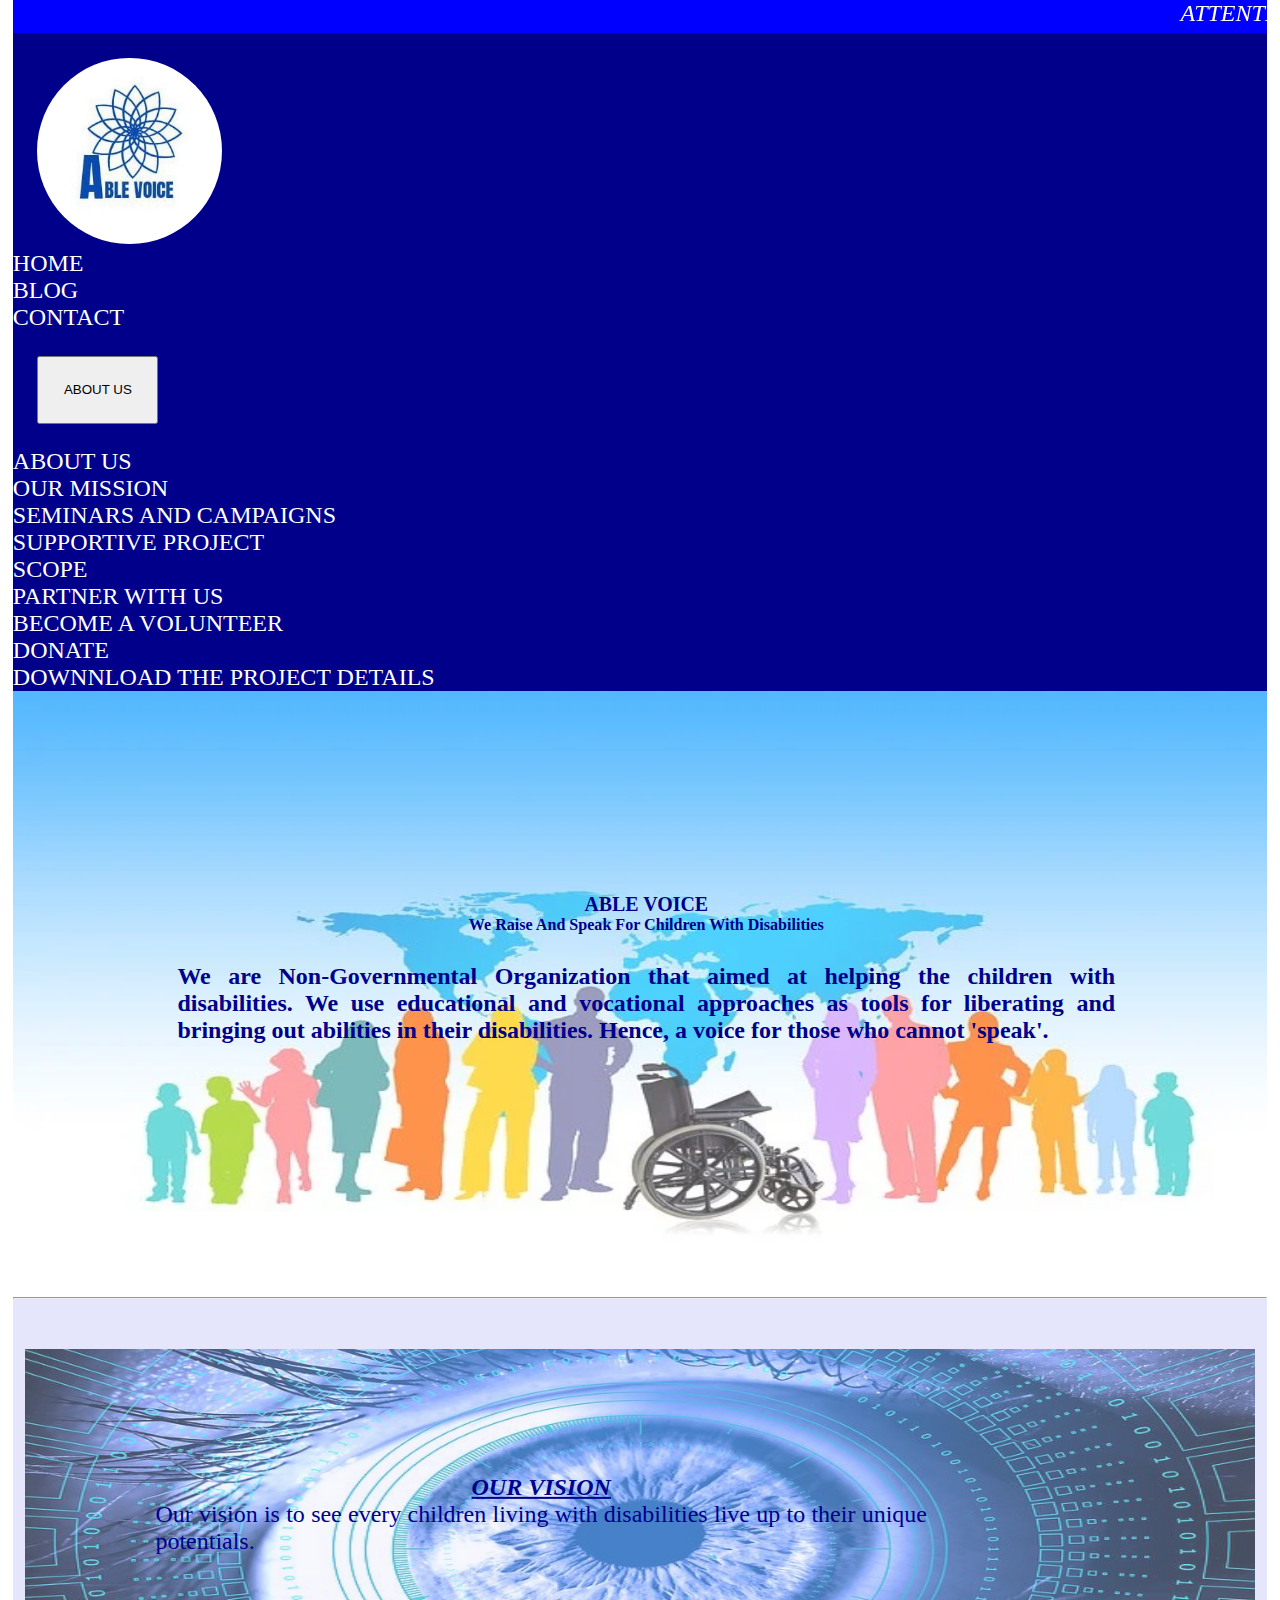
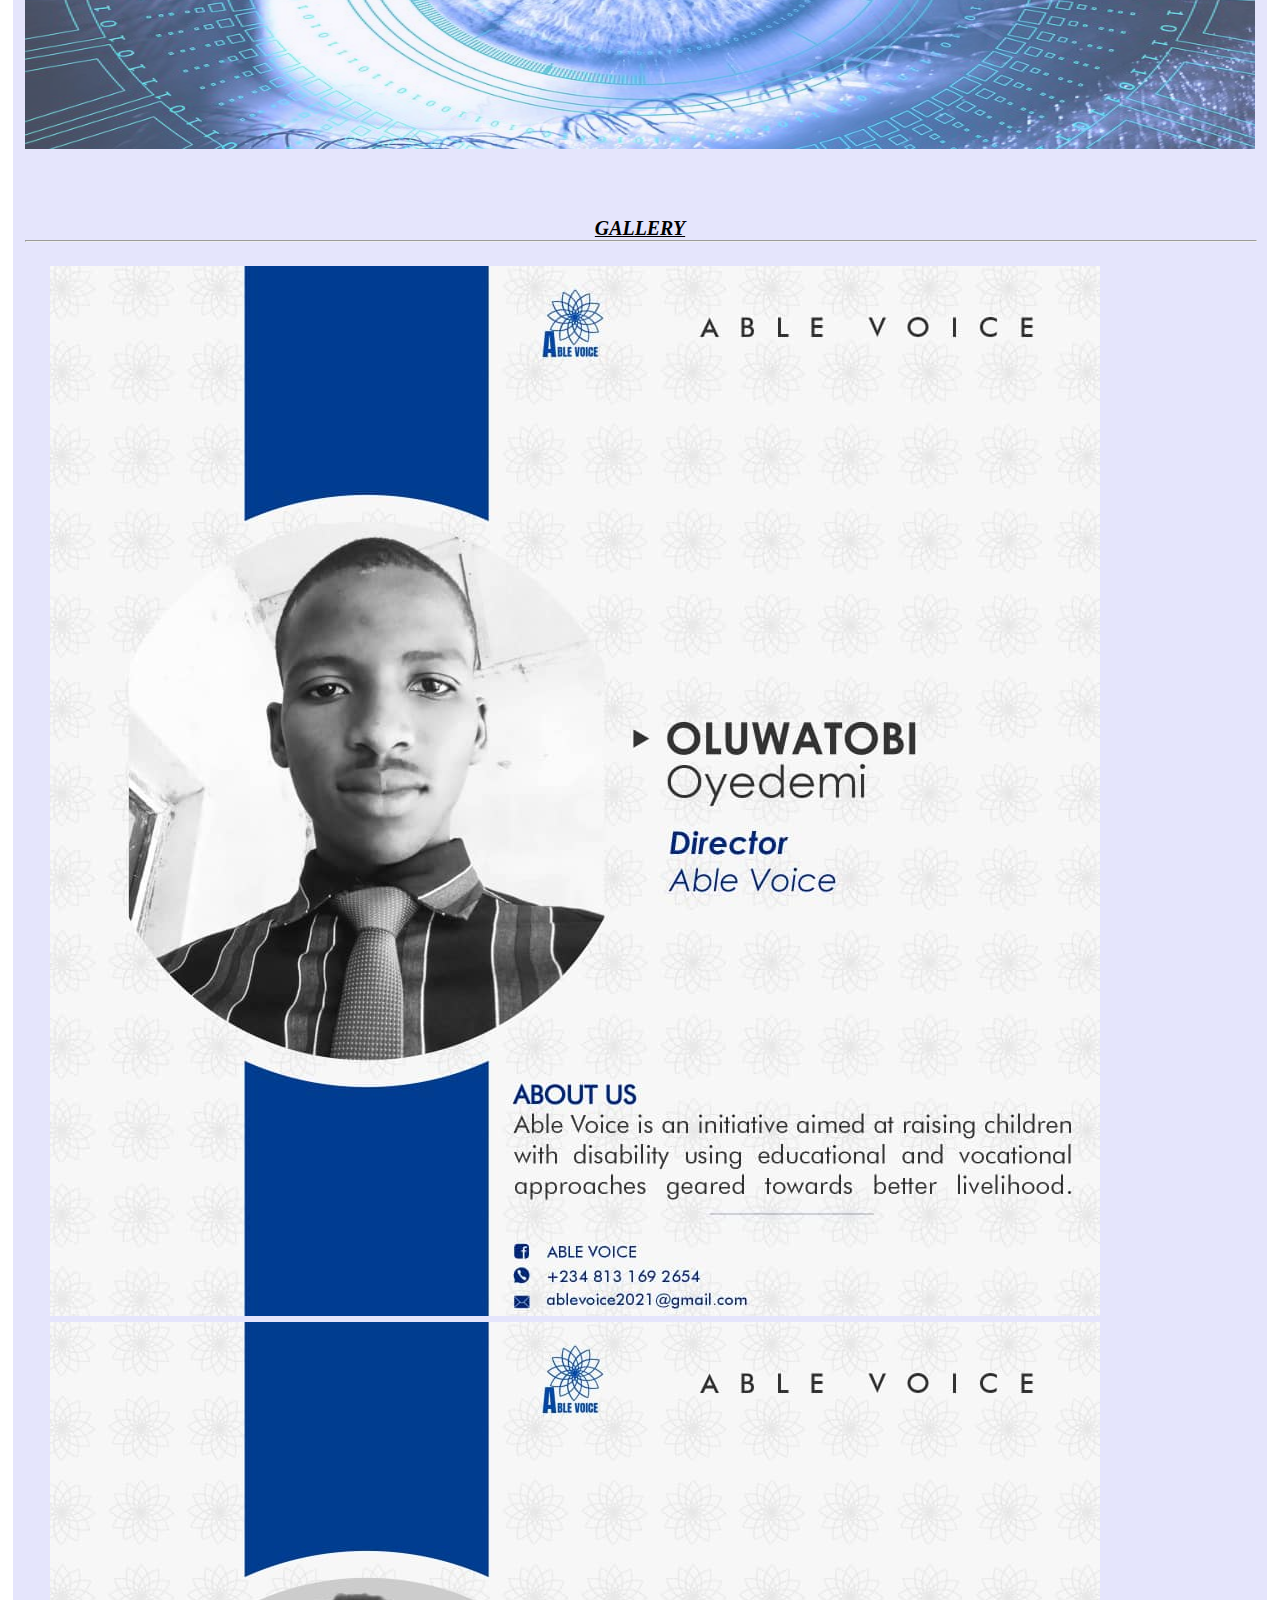
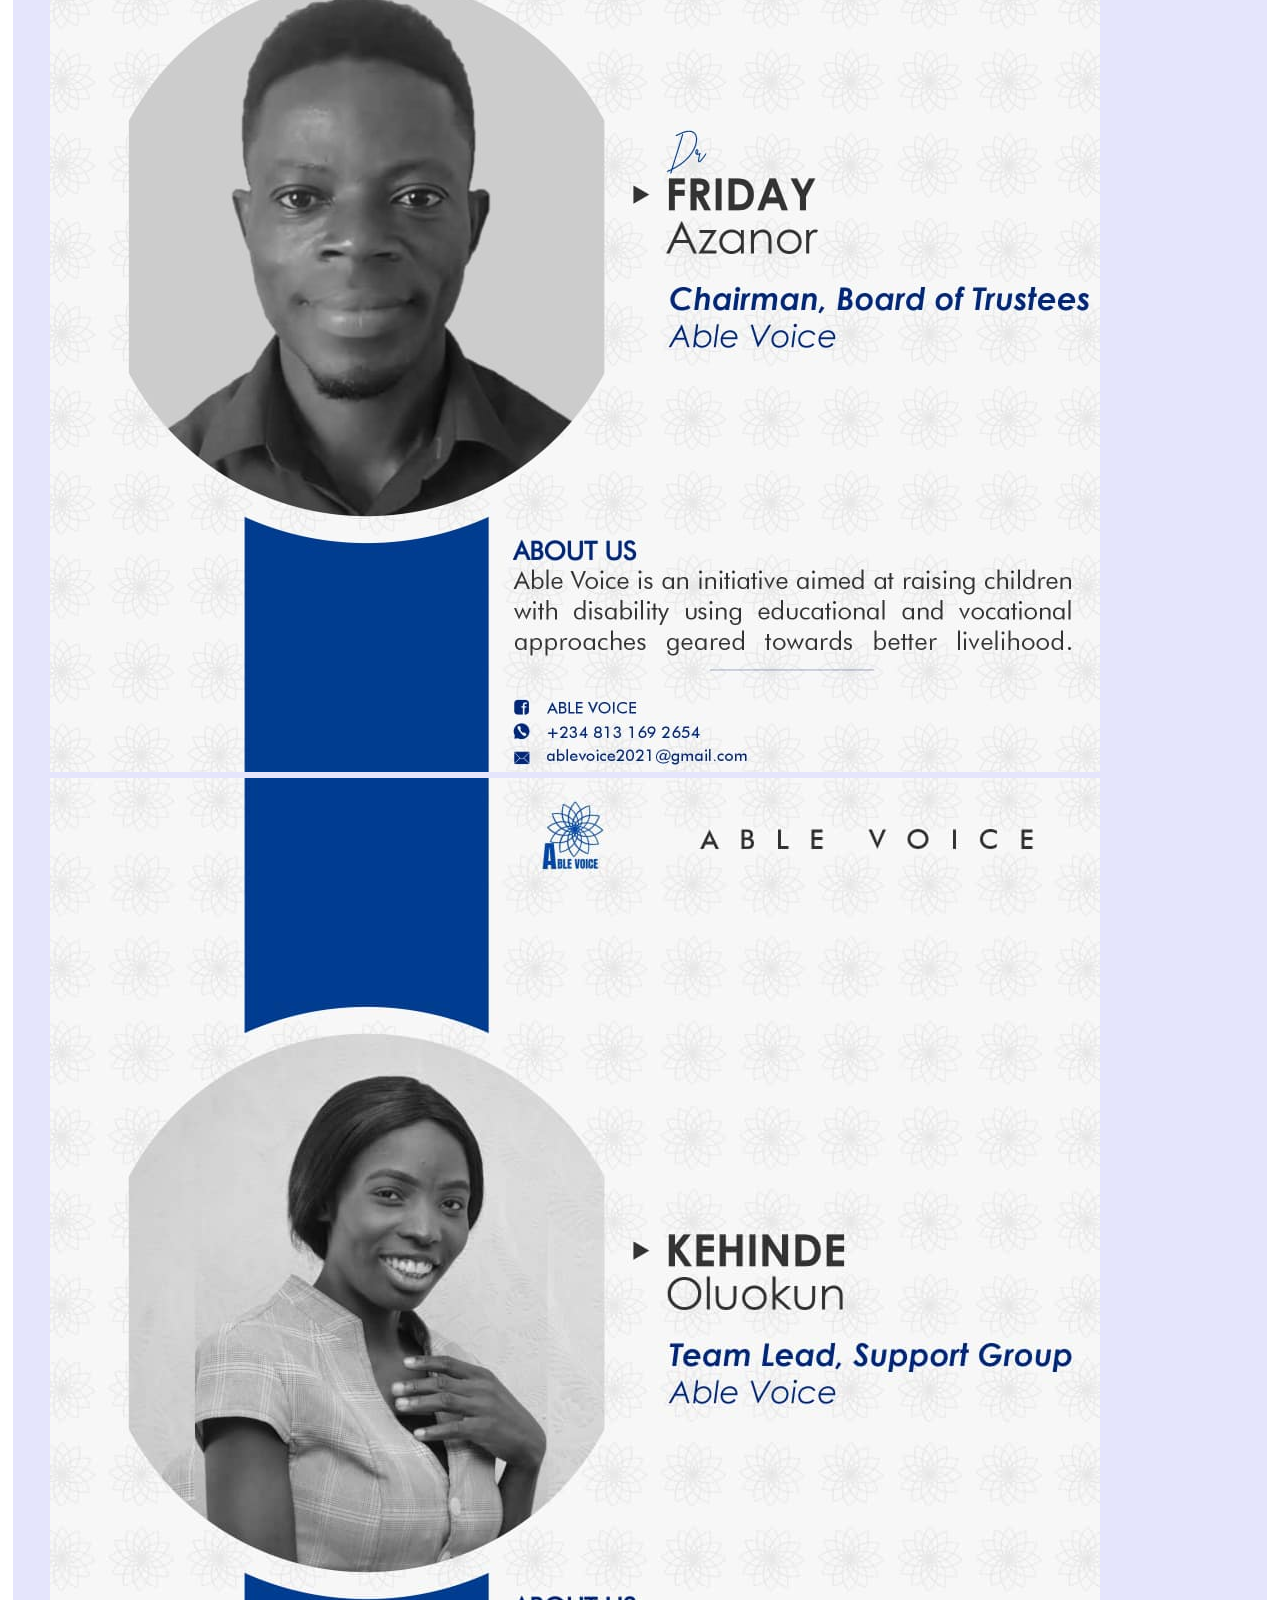
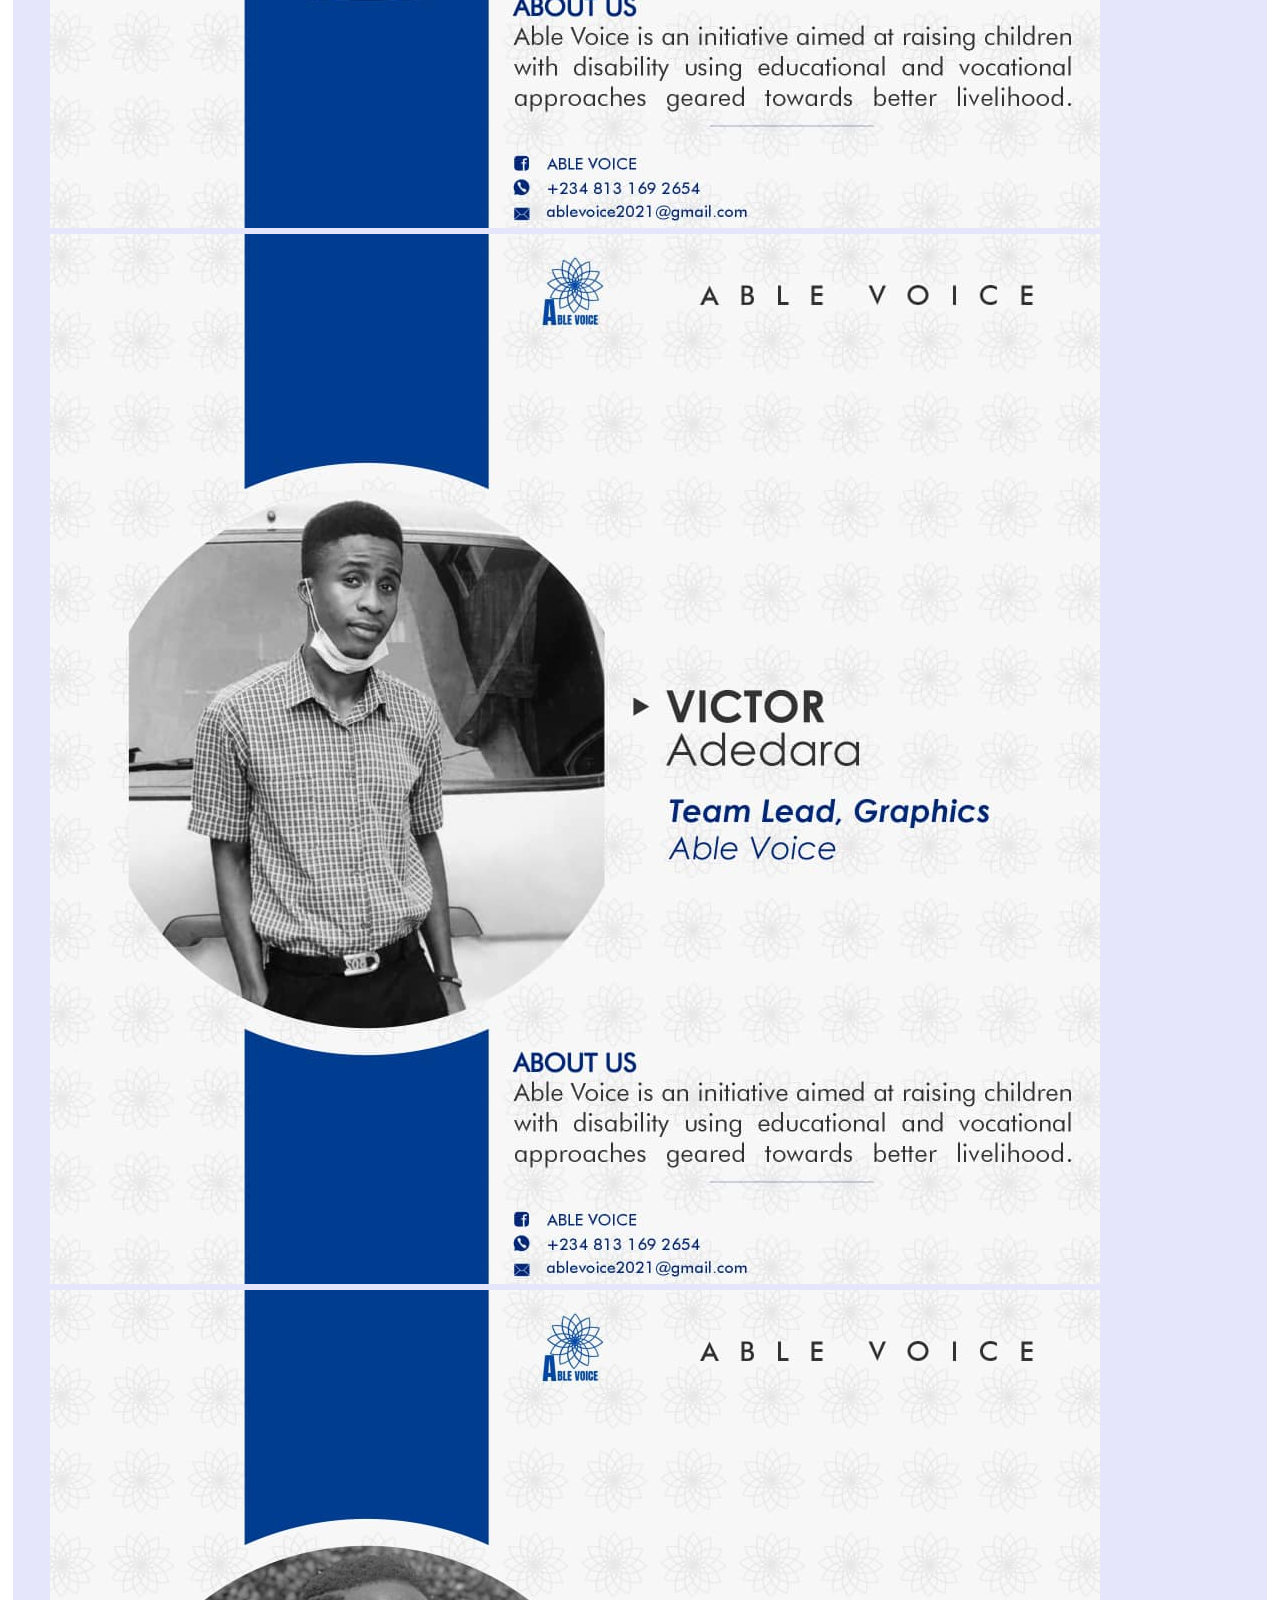
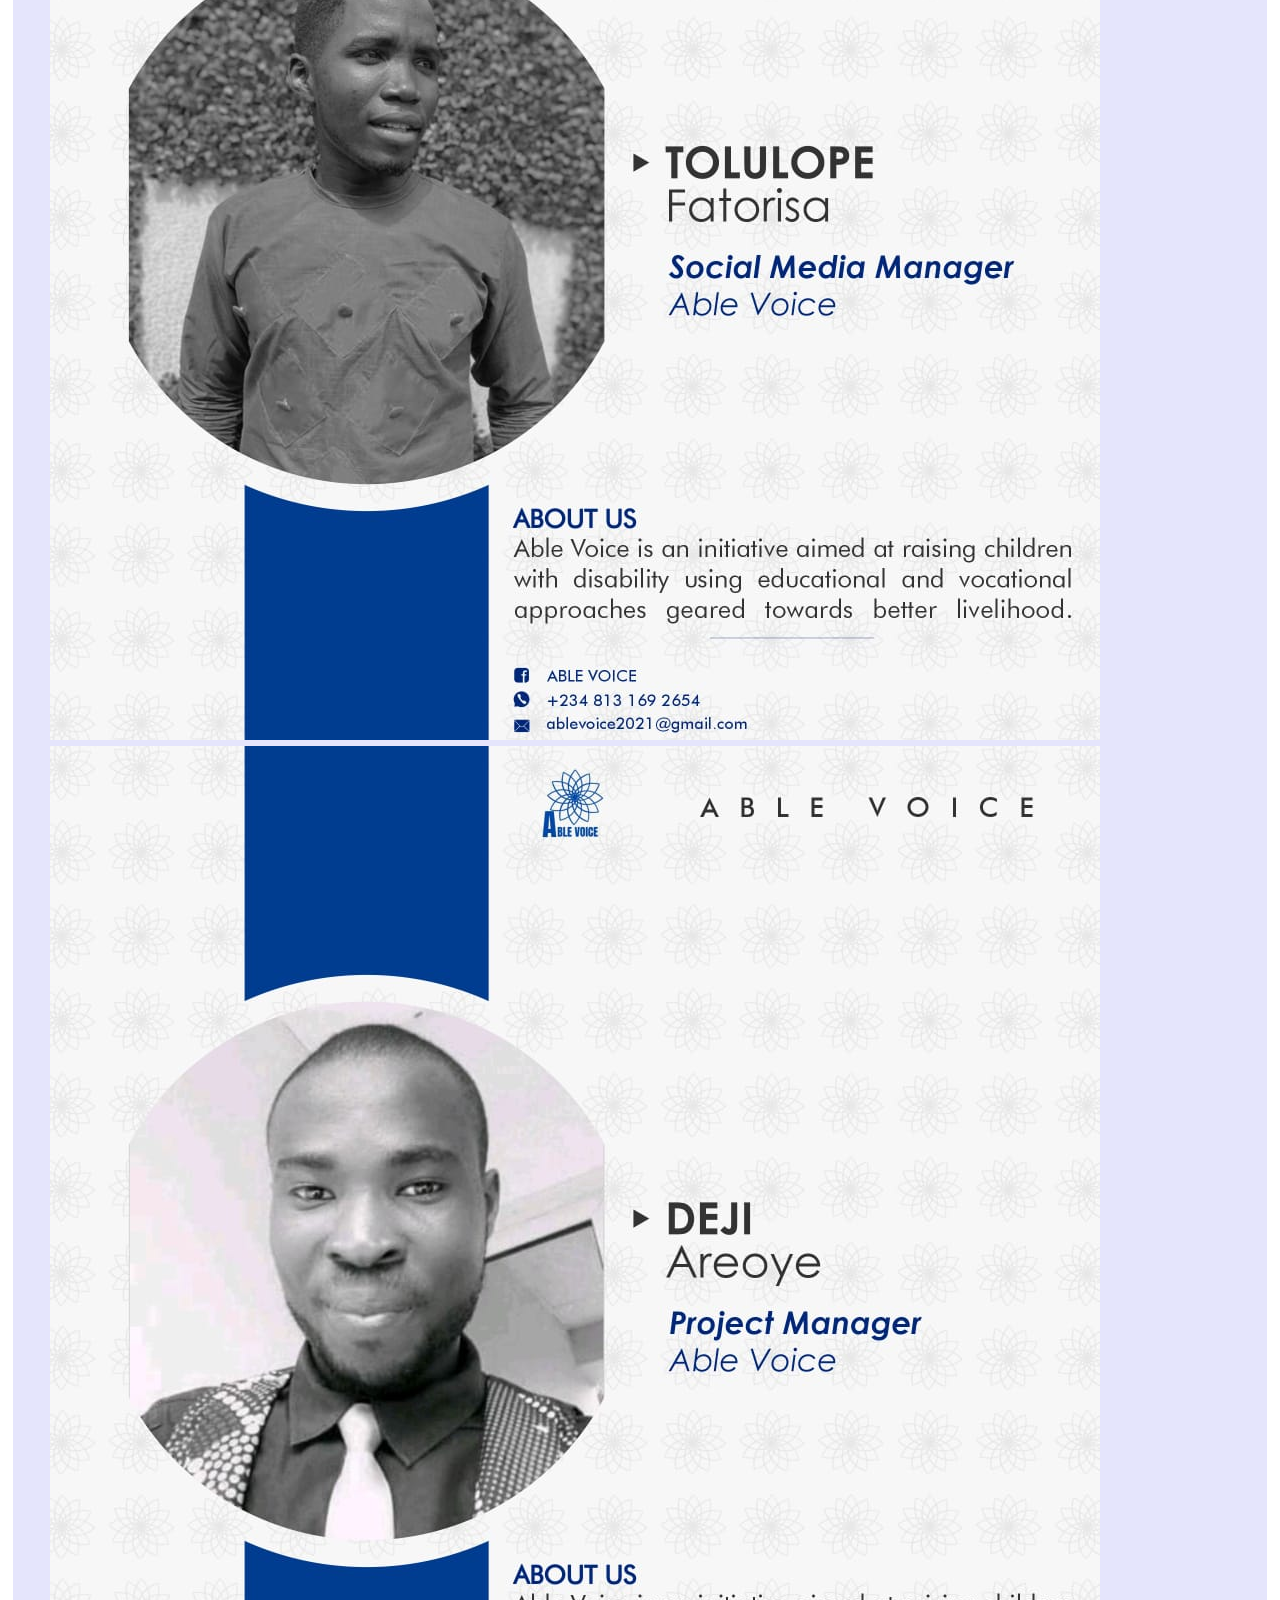
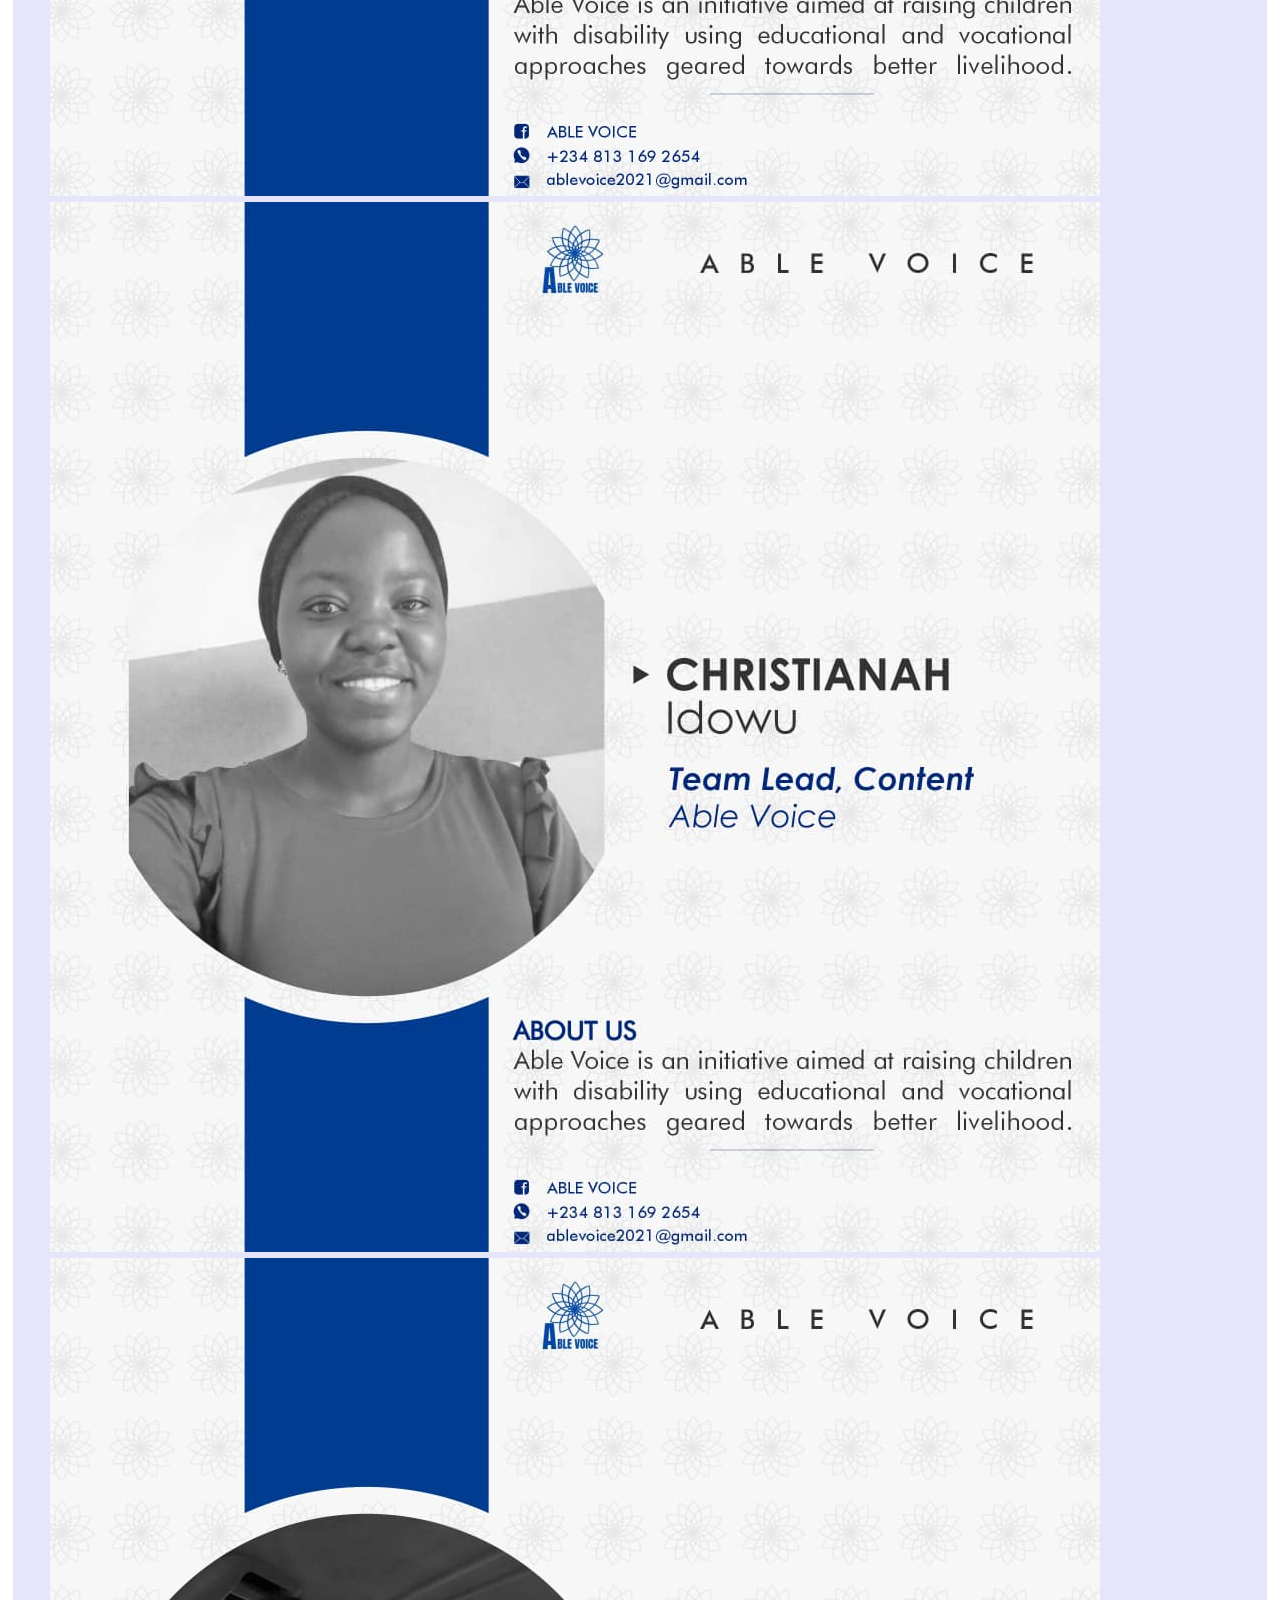
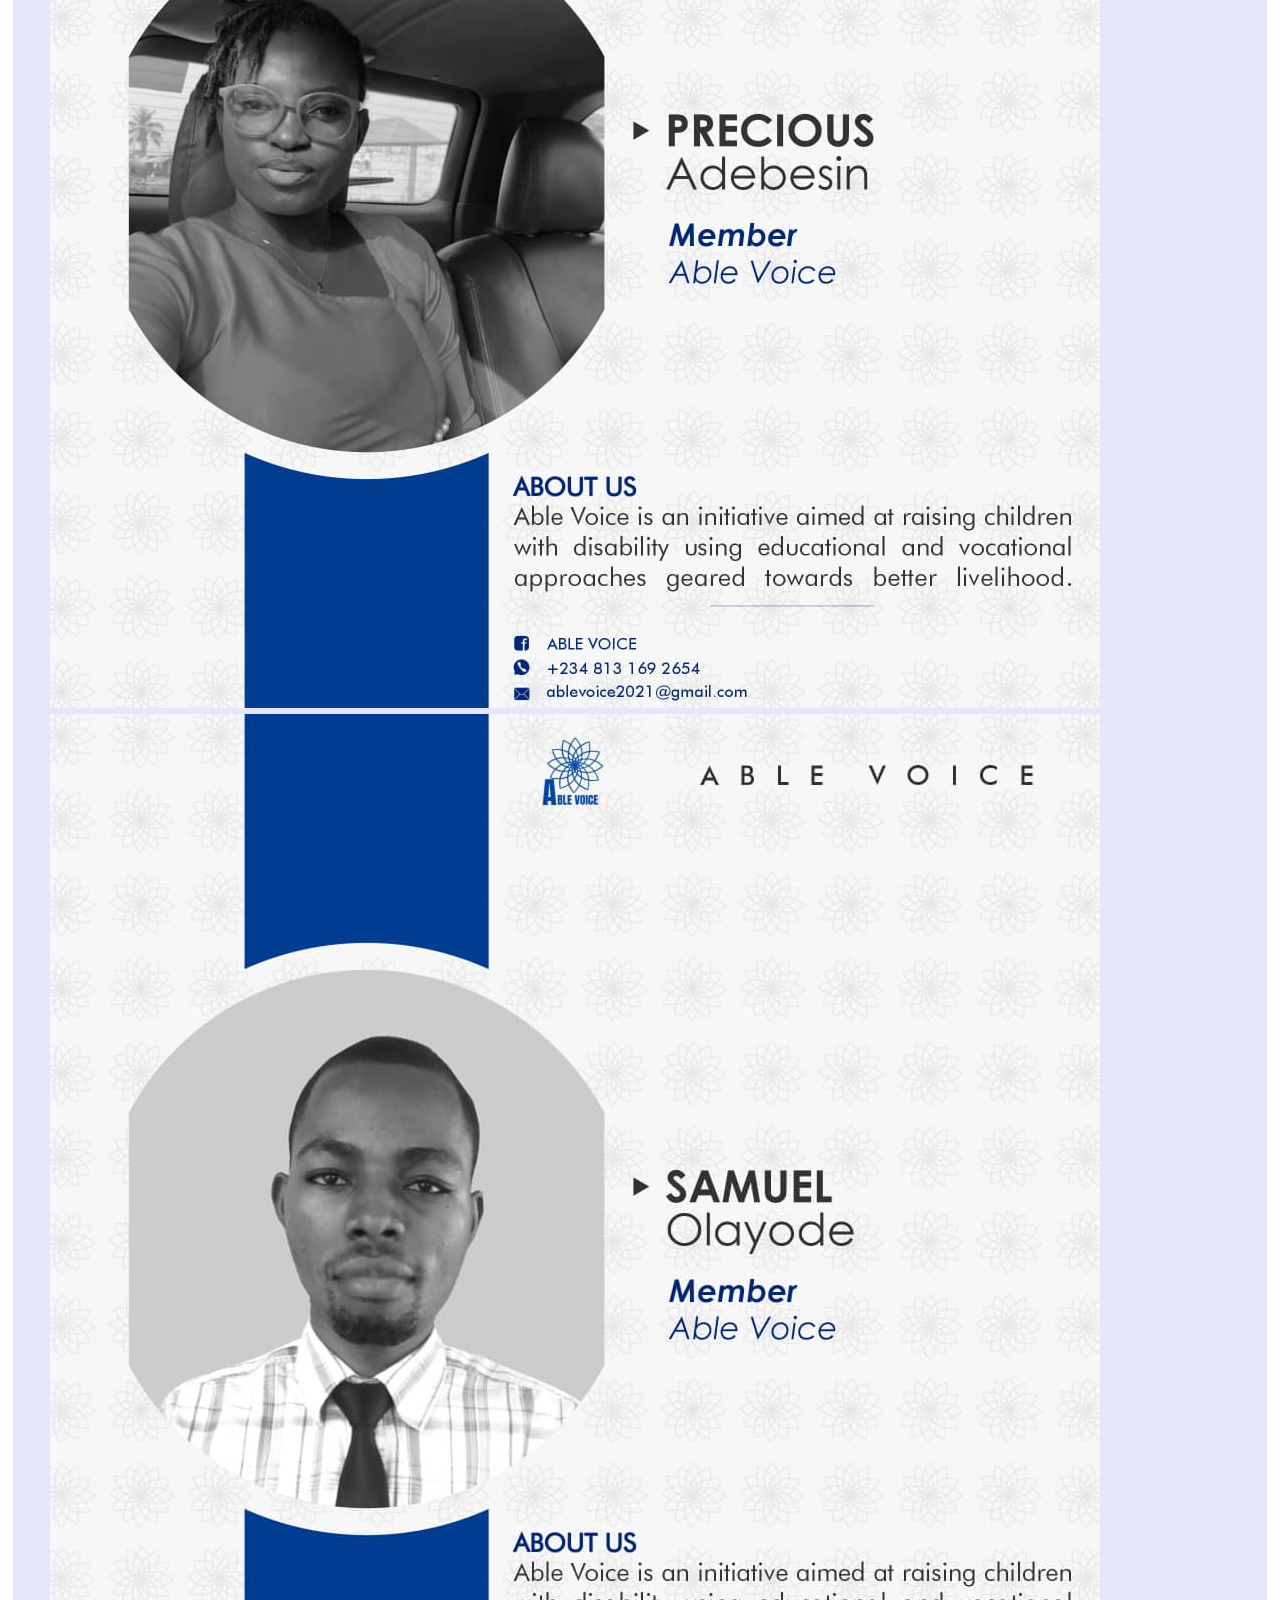
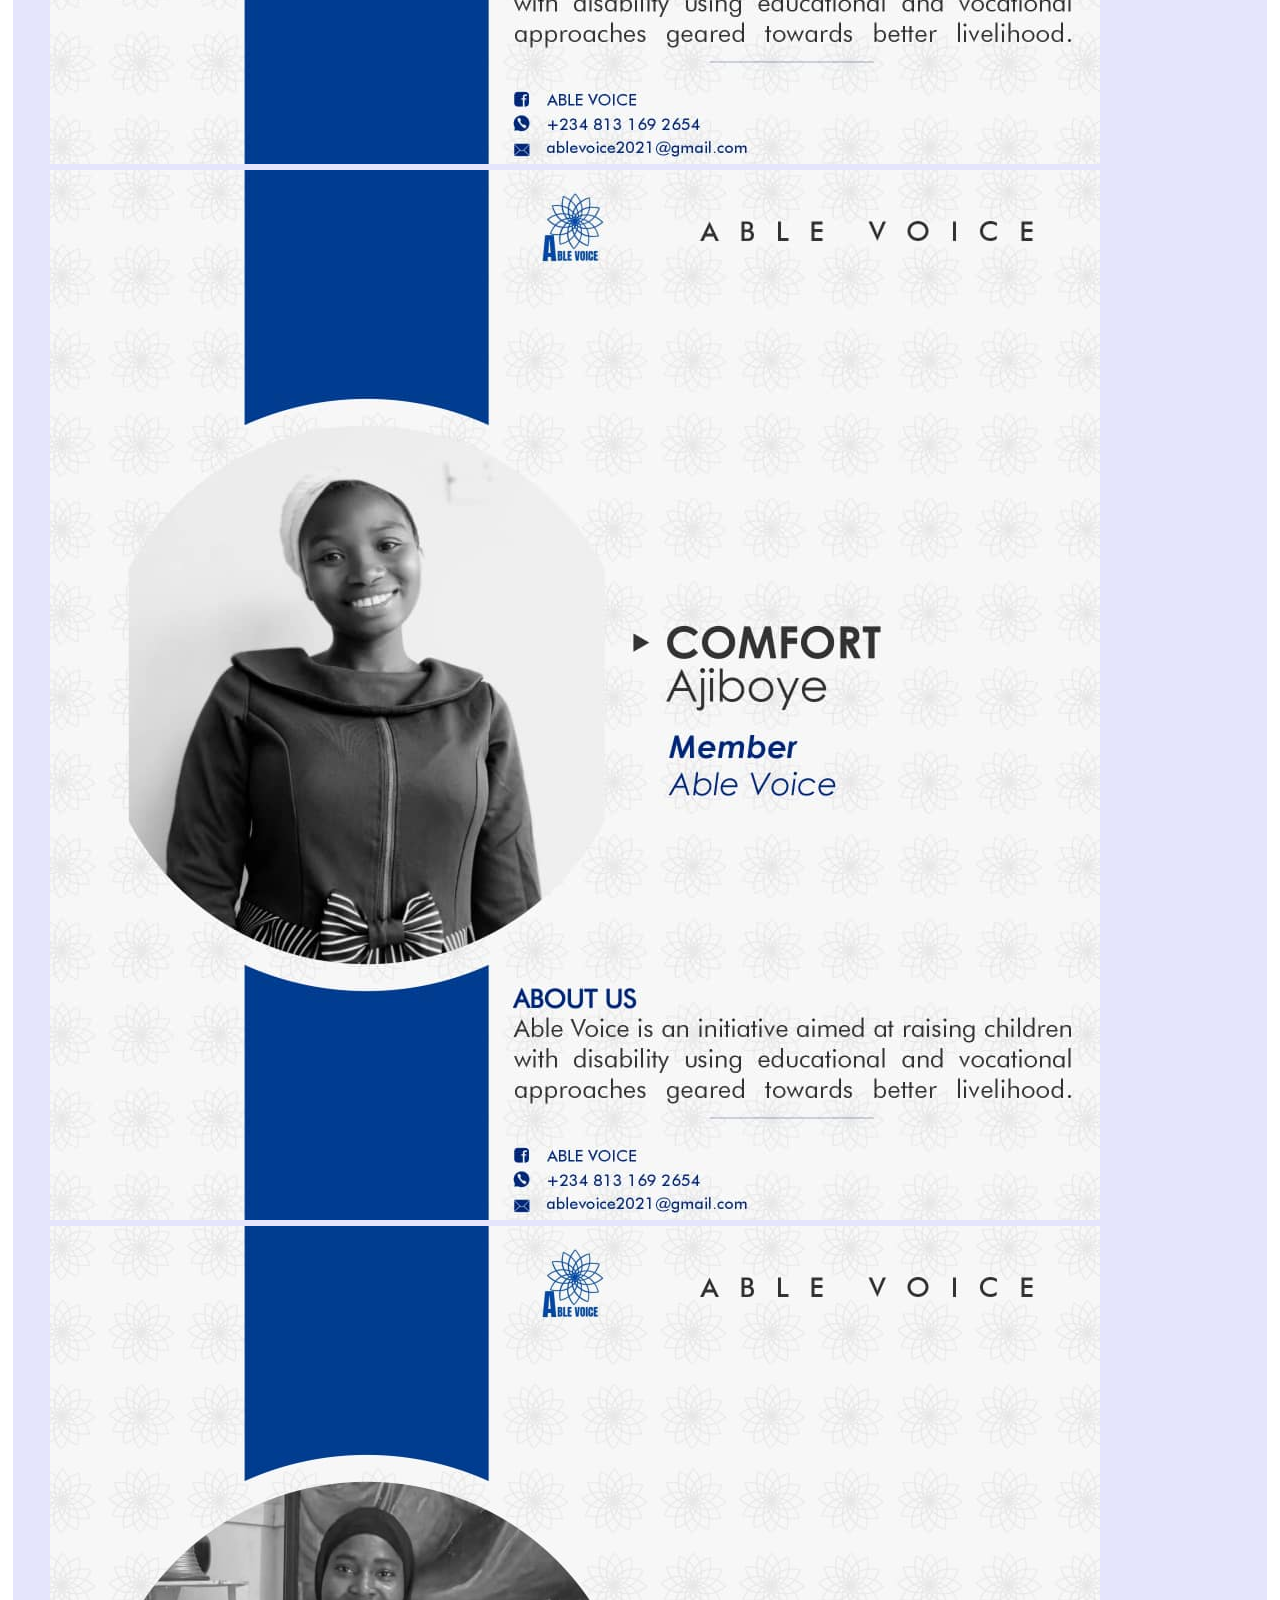
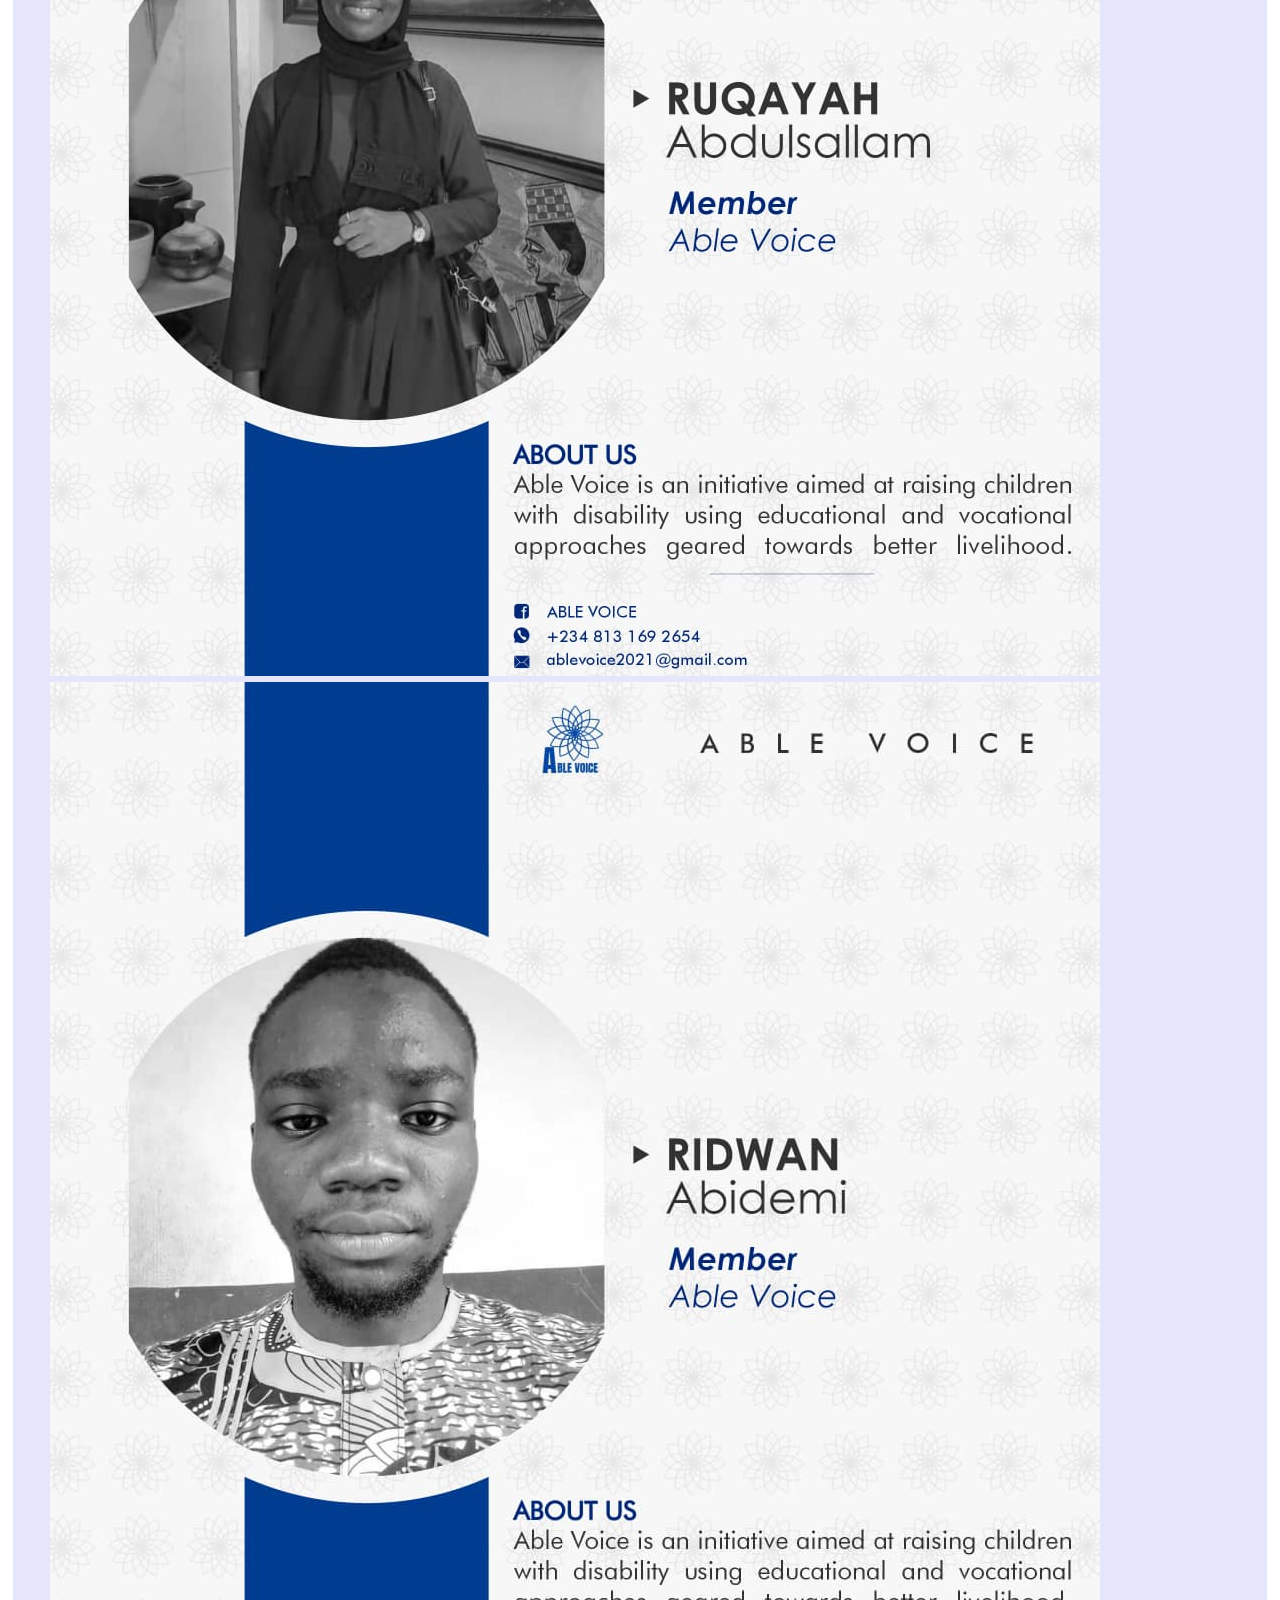
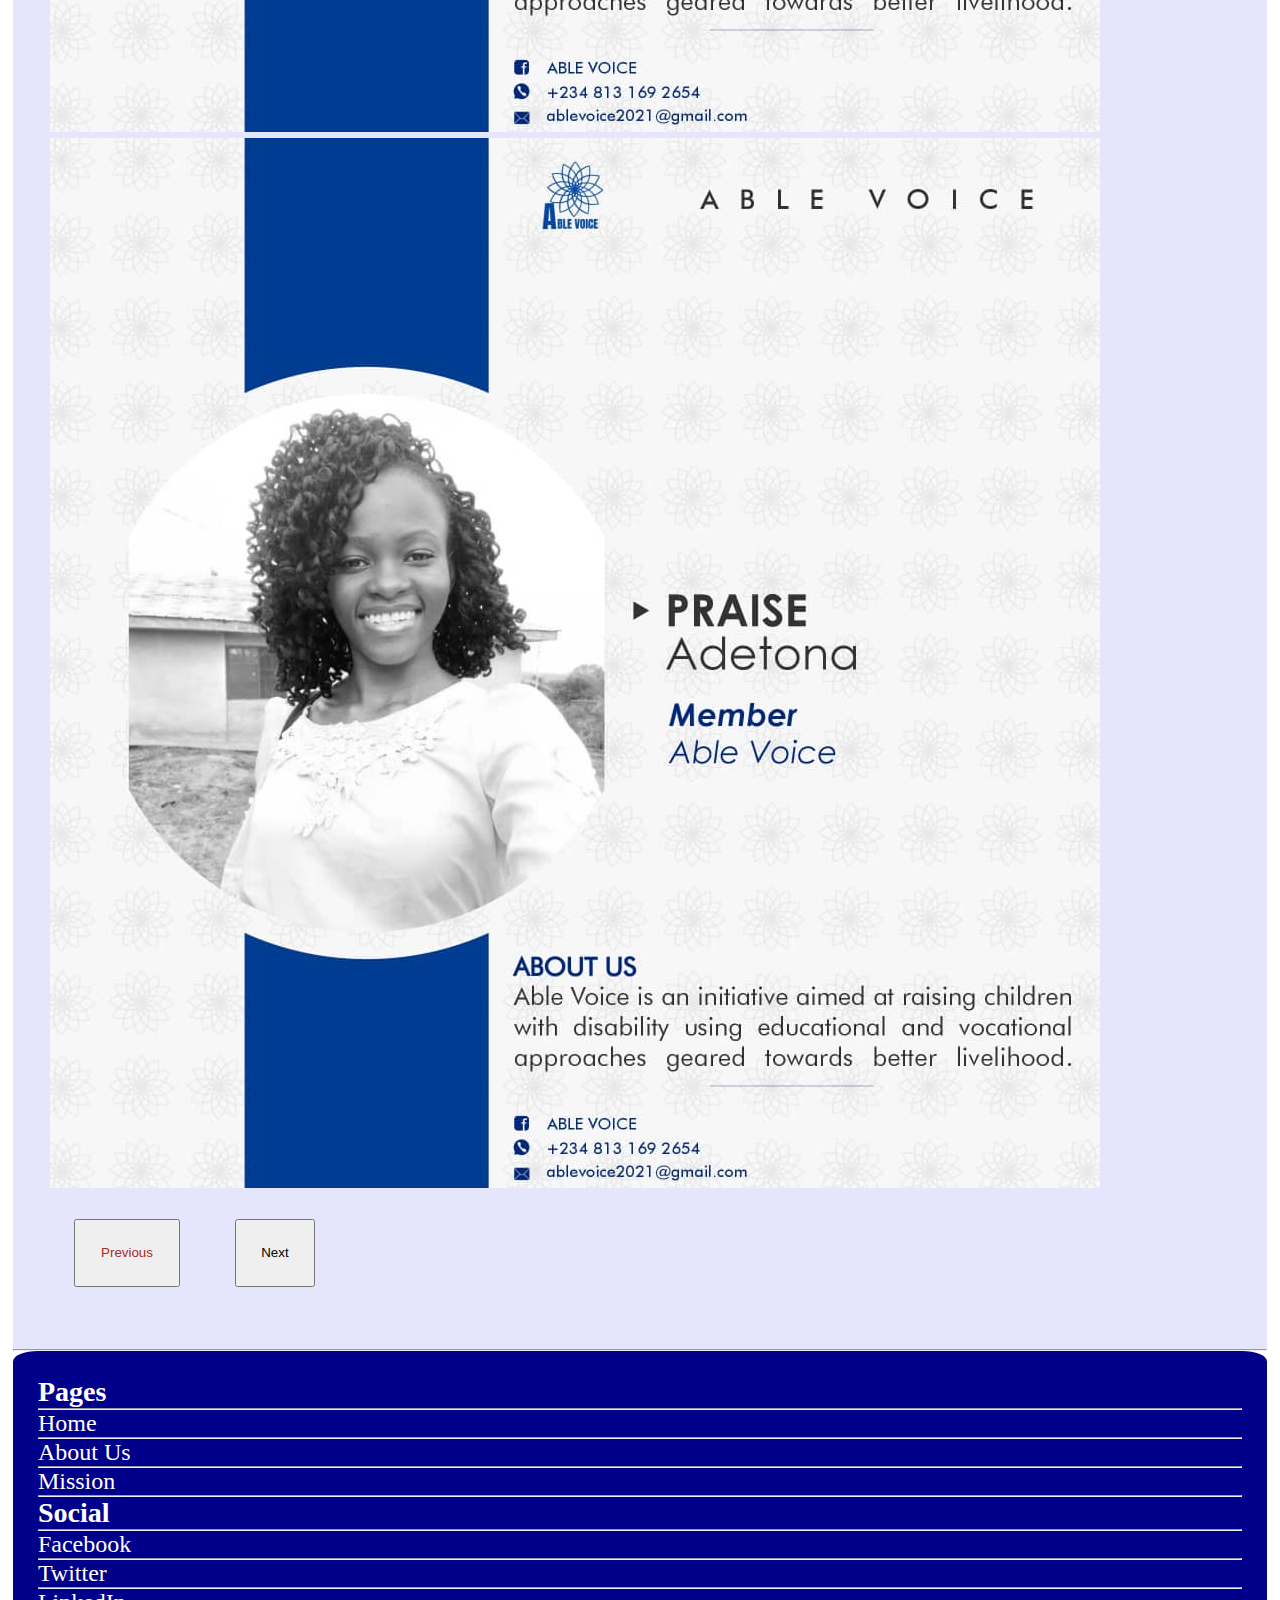
<file: index.html>
<!DOCTYPE html>
<html lang="en">

<head>
    <meta charset="UTF-8">
    <meta http-equiv="X-UA-Compatible" content="IE=edge">
    <meta name="viewport" content="width=device-width, initial-scale=1.0">
    <title>Able Voice | Home Page</title>
    <link rel="shortcut icon" href="favicon.ico" type="image/x-icon">
    <!-- CSS only -->
    <link href="https://cdn.jsdelivr.net/npm/bootstrap@5.2.0-beta1/dist/css/bootstrap.min.css" rel="stylesheet"
        integrity="sha384-0evHe/X+R7YkIZDRvuzKMRqM+OrBnVFBL6DOitfPri4tjfHxaWutUpFmBp4vmVor" crossorigin="anonymous">

    <link rel="stylesheet" href="styles.css">
</head>



<body>

    <div class="top-header">
        <!-- <a id="nav-aa"  href="">MY ACCOUNT</a>
            <a id="nav-aa"  href="">PRIVACY POLICY</a> -->
        <marquee id="marquee" behavior="" direction=""><em>ATTENTION! OUR UPCOMING PROJECT WILL BE HELD ON 21st-23rd
                July, 2022. KINDLY SUPPORT US. CLICK ON PARTNER WITH US TO GET STARTED. THANKS IN ANTICIPATION.</em>
        </marquee>
    </div>
    <header>
        <img class="able-logo" src="images/logo.jpg" alt="">

        <ul class="nav justify-content-end">
            <li class="nav-item">
                <a class="nav-link active" id="nav-aa" aria-current="page" href="index.html">HOME</a>
            </li>

            <li class="nav-item">
                <a class="nav-link" id="nav-aa" href="">BLOG</a>
            </li>
            <li class="nav-item">
                <a class="nav-link" id="nav-aa" href="#contact">CONTACT</a>
            </li>
            <span class="btn-group justify-content-end">
                <button class="btn btn-primary dropdown-toggle" type="button" id="dropdownMenuButton"
                    data-bs-toggle="dropdown" aria-expanded="false">
                    ABOUT US
                </button>
                <ul class="dropdown-menu" aria-labelledby="dropdownMenuButton">
                    <li><a class="dropdown-item" href="aboutus.html">ABOUT US</a></li>
                    <li><a class="dropdown-item" href="mission.html">OUR MISSION</a></li>
                    <li><a class="dropdown-item" href="seminars.html">SEMINARS AND CAMPAIGNS</a></li>
                    <li><a class="dropdown-item" href="support.html">SUPPORTIVE PROJECT</a></li>
                    <li><a class="dropdown-item" href="scope.html">SCOPE</a></li>
                    <li><a class="dropdown-item" href="partner.html">PARTNER WITH US</a></li>
                    <li><a class="dropdown-item" href="volunter.html">BECOME A VOLUNTEER</a></li>
                    <li><a class="dropdown-item" href="donate.html">DONATE</a></li>
                    <li><a class="dropdown-item" href="download.html">DOWNNLOAD THE PROJECT DETAILS</a></li>
                </ul>
            </span>

        </ul>








    </header>



    <!-- <img class="logo" src="images/logo.webp" alt=""> -->

    <div class="containerr">
        <img class="logo" src="images/logo.webp" alt="front image" style="width:100%;">

        <div class="centered">
            <div class="welcome-note">
                <div class="welcome-note">
                    <h5 class="able-v"> ABLE VOICE </h5>
                    <h6 class="able-v">We raise and speak for Children with disabilities</h6>

                    <p class="welcome-note able-v">We are Non-Governmental Organization that aimed at helping the
                        children with
                        disabilities. We use educational and vocational approaches as tools for liberating and
                        bringing out abilities in their disabilities. Hence, a voice for those who cannot 'speak'.
                    </p>
                </div>
            </div>

        </div>
    </div>




    <!-- 
    <div class="row">
        <div class="col-lg-10">

            <div class="welcome-note">
                <h3>WELCOME TO ABLE VOICE | WE RISE AND SPEAK FOR CHILDREN WITH DISABILITIES</h3>
                <p>Able voice is a Non-Governmental Organization that aimed at helping the children with
                    disabilities (aged 3 to 17 years old), such as children with hearing impairment, visual
                    impairment, autism, intellectual disability, and most especially those who are less privileged
                    in this category of children. This initiative is set to use educational and vocational approach
                    as a tool for liberating and bringing out abilities in their disabilities. Hence, a voice for
                    those who cannot ‘speak’.
                </p>
            </div>
        </div>
    </div> -->

    <!-- <marquee id="marquee2" behavior="" direction=""><em>WELCOME TO ALBE VOICE!</em></marquee>
        <div class="h-rule"> -->

    <!-- <hr> -->
    </div>

    <hr>

    <div class="row">

        <div class="col-lg-3 ">

        </div>

        <div class="col-lg-3 card" id="">



            <div class="containerr">
                <img class="vis-logo" src="images/eye-3374462__480.jpg" alt="front image" style="width:100%;">

                <div class="centered">
                    <div class="welcome-note">
                        <div class="welcome-note">
                            <h4><em>OUR VISION</em></h4>
                            <p class="vis-cap">Our vision is to see every children living with disabilities live up to
                                their unique
                                potentials.</p>
                        </div>
                    </div>

                </div>
            </div>
        </div>





        <div class="col-lg-3 card">

            <h5 style="text-decoration: underline; text-align: center;"><em>GALLERY</em></h4>
                <hr class="below-welcome">
                <div class="crl">

                    <div id="carouselExampleFade" class="carousel slide carousel-fade" data-bs-ride="carousel">
                        <div class="carousel-inner">
                            <div class="carousel-item active">
                                <img src="images/quotes/IMG-20220602-WA0030.jpg" class="d-block w-100" alt="...">
                            </div>
                            <div class="carousel-item">
                                <img src="images/quotes/IMG-20220602-WA0029.jpg" class="d-block w-100" alt="...">
                            </div>
                            <div class="carousel-item">
                                <img src="images/quotes/IMG-20220602-WA0018.jpg" class="d-block w-100" alt="...">
                            </div>
                            <div class="carousel-item">
                                <img src="images/quotes/IMG-20220602-WA0019.jpg" class="d-block w-100" alt="...">
                            </div>
                            <div class="carousel-item">
                                <img src="images/quotes/IMG-20220602-WA0026.jpg" class="d-block w-100" alt="...">
                            </div>
                            <div class="carousel-item">
                                <img src="images/quotes/IMG-20220602-WA0020.jpg" class="d-block w-100" alt="...">
                            </div>
                            <div class="carousel-item">
                                <img src="images/quotes/IMG-20220602-WA0022.jpg" class="d-block w-100" alt="...">
                            </div>
                            <div class="carousel-item">
                                <img src="images/quotes/IMG-20220602-WA0024.jpg" class="d-block w-100" alt="...">
                            </div>
                            <div class="carousel-item">
                                <img src="images/quotes/IMG-20220602-WA0025.jpg" class="d-block w-100" alt="...">
                            </div>
                            <div class="carousel-item">
                                <img src="images/quotes/IMG-20220602-WA0027.jpg" class="d-block w-100" alt="...">
                            </div>
                            <div class="carousel-item">
                                <img src="images/quotes/IMG-20220602-WA0028.jpg" class="d-block w-100" alt="...">
                            </div>

                            <div class="carousel-item">
                                <img src="images/quotes/IMG-20220602-WA0016.jpg" class="d-block w-100" alt="...">
                            </div>
                            <div class="carousel-item">
                                <img src="images/quotes/IMG-20220602-WA0017.jpg" class="d-block w-100" alt="...">
                            </div>
                        </div>
                        <button class="carousel-control-prev" type="button" data-bs-target="#carouselExampleFade"
                            data-bs-slide="prev">
                            <div class="next-previous"> <span class="carousel-control-prev-icon"
                                    aria-hidden="true"></span>
                            </div>
                            <span class="visually-hidden">Previous</span>
                        </button>
                        <button class="carousel-control-next" type="button" data-bs-target="#carouselExampleFade"
                            data-bs-slide="next">
                            <div class="next-previous"><span class="carousel-control-next-icon"
                                    aria-hidden="true"></span>
                            </div>
                            <span class="visually-hidden">Next</span>
                        </button>
                    </div>

                </div>





        </div>

    </div>


    <hr>



    <!-- CArouesel For Qutoes -->




    </div>
















    <!-- <h3>Subscribe to our Newsletter</h3>
    <p>Get our latest updates and do not miss out on our upcoming projects</p>

    <div class="row">
        <div class="col-lg-3"></div>
        <div class="col-lg-6">
            <div class="subscribe">

                <div class="join-us"><a href="http://bit.ly/ablevoiceform"><input class="btn btn-warning" type="button"
                            value="SUBSCRIBE"></a></div>
            </div>
        </div>
        <div class="col-lg-3"></div>


    </div> -->



    <!-- <hr> -->

    <!-- FOOTER -->

    <footer>

        <div class="third-page">
            <div class="row">
                <!-- <hr> -->
                <div class="col-lg-4 col-md-4 col-sm-6">
                    <div>
                        <h3 class="h3-foot">Pages</h3>

                        <hr>
                        <li><a class="pagelink" href="index.html">Home</a></li>
                        <hr>
                        <li><a class="pagelink" href="aboutus.html">About Us</a></li>
                        <hr>
                        <li><a class="pagelink" href="mission.html">Mission</a></li>
                        <hr>
                        <!-- <li><a class="pagelink" href="contact.html">Blog</a></li> -->

                    </div>
                </div>

                <div class="col-lg-4 col-md-4 col-sm-6">
                    <div>
                        <h3 class="h3-foot">Social</h3>
                        <hr>
                        <li><a class="pagelink" href="https://www.facebook.com/weareablevoice/">Facebook</a></li>
                        <hr>
                        <li><a class="pagelink" href="https://twitter.com/AbleVoice?s=09">Twitter</a></li>
                        <hr>
                        <li><a class="pagelink" href="https://www.linkedin.com/company/able-voice">LinkedIn</a></li>
                        <hr>
                        <li><a class="pagelink" href="https://www.instagram.com/able.voice_21/">Instagram</a></li>
                        <hr>
                    </div>
                </div>

                <div class="col-lg-4 col-md-4 col-sm-6">
                    <div>
                        <h3 class="h3-foot" id="contact">Contact</h3>
                        <hr>

                        <li><a href="tel:+2348154382116">Call:08154382116 </a></li>
                        <hr>
                        <li><a href="mailto:ablevoice2021@gmail.com?Hello,%20my%20name%20is:"><button
                                    class="btn btn-primary">Send us mail</button></a></li>
                        <hr>

                        </p>
                    </div>
                </div>
            </div>

        </div>
        <div class="footend">
            <h5 class="copyright"> &copy; 2022 <a href="index.html">Able Voice</a> | Designed by <a
                    href="tel:08131009351"><span class="ot">OT</span> </a> David
            </h5>
        </div>
    </footer>














    <!-- JavaScript Bundle with Popper -->

    <script src=" https://cdn.jsdelivr.net/npm/bootstrap@5.2.0-beta1/dist/js/bootstrap.bundle.min.js"></script>
    <script src="https://cdn.jsdelivr.net/npm/bootstrap@3.3.7/dist/js/bootstrap.min.js"
        integrity="sha384-Tc5IQib027qvyjSMfHjOMaLkfuWVxZxUPnCJA7l2mCWNIpG9mGCD8wGNIcPD7Txa"
        crossorigin="anonymous"></script>


    <script src="https://cdn.jsdelivr.net/npm/bootstrap@5.2.0-beta1/dist/js/bootstrap.bundle.min.js"
        integrity="sha384-pprn3073KE6tl6bjs2QrFaJGz5/SUsLqktiwsUTF55Jfv3qYSDhgCecCxMW52nD2"
        crossorigin="anonymous"></script>

    <script src="index.js"></script>
    <script src="https://code.jquery.com/jquery-3.3.1.slim.min.js"
        integrity="sha384-q8i/X+965DzO0rT7abK41JStQIAqVgRVzpbzo5smXKp4YfRvH+8abtTE1Pi6jizo"
        crossorigin="anonymous"></script>
    <script src="https://cdn.jsdelivr.net/npm/popper.js@1.14.3/dist/umd/popper.min.js"
        integrity="sha384-ZMP7rVo3mIykV+2+9J3UJ46jBk0WLaUAdn689aCwoqbBJiSnjAK/l8WvCWPIPm49"
        crossorigin="anonymous"></script>
    <script src="https://cdn.jsdelivr.net/npm/bootstrap@4.1.3/dist/js/bootstrap.min.js"
        integrity="sha384-ChfqqxuZUCnJSK3+MXmPNIyE6ZbWh2IMqE241rYiqJxyMiZ6OW/JmZQ5stwEULTy"
        crossorigin="anonymous"></script>
    <script src="https://cdn.jsdelivr.net/npm/bootstrap@5.1.3/dist/js/bootstrap.bundle.min.js"
        integrity="sha384-ka7Sk0Gln4gmtz2MlQnikT1wXgYsOg+OMhuP+IlRH9sENBO0LRn5q+8nbTov4+1p"
        crossorigin="anonymous"></script>

</body>

</html>
</file>
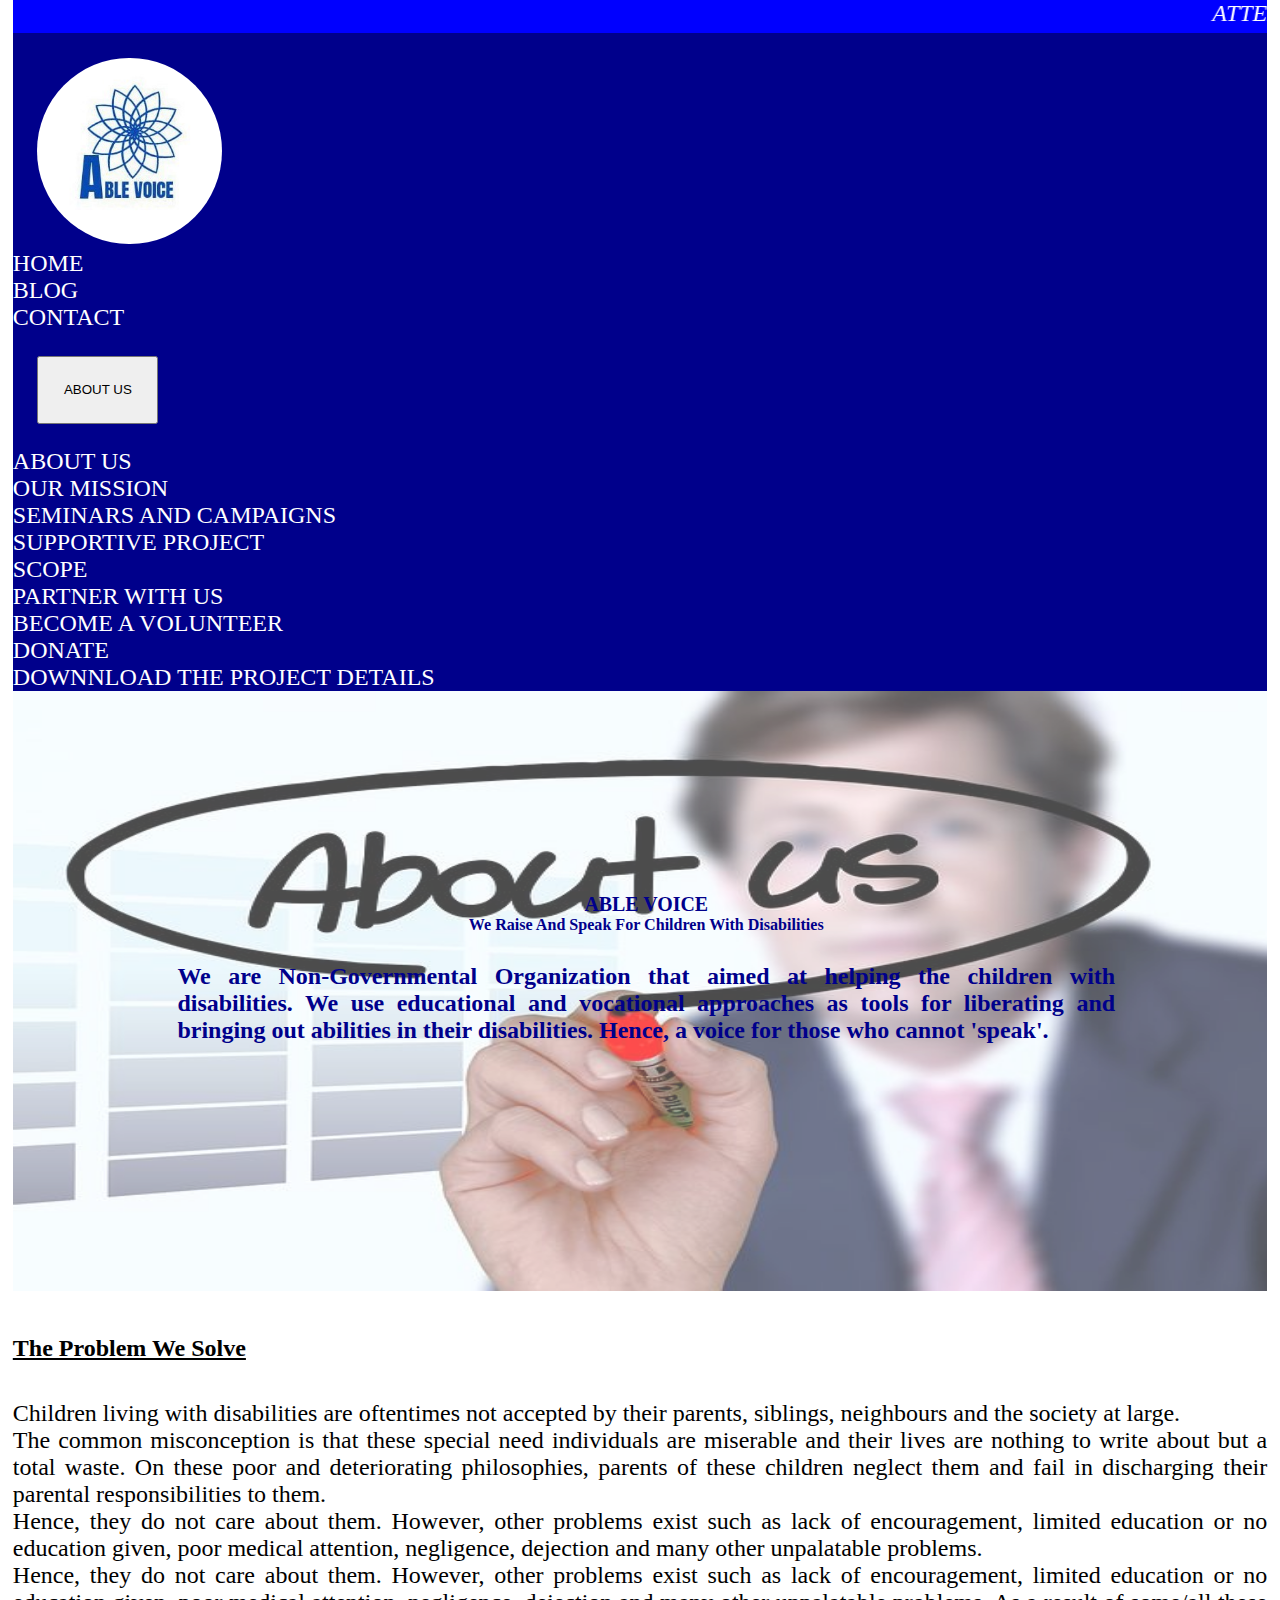
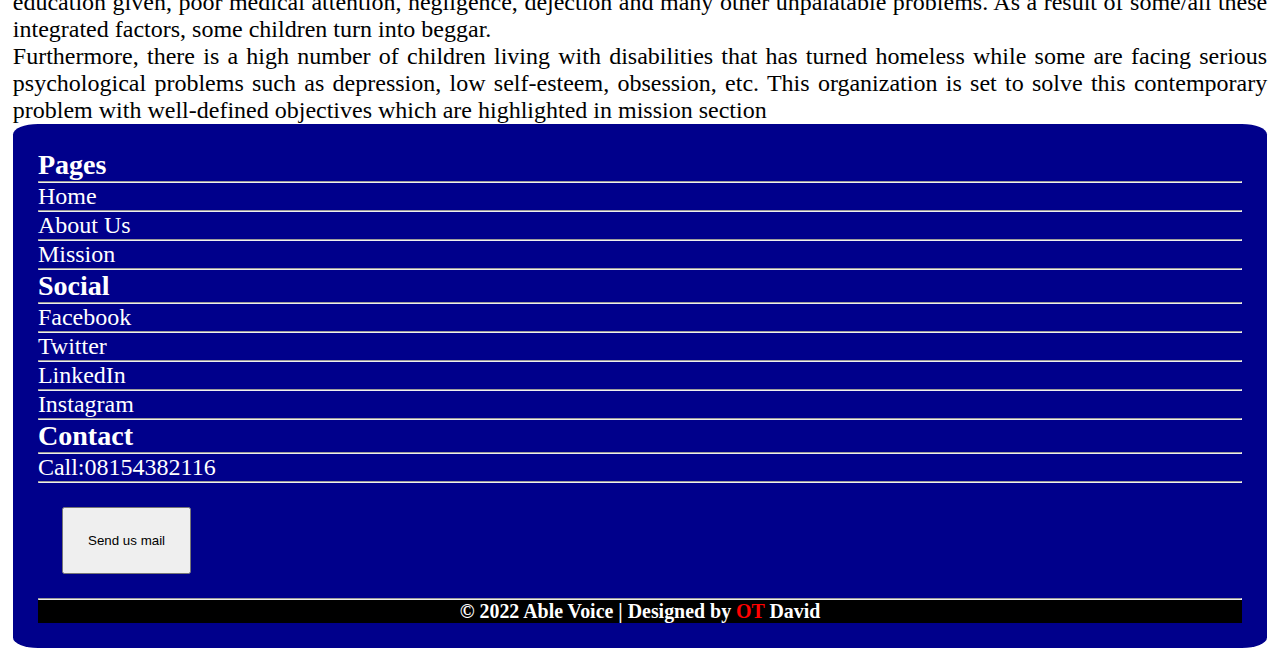
<file: aboutus.html>
<!DOCTYPE html>
<html lang="en">

<head>
    <meta charset="UTF-8">
    <meta http-equiv="X-UA-Compatible" content="IE=edge">
    <meta name="viewport" content="width=device-width, initial-scale=1.0">
    <title>Able Voice | About Us</title>
    <link rel="shortcut icon" href="favicon.ico" type="image/x-icon">
    <!-- CSS only -->
    <link href="https://cdn.jsdelivr.net/npm/bootstrap@5.2.0-beta1/dist/css/bootstrap.min.css" rel="stylesheet"
        integrity="sha384-0evHe/X+R7YkIZDRvuzKMRqM+OrBnVFBL6DOitfPri4tjfHxaWutUpFmBp4vmVor" crossorigin="anonymous">

    <link rel="stylesheet" href="styles.css">
</head>



<body>

    <div class="top-header">
        <!-- <a id="nav-aa"  href="">MY ACCOUNT</a>
            <a id="nav-aa"  href="">PRIVACY POLICY</a> -->
        <marquee id="marquee" behavior="" direction=""><em>ATTENTION! OUR UPCOMING PROJECT WILL BE HELD ON 21st-23rd
                July, 2022. KINDLY SUPPORT US. CLICK ON PARTNER WITH US TO GET STARTED. THANKS IN ANTICIPATION.</em>
        </marquee>
    </div>
    <header>
        <img class="able-logo" src="images/logo.jpg" alt="">

        <ul class="nav justify-content-end">
            <li class="nav-item">
                <a class="nav-link active" id="nav-aa" aria-current="page" href="index.html">HOME</a>
            </li>

            <li class="nav-item">
                <a class="nav-link" id="nav-aa" href="">BLOG</a>
            </li>
            <li class="nav-item">
                <a class="nav-link" id="nav-aa" href="#contact">CONTACT</a>
            </li>
            <span class="btn-group justify-content-end">
                <button class="btn btn-primary dropdown-toggle" type="button" id="dropdownMenuButton"
                    data-bs-toggle="dropdown" aria-expanded="false">
                    ABOUT US
                </button>
                <ul class="dropdown-menu" aria-labelledby="dropdownMenuButton">
                    <li><a class="dropdown-item" href="aboutus.html">ABOUT US</a></li>
                    <li><a class="dropdown-item" href="mission.html">OUR MISSION</a></li>
                    <li><a class="dropdown-item" href="seminars.html">SEMINARS AND CAMPAIGNS</a></li>
                    <li><a class="dropdown-item" href="support.html">SUPPORTIVE PROJECT</a></li>
                    <li><a class="dropdown-item" href="scope.html">SCOPE</a></li>
                    <li><a class="dropdown-item" href="partner.html">PARTNER WITH US</a></li>
                    <li><a class="dropdown-item" href="volunter.html">BECOME A VOLUNTEER</a></li>
                    <li><a class="dropdown-item" href="donate.html">DONATE</a></li>
                    <li><a class="dropdown-item" href="download.html">DOWNNLOAD THE PROJECT DETAILS</a></li>
                </ul>
            </span>

        </ul>








    </header>


    <div class="containerr">
        <img class="logo" src="images/businessman-1356063__480.jpg" alt="front image" style="width:100%;">

        <div class="centered">
            <div class="welcome-note">
                <div class="welcome-note">
                    <h5 class="able-v"> ABLE VOICE </h5>
                    <h6 class="able-v">We raise and speak for Children with disabilities</h6>

                    <p class="welcome-note able-v">We are Non-Governmental Organization that aimed at helping the
                        children with
                        disabilities. We use educational and vocational approaches as tools for liberating and
                        bringing out abilities in their disabilities. Hence, a voice for those who cannot 'speak'.
                    </p>
                </div>
            </div>

        </div>
    </div>






    <!-- <hr>

   
   

    <hr> -->

    <h4 style="margin: 3% 3% 3% 0">The Problem We Solve</h4>
    <ul class="problems">
        <li class="problems">
            <p>Children living with disabilities are oftentimes not accepted by their parents, siblings, neighbours
                and
                the
                society at large.</p>
        </li>
        <li>
            <p> The common misconception is that these special need individuals are miserable and their lives
                are nothing to write about but a total waste. On these poor and deteriorating philosophies, parents
                of
                these
                children neglect them and fail in discharging their parental responsibilities to them.</p>
        </li>
        <li>
            <p> Hence, they do not care
                about them. However, other problems exist such as lack of encouragement, limited education or no
                education
                given, poor medical attention, negligence, dejection and many other unpalatable problems.</p>
        </li>
        <li>
            <p>Hence, they do not care
                about them. However, other problems exist such as lack of encouragement, limited education or no
                education
                given, poor medical attention, negligence, dejection and many other unpalatable problems. As a
                result of
                some/all these integrated factors, some children turn into beggar.</p>
        </li>
        <li>
            <p>Furthermore, there is a high number of
                children living with disabilities that has turned homeless while some are facing serious
                psychological
                problems
                such as depression, low self-esteem, obsession, etc. This organization is set to solve this
                contemporary
                problem
                with well-defined objectives which are highlighted in mission section</p>
        </li>
    </ul>



    <!-- FOOTER -->

    <footer>

        <div class="third-page">
            <div class="row">
                <!-- <hr> -->
                <div class="col-lg-4 col-md-4 col-sm-6">
                    <div>
                        <h3 class="h3-foot">Pages</h3>

                        <hr>
                        <li><a class="pagelink" href="index.html">Home</a></li>
                        <hr>
                        <li><a class="pagelink" href="aboutus.html">About Us</a></li>
                        <hr>
                        <li><a class="pagelink" href="mission.html">Mission</a></li>
                        <hr>
                        <!-- <li><a class="pagelink" href="contact.html">Blog</a></li> -->

                    </div>
                </div>

                <div class="col-lg-4 col-md-4 col-sm-6">
                    <div>
                        <h3 class="h3-foot">Social</h3>
                        <hr>
                        <li><a class="pagelink" href="https://www.facebook.com/weareablevoice/">Facebook</a></li>
                        <hr>
                        <li><a class="pagelink" href="https://twitter.com/AbleVoice?s=09">Twitter</a></li>
                        <hr>
                        <li><a class="pagelink" href="https://www.linkedin.com/company/able-voice">LinkedIn</a></li>
                        <hr>
                        <li><a class="pagelink" href="https://www.instagram.com/able.voice_21/">Instagram</a></li>
                        <hr>
                    </div>
                </div>

                <div class="col-lg-4 col-md-4 col-sm-6">
                    <div>
                        <h3 class="h3-foot" id="contact">Contact</h3>
                        <hr>

                        <li><a href="tel:+2348154382116">Call:08154382116 </a></li>
                        <hr>
                        <li><a href="mailto:ablevoice2021@gmail.com?Hello,%20my%20name%20is:"><button
                                    class="btn btn-primary">Send us mail</button></a></li>
                        <hr>

                        </p>
                    </div>
                </div>
            </div>

        </div>
        <div class="footend">
            <h5 class="copyright"> &copy; 2022 <a href="index.html">Able Voice</a> | Designed by <a
                    href="tel:08131009351"><span class="ot">OT</span> </a> David
            </h5>
        </div>
    </footer>














    <!-- JavaScript Bundle with Popper -->

    <script src=" https://cdn.jsdelivr.net/npm/bootstrap@5.2.0-beta1/dist/js/bootstrap.bundle.min.js"></script>
    <script src="https://cdn.jsdelivr.net/npm/bootstrap@3.3.7/dist/js/bootstrap.min.js"
        integrity="sha384-Tc5IQib027qvyjSMfHjOMaLkfuWVxZxUPnCJA7l2mCWNIpG9mGCD8wGNIcPD7Txa"
        crossorigin="anonymous"></script>


    <script src="https://cdn.jsdelivr.net/npm/bootstrap@5.2.0-beta1/dist/js/bootstrap.bundle.min.js"
        integrity="sha384-pprn3073KE6tl6bjs2QrFaJGz5/SUsLqktiwsUTF55Jfv3qYSDhgCecCxMW52nD2"
        crossorigin="anonymous"></script>

    <script src="index.js"></script>
    <script src="https://code.jquery.com/jquery-3.3.1.slim.min.js"
        integrity="sha384-q8i/X+965DzO0rT7abK41JStQIAqVgRVzpbzo5smXKp4YfRvH+8abtTE1Pi6jizo"
        crossorigin="anonymous"></script>
    <script src="https://cdn.jsdelivr.net/npm/popper.js@1.14.3/dist/umd/popper.min.js"
        integrity="sha384-ZMP7rVo3mIykV+2+9J3UJ46jBk0WLaUAdn689aCwoqbBJiSnjAK/l8WvCWPIPm49"
        crossorigin="anonymous"></script>
    <script src="https://cdn.jsdelivr.net/npm/bootstrap@4.1.3/dist/js/bootstrap.min.js"
        integrity="sha384-ChfqqxuZUCnJSK3+MXmPNIyE6ZbWh2IMqE241rYiqJxyMiZ6OW/JmZQ5stwEULTy"
        crossorigin="anonymous"></script>
    <script src="https://cdn.jsdelivr.net/npm/bootstrap@5.1.3/dist/js/bootstrap.bundle.min.js"
        integrity="sha384-ka7Sk0Gln4gmtz2MlQnikT1wXgYsOg+OMhuP+IlRH9sENBO0LRn5q+8nbTov4+1p"
        crossorigin="anonymous"></script>

</body>

</html>
</file>
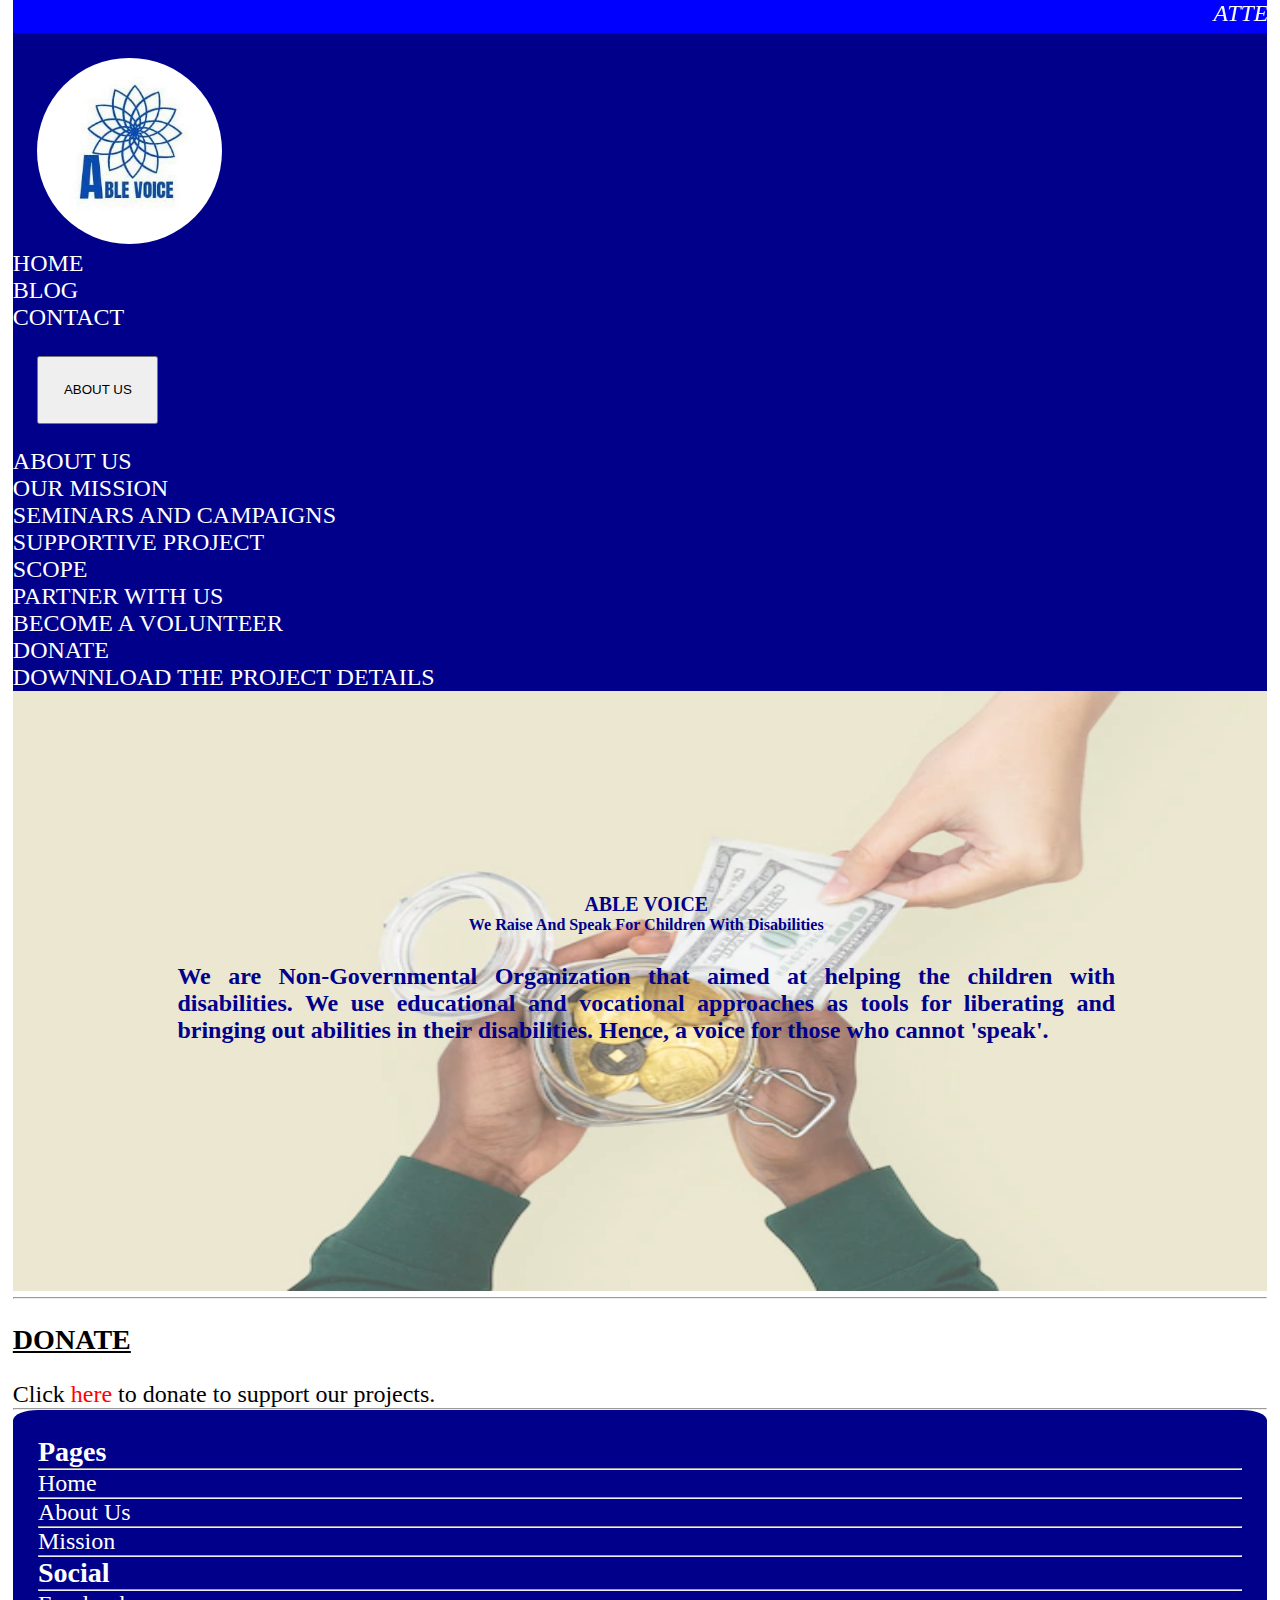
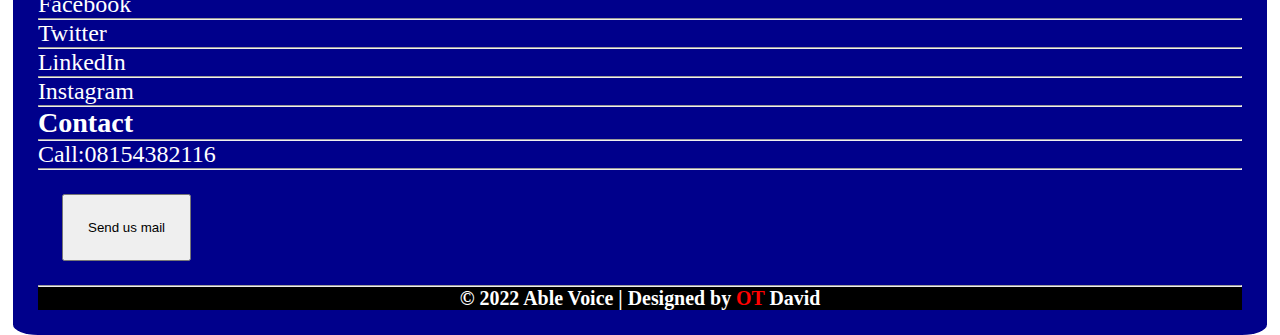
<file: donate.html>
<!DOCTYPE html>
<html lang="en">

<head>
    <meta charset="UTF-8">
    <meta http-equiv="X-UA-Compatible" content="IE=edge">
    <meta name="viewport" content="width=device-width, initial-scale=1.0">
    <title>Able Voice | Donate</title>
    <link rel="shortcut icon" href="favicon.ico" type="image/x-icon">
    <!-- CSS only -->
    <link href="https://cdn.jsdelivr.net/npm/bootstrap@5.2.0-beta1/dist/css/bootstrap.min.css" rel="stylesheet"
        integrity="sha384-0evHe/X+R7YkIZDRvuzKMRqM+OrBnVFBL6DOitfPri4tjfHxaWutUpFmBp4vmVor" crossorigin="anonymous">

    <link rel="stylesheet" href="styles.css">
</head>



<body>

    <div class="top-header">
        <!-- <a id="nav-aa"  href="">MY ACCOUNT</a>
            <a id="nav-aa"  href="">PRIVACY POLICY</a> -->
        <marquee id="marquee" behavior="" direction=""><em>ATTENTION! OUR UPCOMING PROJECT WILL BE HELD ON 21st-23rd
                July, 2022. KINDLY SUPPORT US. CLICK ON PARTNER WITH US TO GET STARTED. THANKS IN ANTICIPATION.</em>
        </marquee>
    </div>
    <header>
        <img class="able-logo" src="images/logo.jpg" alt="">

        <ul class="nav justify-content-end">
            <li class="nav-item">
                <a class="nav-link active" id="nav-aa" aria-current="page" href="index.html">HOME</a>
            </li>

            <li class="nav-item">
                <a class="nav-link" id="nav-aa" href="">BLOG</a>
            </li>
            <li class="nav-item">
                <a class="nav-link" id="nav-aa" href="#contact">CONTACT</a>
            </li>
            <span class="btn-group justify-content-end">
                <button class="btn btn-primary dropdown-toggle" type="button" id="dropdownMenuButton"
                    data-bs-toggle="dropdown" aria-expanded="false">
                    ABOUT US
                </button>
                <ul class="dropdown-menu" aria-labelledby="dropdownMenuButton">
                    <li><a class="dropdown-item" href="aboutus.html">ABOUT US</a></li>
                    <li><a class="dropdown-item" href="mission.html">OUR MISSION</a></li>
                    <li><a class="dropdown-item" href="seminars.html">SEMINARS AND CAMPAIGNS</a></li>
                    <li><a class="dropdown-item" href="support.html">SUPPORTIVE PROJECT</a></li>
                    <li><a class="dropdown-item" href="scope.html">SCOPE</a></li>
                    <li><a class="dropdown-item" href="partner.html">PARTNER WITH US</a></li>
                    <li><a class="dropdown-item" href="volunter.html">BECOME A VOLUNTEER</a></li>
                    <li><a class="dropdown-item" href="donate.html">DONATE</a></li>
                    <li><a class="dropdown-item" href="download.html">DOWNNLOAD THE PROJECT DETAILS</a></li>
                </ul>
            </span>

        </ul>








    </header>



    <!-- <img class="logo" src="images/logo.webp" alt=""> -->

    <div class="containerr">
        <img class="logo" src="images/money-jar-held-by-hands-finance-savings-concept_53876-127161.webp" alt="front image" style="width:100%;">

        <div class="centered">
            <div class="welcome-note">
                <div class="welcome-note">
                    <h5 class="able-v"> ABLE VOICE </h5>
                    <h6 class="able-v">We raise and speak for Children with disabilities</h6>

                    <p class="welcome-note able-v">We are Non-Governmental Organization that aimed at helping the
                        children with
                        disabilities. We use educational and vocational approaches as tools for liberating and
                        bringing out abilities in their disabilities. Hence, a voice for those who cannot 'speak'.
                    </p>
                </div>
            </div>

        </div>
    </div>



    </div>
    <hr>

    <h3 class="donate" style="text-decoration: underline; padding:2% 2% 2% 0">  DONATE</h3>
    <p class="donate">Click <a href="" style="color: red;">here</a> to donate to support our projects. </p>

    <hr>

   


    <!-- FOOTER -->

    <footer>

        <div class="third-page">
            <div class="row">
                <!-- <hr> -->
                <div class="col-lg-4 col-md-4 col-sm-6">
                    <div>
                        <h3 class="h3-foot">Pages</h3>

                        <hr>
                        <li><a class="pagelink" href="index.html">Home</a></li>
                        <hr>
                        <li><a class="pagelink" href="aboutus.html">About Us</a></li>
                        <hr>
                        <li><a class="pagelink" href="mission.html">Mission</a></li>
                        <hr>
                        <!-- <li><a class="pagelink" href="contact.html">Blog</a></li> -->

                    </div>
                </div>

                <div class="col-lg-4 col-md-4 col-sm-6">
                    <div>
                        <h3 class="h3-foot">Social</h3>
                        <hr>
                        <li><a class="pagelink" href="https://www.facebook.com/weareablevoice/">Facebook</a></li>
                        <hr>
                        <li><a class="pagelink" href="https://twitter.com/AbleVoice?s=09">Twitter</a></li>
                        <hr>
                        <li><a class="pagelink" href="https://www.linkedin.com/company/able-voice">LinkedIn</a></li>
                        <hr>
                        <li><a class="pagelink" href="https://www.instagram.com/able.voice_21/">Instagram</a></li>
                        <hr>
                    </div>
                </div>

                <div class="col-lg-4 col-md-4 col-sm-6">
                    <div>
                        <h3 class="h3-foot" id="contact">Contact</h3>
                        <hr>

                        <li><a href="tel:+2348154382116">Call:08154382116 </a></li>
                        <hr>
                        <li><a href="mailto:ablevoice2021@gmail.com?Hello,%20my%20name%20is:"><button
                                    class="btn btn-primary">Send us mail</button></a></li>
                        <hr>

                        </p>
                    </div>
                </div>
            </div>

        </div>
        <div class="footend">
            <h5 class="copyright"> &copy; 2022 <a href="index.html">Able Voice</a> | Designed by <a
                    href="tel:08131009351"><span class="ot">OT</span> </a> David
            </h5>
        </div>
    </footer>














    <!-- JavaScript Bundle with Popper -->

    <script src=" https://cdn.jsdelivr.net/npm/bootstrap@5.2.0-beta1/dist/js/bootstrap.bundle.min.js"></script>
    <script src="https://cdn.jsdelivr.net/npm/bootstrap@3.3.7/dist/js/bootstrap.min.js"
        integrity="sha384-Tc5IQib027qvyjSMfHjOMaLkfuWVxZxUPnCJA7l2mCWNIpG9mGCD8wGNIcPD7Txa"
        crossorigin="anonymous"></script>


    <script src="https://cdn.jsdelivr.net/npm/bootstrap@5.2.0-beta1/dist/js/bootstrap.bundle.min.js"
        integrity="sha384-pprn3073KE6tl6bjs2QrFaJGz5/SUsLqktiwsUTF55Jfv3qYSDhgCecCxMW52nD2"
        crossorigin="anonymous"></script>

    <script src="index.js"></script>
    <script src="https://code.jquery.com/jquery-3.3.1.slim.min.js"
        integrity="sha384-q8i/X+965DzO0rT7abK41JStQIAqVgRVzpbzo5smXKp4YfRvH+8abtTE1Pi6jizo"
        crossorigin="anonymous"></script>
    <script src="https://cdn.jsdelivr.net/npm/popper.js@1.14.3/dist/umd/popper.min.js"
        integrity="sha384-ZMP7rVo3mIykV+2+9J3UJ46jBk0WLaUAdn689aCwoqbBJiSnjAK/l8WvCWPIPm49"
        crossorigin="anonymous"></script>
    <script src="https://cdn.jsdelivr.net/npm/bootstrap@4.1.3/dist/js/bootstrap.min.js"
        integrity="sha384-ChfqqxuZUCnJSK3+MXmPNIyE6ZbWh2IMqE241rYiqJxyMiZ6OW/JmZQ5stwEULTy"
        crossorigin="anonymous"></script>
    <script src="https://cdn.jsdelivr.net/npm/bootstrap@5.1.3/dist/js/bootstrap.bundle.min.js"
        integrity="sha384-ka7Sk0Gln4gmtz2MlQnikT1wXgYsOg+OMhuP+IlRH9sENBO0LRn5q+8nbTov4+1p"
        crossorigin="anonymous"></script>

</body>

</html>
</file>
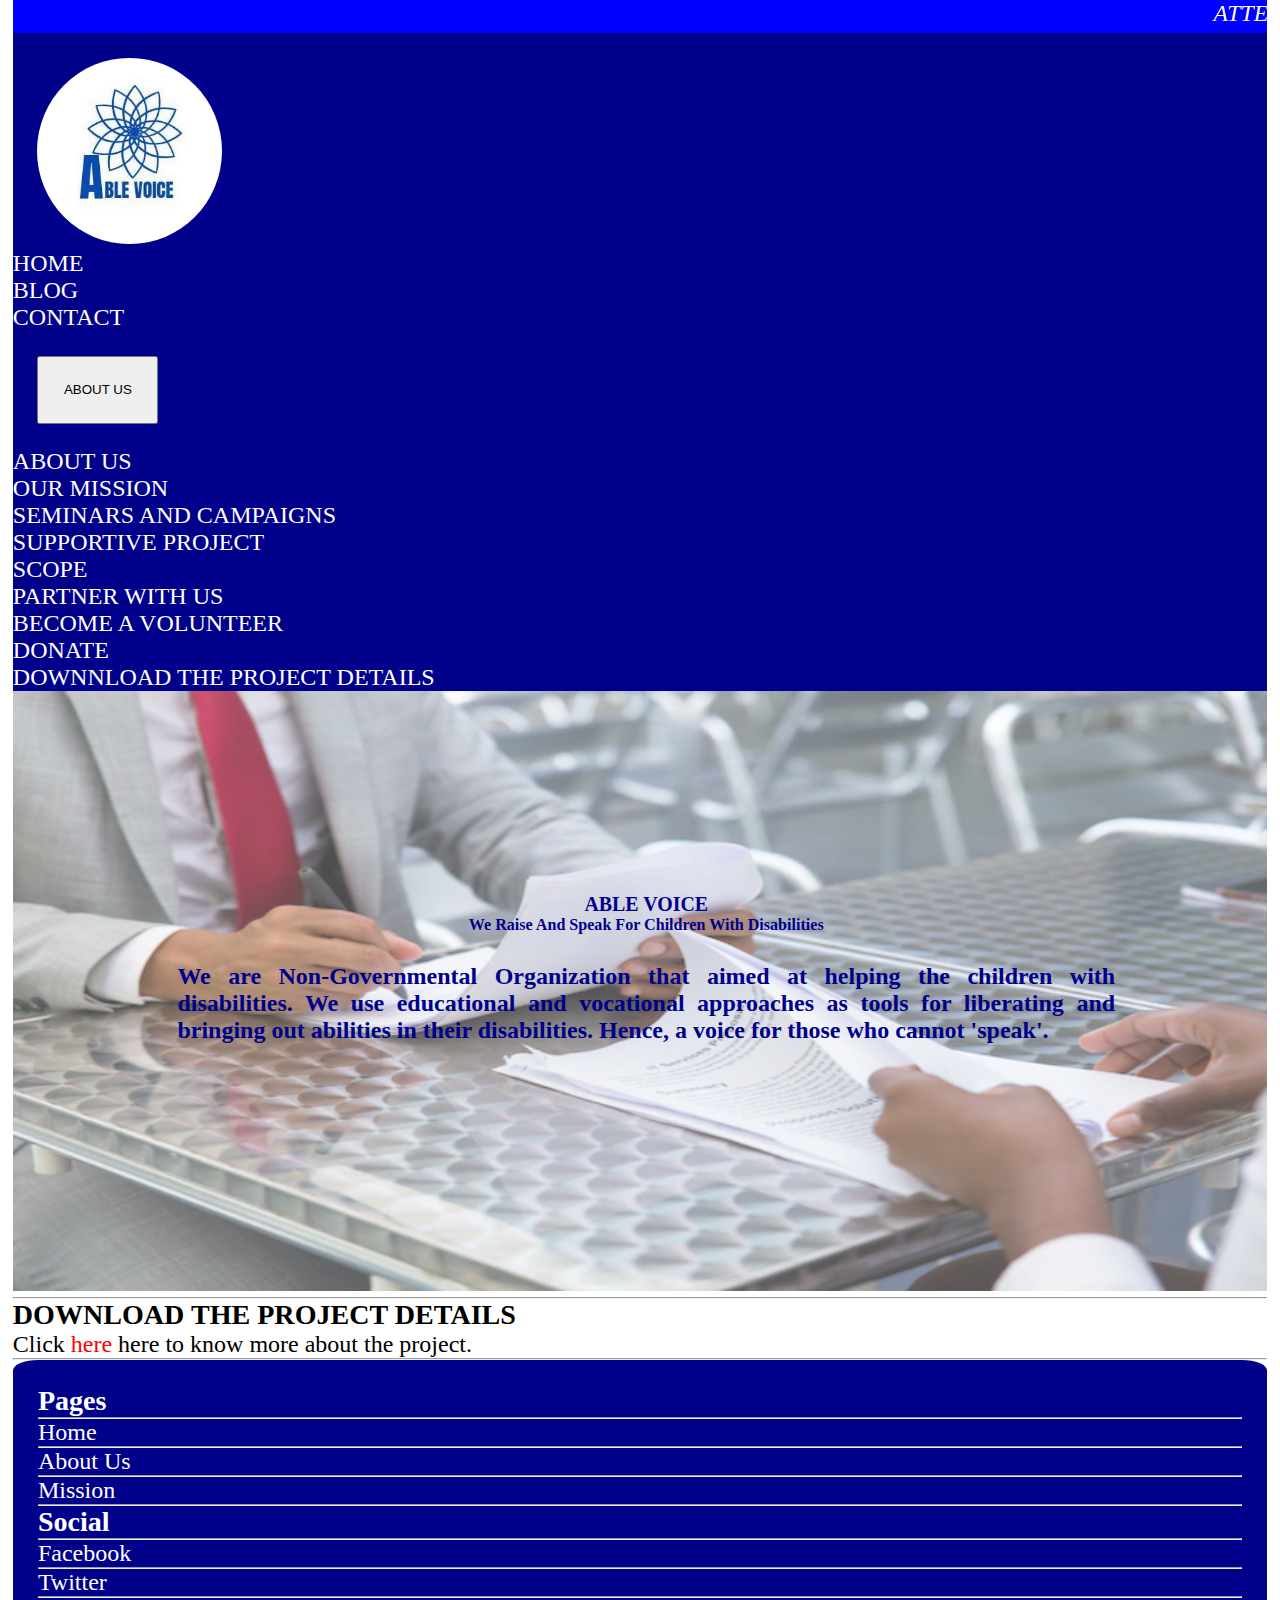
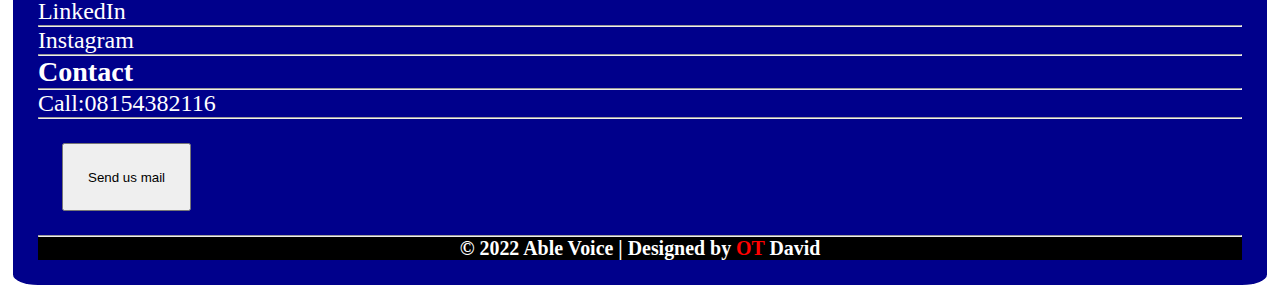
<file: download.html>
<!DOCTYPE html>
<html lang="en">

<head>
    <meta charset="UTF-8">
    <meta http-equiv="X-UA-Compatible" content="IE=edge">
    <meta name="viewport" content="width=device-width, initial-scale=1.0">
    <title>Able Voice | Project Details</title>
    <link rel="shortcut icon" href="favicon.ico" type="image/x-icon">
    <!-- CSS only -->
    <link href="https://cdn.jsdelivr.net/npm/bootstrap@5.2.0-beta1/dist/css/bootstrap.min.css" rel="stylesheet"
        integrity="sha384-0evHe/X+R7YkIZDRvuzKMRqM+OrBnVFBL6DOitfPri4tjfHxaWutUpFmBp4vmVor" crossorigin="anonymous">

    <link rel="stylesheet" href="styles.css">
</head>



<body>

    <div class="top-header">
        <!-- <a id="nav-aa"  href="">MY ACCOUNT</a>
            <a id="nav-aa"  href="">PRIVACY POLICY</a> -->
        <marquee id="marquee" behavior="" direction=""><em>ATTENTION! OUR UPCOMING PROJECT WILL BE HELD ON 21st-23rd
                July, 2022. KINDLY SUPPORT US. CLICK ON PARTNER WITH US TO GET STARTED. THANKS IN ANTICIPATION.</em>
        </marquee>
    </div>
    <header>
        <img class="able-logo" src="images/logo.jpg" alt="">

        <ul class="nav justify-content-end">
            <li class="nav-item">
                <a class="nav-link active" id="nav-aa" aria-current="page" href="index.html">HOME</a>
            </li>

            <li class="nav-item">
                <a class="nav-link" id="nav-aa" href="">BLOG</a>
            </li>
            <li class="nav-item">
                <a class="nav-link" id="nav-aa" href="#contact">CONTACT</a>
            </li>
            <span class="btn-group justify-content-end">
                <button class="btn btn-primary dropdown-toggle" type="button" id="dropdownMenuButton"
                    data-bs-toggle="dropdown" aria-expanded="false">
                    ABOUT US
                </button>
                <ul class="dropdown-menu" aria-labelledby="dropdownMenuButton">
                    <li><a class="dropdown-item" href="aboutus.html">ABOUT US</a></li>
                    <li><a class="dropdown-item" href="mission.html">OUR MISSION</a></li>
                    <li><a class="dropdown-item" href="seminars.html">SEMINARS AND CAMPAIGNS</a></li>
                    <li><a class="dropdown-item" href="support.html">SUPPORTIVE PROJECT</a></li>
                    <li><a class="dropdown-item" href="scope.html">SCOPE</a></li>
                    <li><a class="dropdown-item" href="partner.html">PARTNER WITH US</a></li>
                    <li><a class="dropdown-item" href="volunter.html">BECOME A VOLUNTEER</a></li>
                    <li><a class="dropdown-item" href="donate.html">DONATE</a></li>
                    <li><a class="dropdown-item" href="download.html">DOWNNLOAD THE PROJECT DETAILS</a></li>
                </ul>
            </span>

        </ul>








    </header>



    <!-- <img class="logo" src="images/logo.webp" alt=""> -->

    <div class="containerr">
        <img class="logo" src="images/business-partners-checking-signing-document_74855-1151.webp" alt="front image" style="width:100%;">

        <div class="centered">
            <div class="welcome-note">
                <div class="welcome-note">
                    <h5 class="able-v"> ABLE VOICE </h5>
                    <h6 class="able-v">We raise and speak for Children with disabilities</h6>

                    <p class="welcome-note able-v">We are Non-Governmental Organization that aimed at helping the
                        children with
                        disabilities. We use educational and vocational approaches as tools for liberating and
                        bringing out abilities in their disabilities. Hence, a voice for those who cannot 'speak'.
                    </p>
                </div>
            </div>

        </div>
    </div>




    
    </div>
    <hr>


    <h3 class="donate"> DOWNLOAD THE PROJECT DETAILS</h3>
    <p class="donate">Click <a  style="color: red;" onclick="sponsorhip ();" download href="ABLE VOICE PROJECT DETAILS.pdf">here</a>  here to know more about the project.  </p>





    <hr>




    <!-- FOOTER -->

    <footer>

        <div class="third-page">
            <div class="row">
                <!-- <hr> -->
                <div class="col-lg-4 col-md-4 col-sm-6">
                    <div>
                        <h3 class="h3-foot">Pages</h3>

                        <hr>
                        <li><a class="pagelink" href="index.html">Home</a></li>
                        <hr>
                        <li><a class="pagelink" href="aboutus.html">About Us</a></li>
                        <hr>
                        <li><a class="pagelink" href="mission.html">Mission</a></li>
                        <hr>
                        <!-- <li><a class="pagelink" href="contact.html">Blog</a></li> -->

                    </div>
                </div>

                <div class="col-lg-4 col-md-4 col-sm-6">
                    <div>
                        <h3 class="h3-foot">Social</h3>
                        <hr>
                        <li><a class="pagelink" href="https://www.facebook.com/weareablevoice/">Facebook</a></li>
                        <hr>
                        <li><a class="pagelink" href="https://twitter.com/AbleVoice?s=09">Twitter</a></li>
                        <hr>
                        <li><a class="pagelink" href="https://www.linkedin.com/company/able-voice">LinkedIn</a></li>
                        <hr>
                        <li><a class="pagelink" href="https://www.instagram.com/able.voice_21/">Instagram</a></li>
                        <hr>
                    </div>
                </div>

                <div class="col-lg-4 col-md-4 col-sm-6">
                    <div>
                        <h3 class="h3-foot" id="contact">Contact</h3>
                        <hr>

                        <li><a href="tel:+2348154382116">Call:08154382116 </a></li>
                        <hr>
                        <li><a href="mailto:ablevoice2021@gmail.com?Hello,%20my%20name%20is:"><button
                                    class="btn btn-primary">Send us mail</button></a></li>
                        <hr>

                        </p>
                    </div>
                </div>
            </div>

        </div>
        <div class="footend">
            <h5 class="copyright"> &copy; 2022 <a href="index.html">Able Voice</a> | Designed by <a
                    href="tel:08131009351"><span class="ot">OT</span> </a> David
            </h5>
        </div>
    </footer>














    <!-- JavaScript Bundle with Popper -->
<script src="index.js"></script>
    <script src=" https://cdn.jsdelivr.net/npm/bootstrap@5.2.0-beta1/dist/js/bootstrap.bundle.min.js"></script>
    <script src="https://cdn.jsdelivr.net/npm/bootstrap@3.3.7/dist/js/bootstrap.min.js"
        integrity="sha384-Tc5IQib027qvyjSMfHjOMaLkfuWVxZxUPnCJA7l2mCWNIpG9mGCD8wGNIcPD7Txa"
        crossorigin="anonymous"></script>


    <script src="https://cdn.jsdelivr.net/npm/bootstrap@5.2.0-beta1/dist/js/bootstrap.bundle.min.js"
        integrity="sha384-pprn3073KE6tl6bjs2QrFaJGz5/SUsLqktiwsUTF55Jfv3qYSDhgCecCxMW52nD2"
        crossorigin="anonymous"></script>

    <script src="index.js"></script>
    <script src="https://code.jquery.com/jquery-3.3.1.slim.min.js"
        integrity="sha384-q8i/X+965DzO0rT7abK41JStQIAqVgRVzpbzo5smXKp4YfRvH+8abtTE1Pi6jizo"
        crossorigin="anonymous"></script>
    <script src="https://cdn.jsdelivr.net/npm/popper.js@1.14.3/dist/umd/popper.min.js"
        integrity="sha384-ZMP7rVo3mIykV+2+9J3UJ46jBk0WLaUAdn689aCwoqbBJiSnjAK/l8WvCWPIPm49"
        crossorigin="anonymous"></script>
    <script src="https://cdn.jsdelivr.net/npm/bootstrap@4.1.3/dist/js/bootstrap.min.js"
        integrity="sha384-ChfqqxuZUCnJSK3+MXmPNIyE6ZbWh2IMqE241rYiqJxyMiZ6OW/JmZQ5stwEULTy"
        crossorigin="anonymous"></script>
    <script src="https://cdn.jsdelivr.net/npm/bootstrap@5.1.3/dist/js/bootstrap.bundle.min.js"
        integrity="sha384-ka7Sk0Gln4gmtz2MlQnikT1wXgYsOg+OMhuP+IlRH9sENBO0LRn5q+8nbTov4+1p"
        crossorigin="anonymous"></script>

</body>

</html>
</file>
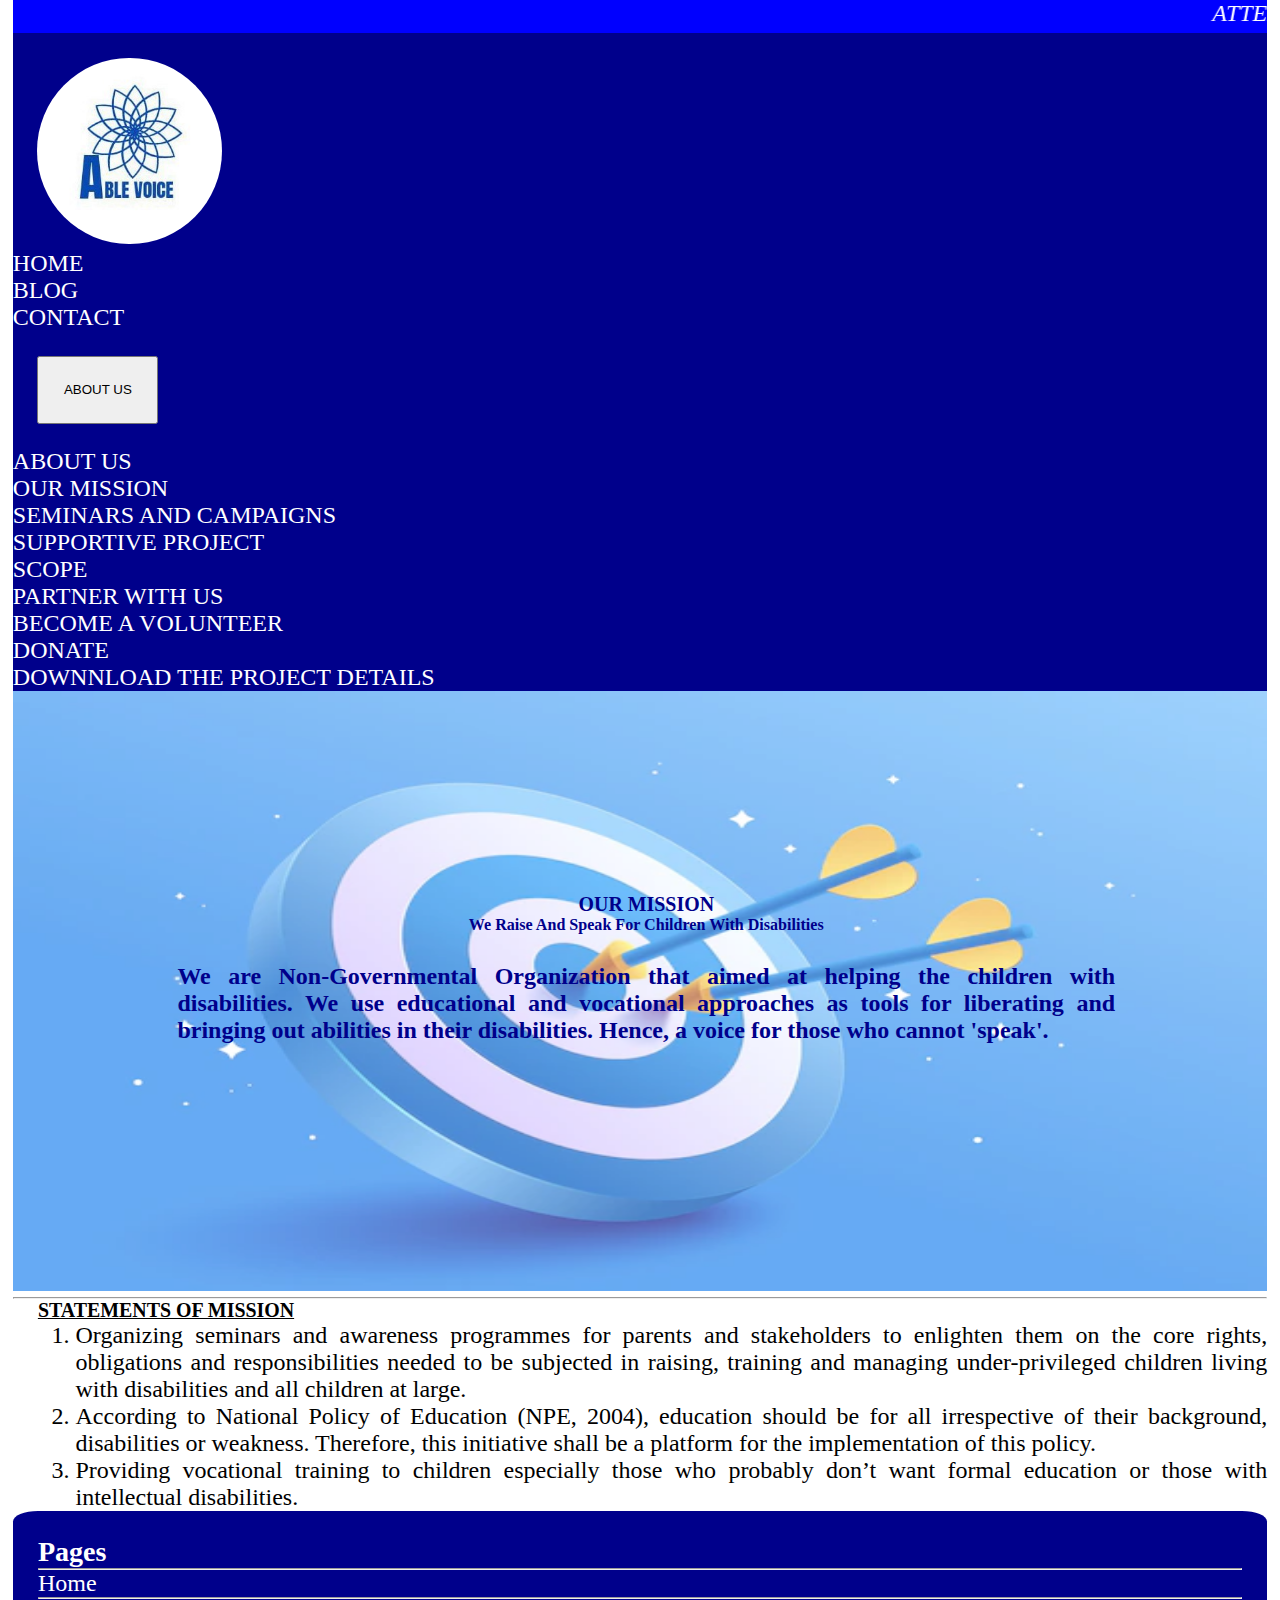
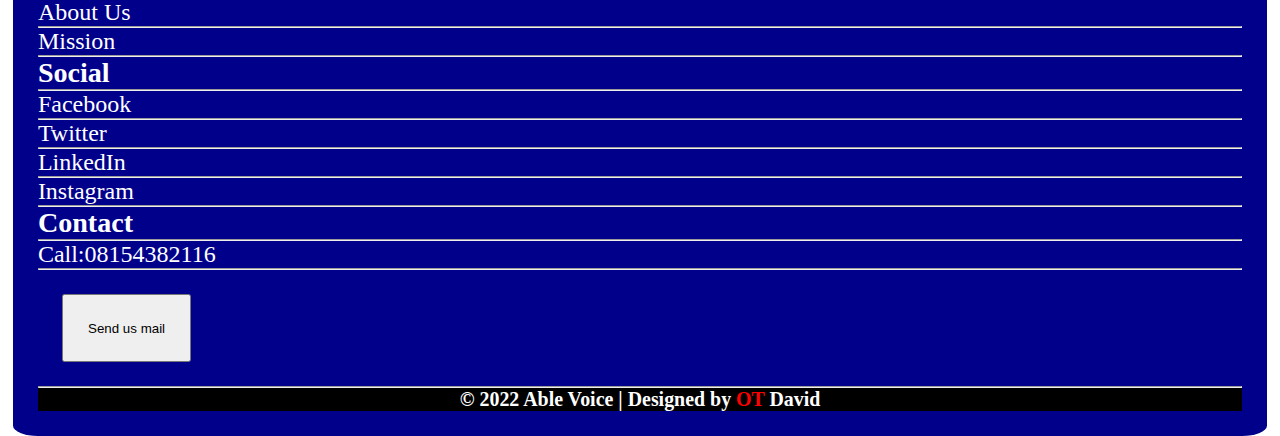
<file: mission.html>
<!DOCTYPE html>
<html lang="en">

<head>
    <meta charset="UTF-8">
    <meta http-equiv="X-UA-Compatible" content="IE=edge">
    <meta name="viewport" content="width=device-width, initial-scale=1.0">
    <title>Able Voice | Mission</title>
    <link rel="shortcut icon" href="favicon.ico" type="image/x-icon">
    <!-- CSS only -->
    <link href="https://cdn.jsdelivr.net/npm/bootstrap@5.2.0-beta1/dist/css/bootstrap.min.css" rel="stylesheet"
        integrity="sha384-0evHe/X+R7YkIZDRvuzKMRqM+OrBnVFBL6DOitfPri4tjfHxaWutUpFmBp4vmVor" crossorigin="anonymous">

    <link rel="stylesheet" href="styles.css">
</head>



<body>
    <div class="top-header">
        <!-- <a id="nav-aa"  href="">MY ACCOUNT</a>
            <a id="nav-aa"  href="">PRIVACY POLICY</a> -->
        <marquee id="marquee" behavior="" direction=""><em>ATTENTION! OUR UPCOMING PROJECT WILL BE HELD ON 21st-23rd
                July, 2022. KINDLY SUPPORT US. CLICK ON PARTNER WITH US TO GET STARTED. THANKS IN ANTICIPATION.</em>
        </marquee>
    </div>
    <header>
        <img class="able-logo" src="images/logo.jpg" alt="">

        <ul class="nav justify-content-end">
            <li class="nav-item">
                <a class="nav-link active" id="nav-aa" aria-current="page" href="index.html">HOME</a>
            </li>

            <li class="nav-item">
                <a class="nav-link" id="nav-aa" href="">BLOG</a>
            </li>
            <li class="nav-item">
                <a class="nav-link" id="nav-aa" href="#contact">CONTACT</a>
            </li>
            <span class="btn-group justify-content-end">
                <button class="btn btn-primary dropdown-toggle" type="button" id="dropdownMenuButton"
                    data-bs-toggle="dropdown" aria-expanded="false">
                    ABOUT US
                </button>
                <ul class="dropdown-menu" aria-labelledby="dropdownMenuButton">
                    <li><a class="dropdown-item" href="aboutus.html">ABOUT US</a></li>
                    <li><a class="dropdown-item" href="mission.html">OUR MISSION</a></li>
                    <li><a class="dropdown-item" href="seminars.html">SEMINARS AND CAMPAIGNS</a></li>
                    <li><a class="dropdown-item" href="support.html">SUPPORTIVE PROJECT</a></li>
                    <li><a class="dropdown-item" href="scope.html">SCOPE</a></li>
                    <li><a class="dropdown-item" href="partner.html">PARTNER WITH US</a></li>
                    <li><a class="dropdown-item" href="volunter.html">BECOME A VOLUNTEER</a></li>
                    <li><a class="dropdown-item" href="donate.html">DONATE</a></li>
                    <li><a class="dropdown-item" href="download.html">DOWNNLOAD THE PROJECT DETAILS</a></li>
                </ul>
            </span>

        </ul>








    </header>



    <!-- <img class="logo" src="images/logo.webp" alt=""> -->

    <div class="containerr">
        <img class="logo" src="images/realistic-objective-background_79603-1821.webp" alt="front image"
            style="width:100%;">

        <div class="centered">
            <div class="welcome-note">
                <div class="welcome-note">
                    <h5 class="able-v"> OUR MISSION </h5>
                    <h6 class="able-v">We raise and speak for Children with disabilities</h6>

                    <p class="welcome-note able-v">We are Non-Governmental Organization that aimed at helping the
                        children with
                        disabilities. We use educational and vocational approaches as tools for liberating and
                        bringing out abilities in their disabilities. Hence, a voice for those who cannot 'speak'.
                    </p>
                </div>
            </div>

        </div>
    </div>





    </div>
    <hr>

    <h5 class="able-v" style="text-decoration: underline; padding-left: 2%;"> STATEMENTS OF MISSION </h5>

<div style="padding-left: 5%;">
   
    <li style="list-style: number;">
        <p> Organizing seminars and awareness programmes for parents and stakeholders to enlighten them on the
            core
            rights, obligations and responsibilities needed to be subjected in raising, training and managing
            under-privileged children living with disabilities and all children at large.</p>
    </li>
    <li style="list-style: number;">
        <p>According to National Policy of Education (NPE, 2004), education should be for all irrespective of
            their
            background, disabilities or weakness. Therefore, this initiative shall be a platform for the
            implementation
            of this policy.

        </p>
    </li>
    <li style="list-style: number;">
        <p>Providing vocational training to children especially those who probably don’t want formal education or
            those with intellectual disabilities.</p>
    </li>




</div>
    






    <!-- FOOTER -->

    <footer>

        <div class="third-page">
            <div class="row">
                <!-- <hr> -->
                <div class="col-lg-4 col-md-4 col-sm-6">
                    <div>
                        <h3 class="h3-foot">Pages</h3>

                        <hr>
                        <li><a class="pagelink" href="index.html">Home</a></li>
                        <hr>
                        <li><a class="pagelink" href="aboutus.html">About Us</a></li>
                        <hr>
                        <li><a class="pagelink" href="mission.html">Mission</a></li>
                        <hr>
                        <!-- <li><a class="pagelink" href="contact.html">Blog</a></li> -->

                    </div>
                </div>

                <div class="col-lg-4 col-md-4 col-sm-6">
                    <div>
                        <h3 class="h3-foot">Social</h3>
                        <hr>
                        <li><a class="pagelink" href="https://www.facebook.com/weareablevoice/">Facebook</a></li>
                        <hr>
                        <li><a class="pagelink" href="https://twitter.com/AbleVoice?s=09">Twitter</a></li>
                        <hr>
                        <li><a class="pagelink" href="https://www.linkedin.com/company/able-voice">LinkedIn</a></li>
                        <hr>
                        <li><a class="pagelink" href="https://www.instagram.com/able.voice_21/">Instagram</a></li>
                        <hr>
                    </div>
                </div>

                <div class="col-lg-4 col-md-4 col-sm-6">
                    <div>
                        <h3 class="h3-foot" id="contact">Contact</h3>
                        <hr>

                        <li><a href="tel:+2348154382116">Call:08154382116 </a></li>
                        <hr>
                        <li><a href="mailto:ablevoice2021@gmail.com?Hello,%20my%20name%20is:"><button
                                    class="btn btn-primary">Send us mail</button></a></li>
                        <hr>

                        </p>
                    </div>
                </div>
            </div>

        </div>
        <div class="footend">
            <h5 class="copyright"> &copy; 2022 <a href="index.html">Able Voice</a> | Designed by <a
                    href="tel:08131009351"><span class="ot">OT</span> </a> David
            </h5>
        </div>
    </footer>














    <!-- JavaScript Bundle with Popper -->

    <script src=" https://cdn.jsdelivr.net/npm/bootstrap@5.2.0-beta1/dist/js/bootstrap.bundle.min.js"></script>
    <script src="https://cdn.jsdelivr.net/npm/bootstrap@3.3.7/dist/js/bootstrap.min.js"
        integrity="sha384-Tc5IQib027qvyjSMfHjOMaLkfuWVxZxUPnCJA7l2mCWNIpG9mGCD8wGNIcPD7Txa"
        crossorigin="anonymous"></script>


    <script src="https://cdn.jsdelivr.net/npm/bootstrap@5.2.0-beta1/dist/js/bootstrap.bundle.min.js"
        integrity="sha384-pprn3073KE6tl6bjs2QrFaJGz5/SUsLqktiwsUTF55Jfv3qYSDhgCecCxMW52nD2"
        crossorigin="anonymous"></script>

    <script src="index.js"></script>
    <script src="https://code.jquery.com/jquery-3.3.1.slim.min.js"
        integrity="sha384-q8i/X+965DzO0rT7abK41JStQIAqVgRVzpbzo5smXKp4YfRvH+8abtTE1Pi6jizo"
        crossorigin="anonymous"></script>
    <script src="https://cdn.jsdelivr.net/npm/popper.js@1.14.3/dist/umd/popper.min.js"
        integrity="sha384-ZMP7rVo3mIykV+2+9J3UJ46jBk0WLaUAdn689aCwoqbBJiSnjAK/l8WvCWPIPm49"
        crossorigin="anonymous"></script>
    <script src="https://cdn.jsdelivr.net/npm/bootstrap@4.1.3/dist/js/bootstrap.min.js"
        integrity="sha384-ChfqqxuZUCnJSK3+MXmPNIyE6ZbWh2IMqE241rYiqJxyMiZ6OW/JmZQ5stwEULTy"
        crossorigin="anonymous"></script>
    <script src="https://cdn.jsdelivr.net/npm/bootstrap@5.1.3/dist/js/bootstrap.bundle.min.js"
        integrity="sha384-ka7Sk0Gln4gmtz2MlQnikT1wXgYsOg+OMhuP+IlRH9sENBO0LRn5q+8nbTov4+1p"
        crossorigin="anonymous"></script>

</body>

</html>
</file>
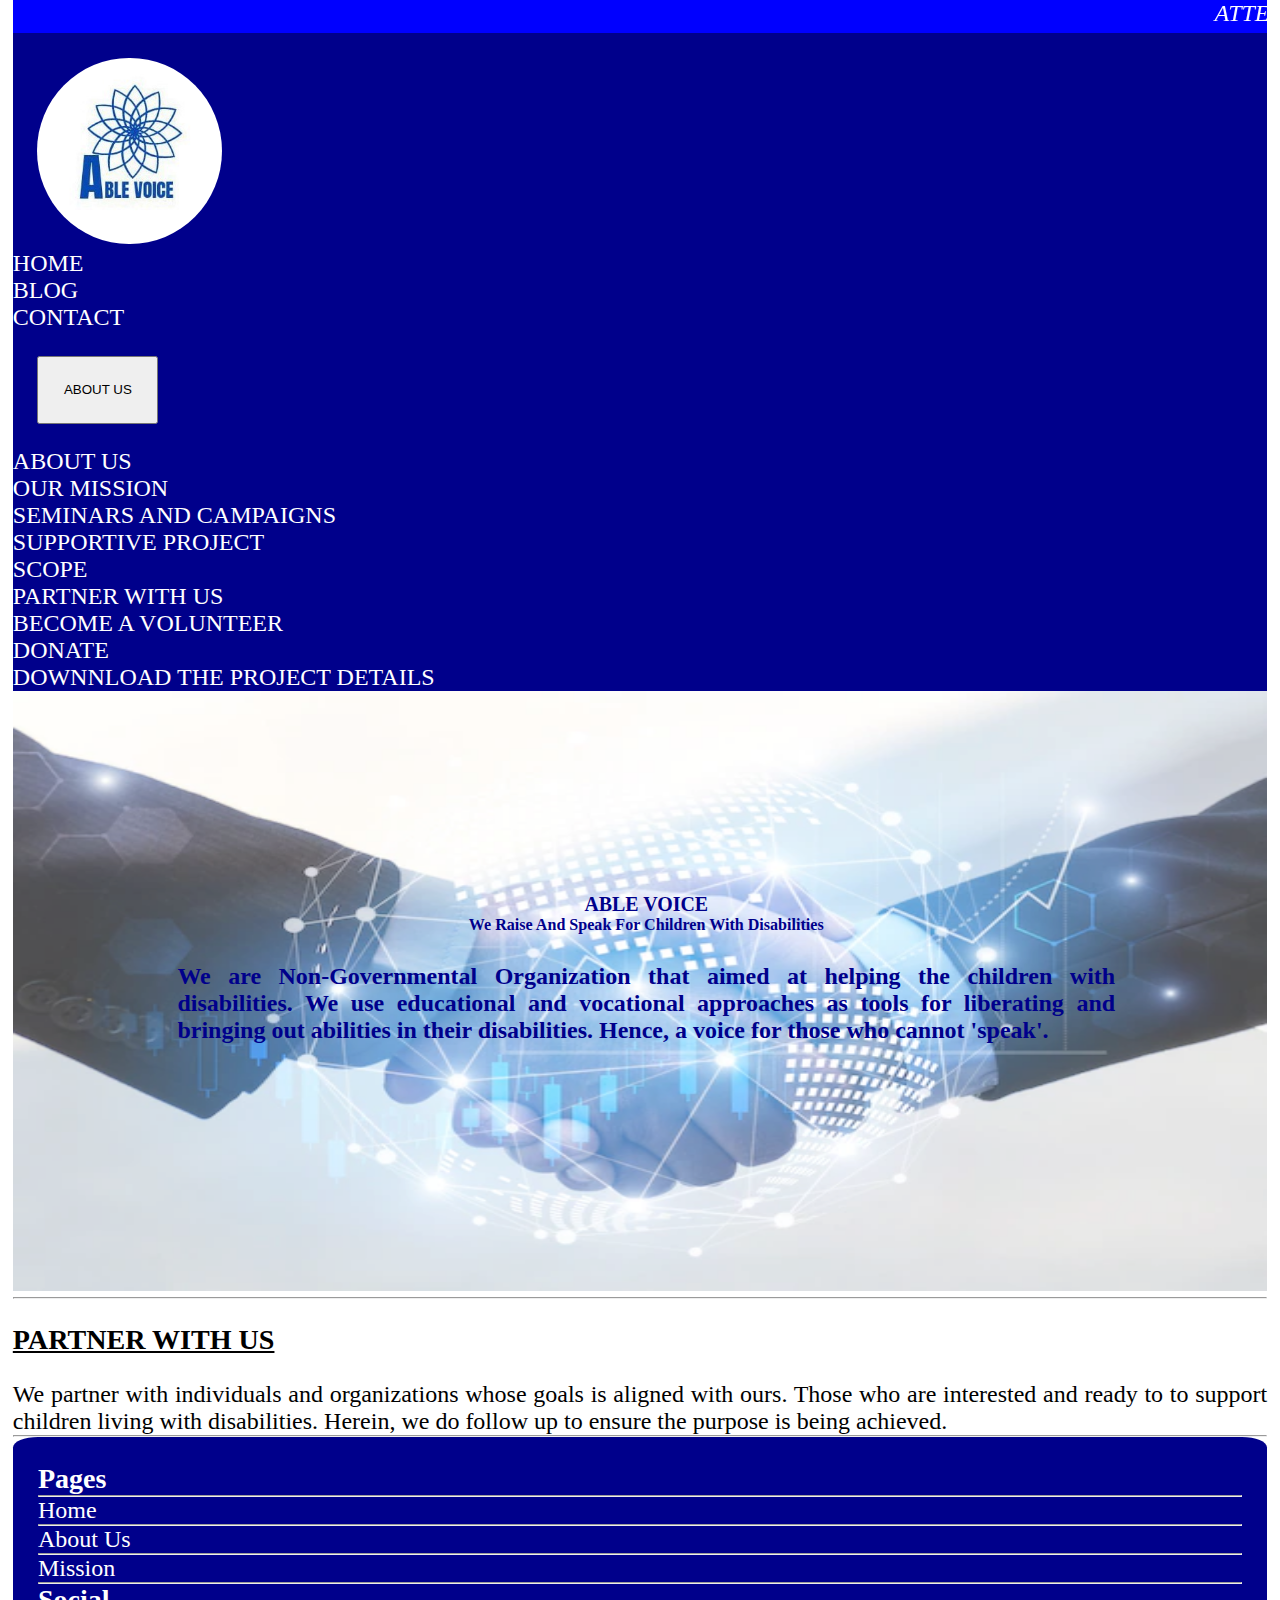
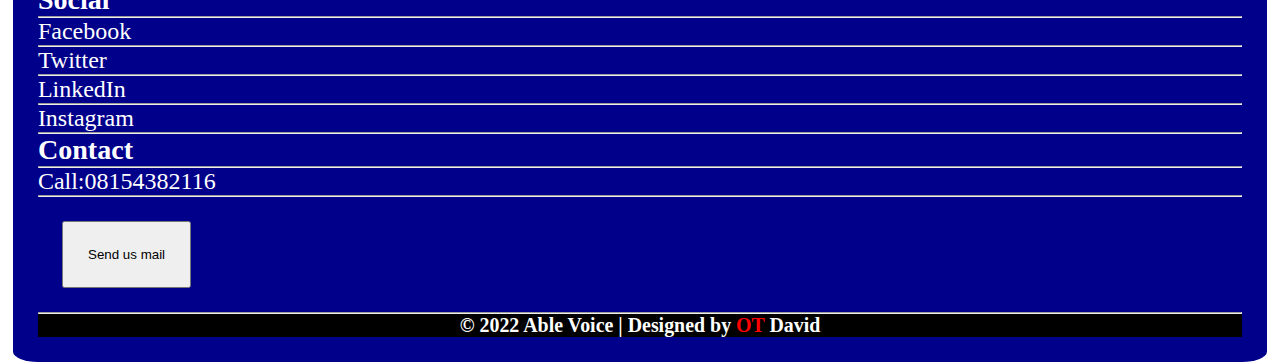
<file: partner.html>
<!DOCTYPE html>
<html lang="en">

<head>
    <meta charset="UTF-8">
    <meta http-equiv="X-UA-Compatible" content="IE=edge">
    <meta name="viewport" content="width=device-width, initial-scale=1.0">
    <title>Able Voice | Partner with us</title>
    <link rel="shortcut icon" href="favicon.ico" type="image/x-icon">
    <!-- CSS only -->
    <link href="https://cdn.jsdelivr.net/npm/bootstrap@5.2.0-beta1/dist/css/bootstrap.min.css" rel="stylesheet"
        integrity="sha384-0evHe/X+R7YkIZDRvuzKMRqM+OrBnVFBL6DOitfPri4tjfHxaWutUpFmBp4vmVor" crossorigin="anonymous">

    <link rel="stylesheet" href="styles.css">
</head>



<body>

    <div class="top-header">
        <!-- <a id="nav-aa"  href="">MY ACCOUNT</a>
            <a id="nav-aa"  href="">PRIVACY POLICY</a> -->
        <marquee id="marquee" behavior="" direction=""><em>ATTENTION! OUR UPCOMING PROJECT WILL BE HELD ON 21st-23rd
                July, 2022. KINDLY SUPPORT US. CLICK ON PARTNER WITH US TO GET STARTED. THANKS IN ANTICIPATION.</em>
        </marquee>
    </div>
    <header>
        <img class="able-logo" src="images/logo.jpg" alt="">

        <ul class="nav justify-content-end">
            <li class="nav-item">
                <a class="nav-link active" id="nav-aa" aria-current="page" href="index.html">HOME</a>
            </li>

            <li class="nav-item">
                <a class="nav-link" id="nav-aa" href="">BLOG</a>
            </li>
            <li class="nav-item">
                <a class="nav-link" id="nav-aa" href="#contact">CONTACT</a>
            </li>
            <span class="btn-group justify-content-end">
                <button class="btn btn-primary dropdown-toggle" type="button" id="dropdownMenuButton"
                    data-bs-toggle="dropdown" aria-expanded="false">
                    ABOUT US
                </button>
                <ul class="dropdown-menu" aria-labelledby="dropdownMenuButton">
                    <li><a class="dropdown-item" href="aboutus.html">ABOUT US</a></li>
                    <li><a class="dropdown-item" href="mission.html">OUR MISSION</a></li>
                    <li><a class="dropdown-item" href="seminars.html">SEMINARS AND CAMPAIGNS</a></li>
                    <li><a class="dropdown-item" href="support.html">SUPPORTIVE PROJECT</a></li>
                    <li><a class="dropdown-item" href="scope.html">SCOPE</a></li>
                    <li><a class="dropdown-item" href="partner.html">PARTNER WITH US</a></li>
                    <li><a class="dropdown-item" href="volunter.html">BECOME A VOLUNTEER</a></li>
                    <li><a class="dropdown-item" href="donate.html">DONATE</a></li>
                    <li><a class="dropdown-item" href="download.html">DOWNNLOAD THE PROJECT DETAILS</a></li>
                </ul>
            </span>

        </ul>








    </header>



    <!-- <img class="logo" src="images/logo.webp" alt=""> -->

    <div class="containerr">
        <img class="logo"
            src="images/business-man-handshake-with-effect-global-world-map-network-link-connection-graph-chart-stock-market-graphic-diagram_33829-193 (1).webp"
            alt="front image" style="width:100%;">

        <div class="centered">
            <div class="welcome-note">
                <div class="welcome-note">
                    <h5 class="able-v"> ABLE VOICE </h5>
                    <h6 class="able-v">We raise and speak for Children with disabilities</h6>

                    <p class="welcome-note able-v">We are Non-Governmental Organization that aimed at helping the
                        children with
                        disabilities. We use educational and vocational approaches as tools for liberating and
                        bringing out abilities in their disabilities. Hence, a voice for those who cannot 'speak'.
                    </p>
                </div>
            </div>

        </div>
    </div>



    </div>
    <hr>

    <h3 class="donate" style="text-decoration: underline; padding:2% 2% 2% 0"> PARTNER WITH US</h3>
    <p class="donate"> We partner with individuals and organizations whose goals is aligned with ours. Those who are
        interested and ready to to support children living with disabilities. Herein, we do follow up to ensure the
        purpose is being achieved.
        <a href="#nav-aa">Contact</a>
    </p>






    <hr>




    <!-- FOOTER -->

    <footer>

        <div class="third-page">
            <div class="row">
                <!-- <hr> -->
                <div class="col-lg-4 col-md-4 col-sm-6">
                    <div>
                        <h3 class="h3-foot">Pages</h3>

                        <hr>
                        <li><a class="pagelink" href="index.html">Home</a></li>
                        <hr>
                        <li><a class="pagelink" href="aboutus.html">About Us</a></li>
                        <hr>
                        <li><a class="pagelink" href="mission.html">Mission</a></li>
                        <hr>
                        <!-- <li><a class="pagelink" href="contact.html">Blog</a></li> -->

                    </div>
                </div>

                <div class="col-lg-4 col-md-4 col-sm-6">
                    <div>
                        <h3 class="h3-foot">Social</h3>
                        <hr>
                        <li><a class="pagelink" href="https://www.facebook.com/weareablevoice/">Facebook</a></li>
                        <hr>
                        <li><a class="pagelink" href="https://twitter.com/AbleVoice?s=09">Twitter</a></li>
                        <hr>
                        <li><a class="pagelink" href="https://www.linkedin.com/company/able-voice">LinkedIn</a></li>
                        <hr>
                        <li><a class="pagelink" href="https://www.instagram.com/able.voice_21/">Instagram</a></li>
                        <hr>
                    </div>
                </div>

                <div class="col-lg-4 col-md-4 col-sm-6">
                    <div>
                        <h3 class="h3-foot" id="contact">Contact</h3>
                        <hr>

                        <li><a href="tel:+2348154382116">Call:08154382116 </a></li>
                        <hr>
                        <li><a href="mailto:ablevoice2021@gmail.com?Hello,%20my%20name%20is:"><button
                                    class="btn btn-primary">Send us mail</button></a></li>
                        <hr>

                        </p>
                    </div>
                </div>
            </div>

        </div>
        <div class="footend">
            <h5 class="copyright"> &copy; 2022 <a href="index.html">Able Voice</a> | Designed by <a
                    href="tel:08131009351"><span class="ot">OT</span> </a> David
            </h5>
        </div>
    </footer>














    <!-- JavaScript Bundle with Popper -->

    <script src=" https://cdn.jsdelivr.net/npm/bootstrap@5.2.0-beta1/dist/js/bootstrap.bundle.min.js"></script>
    <script src="https://cdn.jsdelivr.net/npm/bootstrap@3.3.7/dist/js/bootstrap.min.js"
        integrity="sha384-Tc5IQib027qvyjSMfHjOMaLkfuWVxZxUPnCJA7l2mCWNIpG9mGCD8wGNIcPD7Txa"
        crossorigin="anonymous"></script>


    <script src="https://cdn.jsdelivr.net/npm/bootstrap@5.2.0-beta1/dist/js/bootstrap.bundle.min.js"
        integrity="sha384-pprn3073KE6tl6bjs2QrFaJGz5/SUsLqktiwsUTF55Jfv3qYSDhgCecCxMW52nD2"
        crossorigin="anonymous"></script>

    <script src="index.js"></script>
    <script src="https://code.jquery.com/jquery-3.3.1.slim.min.js"
        integrity="sha384-q8i/X+965DzO0rT7abK41JStQIAqVgRVzpbzo5smXKp4YfRvH+8abtTE1Pi6jizo"
        crossorigin="anonymous"></script>
    <script src="https://cdn.jsdelivr.net/npm/popper.js@1.14.3/dist/umd/popper.min.js"
        integrity="sha384-ZMP7rVo3mIykV+2+9J3UJ46jBk0WLaUAdn689aCwoqbBJiSnjAK/l8WvCWPIPm49"
        crossorigin="anonymous"></script>
    <script src="https://cdn.jsdelivr.net/npm/bootstrap@4.1.3/dist/js/bootstrap.min.js"
        integrity="sha384-ChfqqxuZUCnJSK3+MXmPNIyE6ZbWh2IMqE241rYiqJxyMiZ6OW/JmZQ5stwEULTy"
        crossorigin="anonymous"></script>
    <script src="https://cdn.jsdelivr.net/npm/bootstrap@5.1.3/dist/js/bootstrap.bundle.min.js"
        integrity="sha384-ka7Sk0Gln4gmtz2MlQnikT1wXgYsOg+OMhuP+IlRH9sENBO0LRn5q+8nbTov4+1p"
        crossorigin="anonymous"></script>

</body>

</html>
</file>
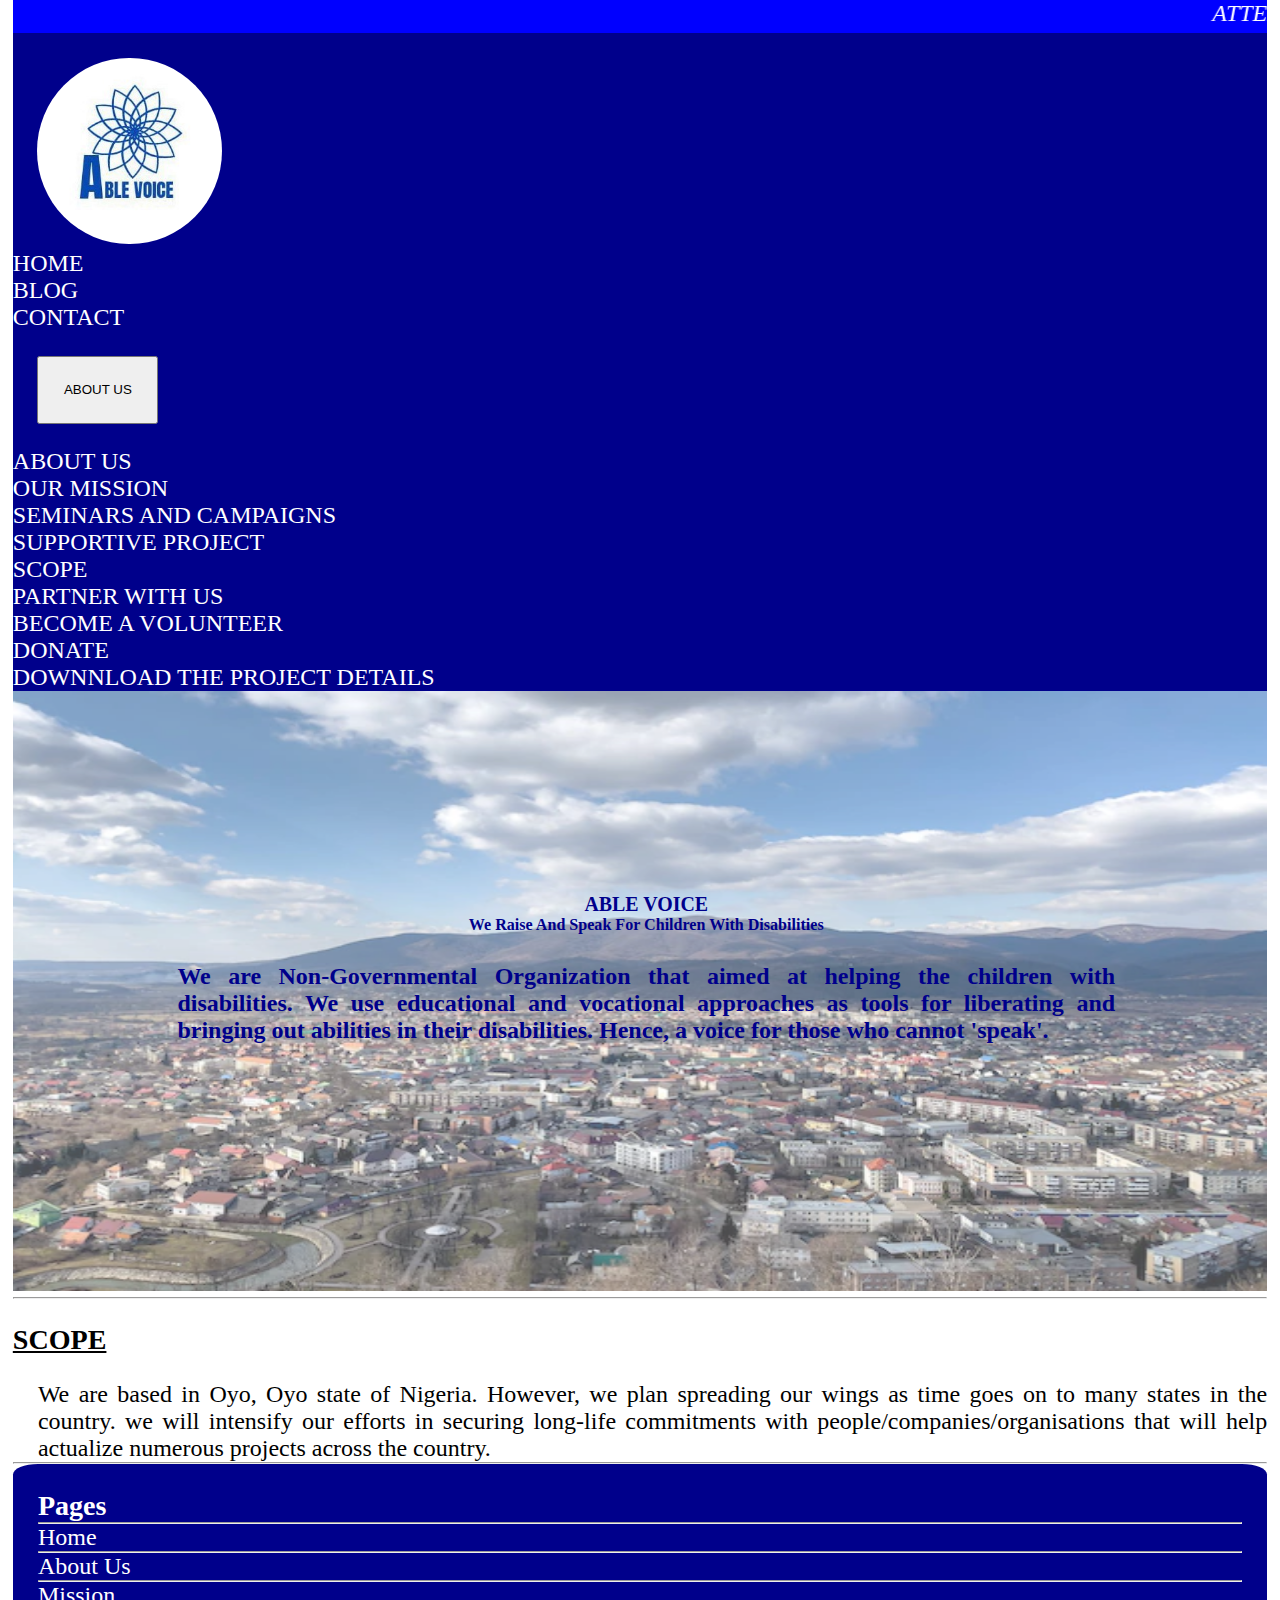
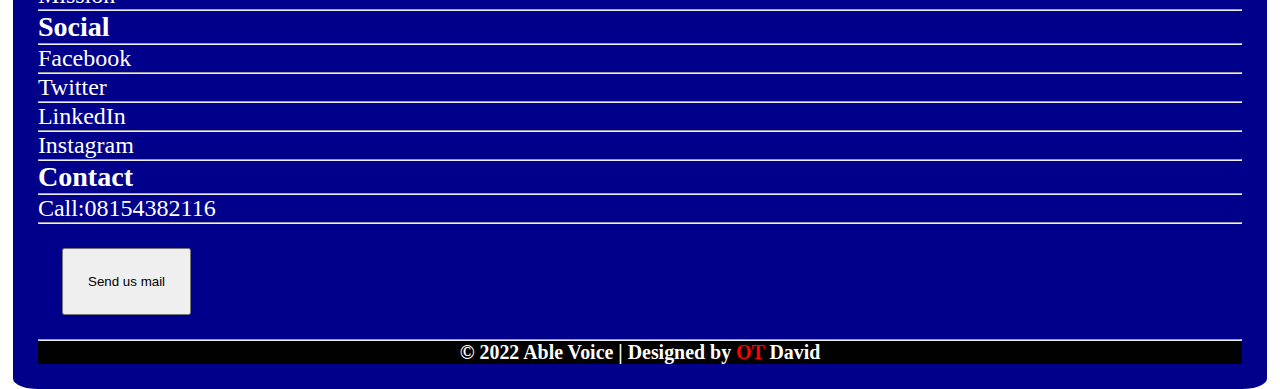
<file: scope.html>
<!DOCTYPE html>
<html lang="en">

<head>
    <meta charset="UTF-8">
    <meta http-equiv="X-UA-Compatible" content="IE=edge">
    <meta name="viewport" content="width=device-width, initial-scale=1.0">
    <title>Able Voice | SCOPE</title>
    <link rel="shortcut icon" href="favicon.ico" type="image/x-icon">
    <!-- CSS only -->
    <link href="https://cdn.jsdelivr.net/npm/bootstrap@5.2.0-beta1/dist/css/bootstrap.min.css" rel="stylesheet"
        integrity="sha384-0evHe/X+R7YkIZDRvuzKMRqM+OrBnVFBL6DOitfPri4tjfHxaWutUpFmBp4vmVor" crossorigin="anonymous">

    <link rel="stylesheet" href="styles.css">
</head>



<body>

    <div class="top-header">
        <!-- <a id="nav-aa"  href="">MY ACCOUNT</a>
            <a id="nav-aa"  href="">PRIVACY POLICY</a> -->
        <marquee id="marquee" behavior="" direction=""><em>ATTENTION! OUR UPCOMING PROJECT WILL BE HELD ON 21st-23rd
                July, 2022. KINDLY SUPPORT US. CLICK ON PARTNER WITH US TO GET STARTED. THANKS IN ANTICIPATION.</em>
        </marquee>
    </div>
    <header>
        <img class="able-logo" src="images/logo.jpg" alt="">

        <ul class="nav justify-content-end">
            <li class="nav-item">
                <a class="nav-link active" id="nav-aa" aria-current="page" href="index.html">HOME</a>
            </li>

            <li class="nav-item">
                <a class="nav-link" id="nav-aa" href="">BLOG</a>
            </li>
            <li class="nav-item">
                <a class="nav-link" id="nav-aa" href="#contact">CONTACT</a>
            </li>
            <span class="btn-group justify-content-end">
                <button class="btn btn-primary dropdown-toggle" type="button" id="dropdownMenuButton"
                    data-bs-toggle="dropdown" aria-expanded="false">
                    ABOUT US
                </button>
                <ul class="dropdown-menu" aria-labelledby="dropdownMenuButton">
                    <li><a class="dropdown-item" href="aboutus.html">ABOUT US</a></li>
                    <li><a class="dropdown-item" href="mission.html">OUR MISSION</a></li>
                    <li><a class="dropdown-item" href="seminars.html">SEMINARS AND CAMPAIGNS</a></li>
                    <li><a class="dropdown-item" href="support.html">SUPPORTIVE PROJECT</a></li>
                    <li><a class="dropdown-item" href="scope.html">SCOPE</a></li>
                    <li><a class="dropdown-item" href="partner.html">PARTNER WITH US</a></li>
                    <li><a class="dropdown-item" href="volunter.html">BECOME A VOLUNTEER</a></li>
                    <li><a class="dropdown-item" href="donate.html">DONATE</a></li>
                    <li><a class="dropdown-item" href="download.html">DOWNNLOAD THE PROJECT DETAILS</a></li>
                </ul>
            </span>

        </ul>








    </header>



    <!-- <img class="logo" src="images/logo.webp" alt=""> -->

    <div class="containerr">
        <img class="logo" src="images/ukrainian-town-near-mountains-landscape-sunny-day_169016-19565.webp" alt="front image" style="width:100%;">

        <div class="centered">
            <div class="welcome-note">
                <div class="welcome-note">
                    <h5 class="able-v"> ABLE VOICE </h5>
                    <h6 class="able-v">We raise and speak for Children with disabilities</h6>

                    <p class="welcome-note able-v">We are Non-Governmental Organization that aimed at helping the
                        children with
                        disabilities. We use educational and vocational approaches as  tools for liberating and
                        bringing out abilities in their disabilities. Hence, a voice for those who cannot 'speak'.
                    </p>
                </div>
            </div>

        </div>
    </div>


    </div>
    <hr>


    <h3 class="donate" style="text-decoration: underline; padding:2% 2% 2% 0"> SCOPE</h3>
    <p class="donate support"> We are based in Oyo, Oyo state of Nigeria. However, we plan spreading our wings as time goes on
        to many states in the country. we will intensify our efforts in securing long-life commitments with
        people/companies/organisations that will help actualize numerous projects across the country.
    </p>






    <hr>




    <!-- FOOTER -->

    <footer>

        <div class="third-page">
            <div class="row">
                <!-- <hr> -->
                <div class="col-lg-4 col-md-4 col-sm-6">
                    <div>
                        <h3 class="h3-foot">Pages</h3>

                        <hr>
                        <li><a class="pagelink" href="index.html">Home</a></li>
                        <hr>
                        <li><a class="pagelink" href="aboutus.html">About Us</a></li>
                        <hr>
                        <li><a class="pagelink" href="mission.html">Mission</a></li>
                        <hr>
                        <!-- <li><a class="pagelink" href="contact.html">Blog</a></li> -->

                    </div>
                </div>

                <div class="col-lg-4 col-md-4 col-sm-6">
                    <div>
                        <h3 class="h3-foot">Social</h3>
                        <hr>
                        <li><a class="pagelink" href="https://www.facebook.com/weareablevoice/">Facebook</a></li>
                        <hr>
                        <li><a class="pagelink" href="https://twitter.com/AbleVoice?s=09">Twitter</a></li>
                        <hr>
                        <li><a class="pagelink" href="https://www.linkedin.com/company/able-voice">LinkedIn</a></li>
                        <hr>
                        <li><a class="pagelink" href="https://www.instagram.com/able.voice_21/">Instagram</a></li>
                        <hr>
                    </div>
                </div>

                <div class="col-lg-4 col-md-4 col-sm-6">
                    <div>
                        <h3 class="h3-foot" id="contact">Contact</h3>
                        <hr>

                        <li><a href="tel:+2348154382116">Call:08154382116 </a></li>
                        <hr>
                        <li><a href="mailto:ablevoice2021@gmail.com?Hello,%20my%20name%20is:"><button
                                    class="btn btn-primary">Send us mail</button></a></li>
                        <hr>

                        </p>
                    </div>
                </div>
            </div>

        </div>
        <div class="footend">
            <h5 class="copyright"> &copy; 2022 <a href="index.html">Able Voice</a> | Designed by <a
                    href="tel:08131009351"><span class="ot">OT</span> </a> David
            </h5>
        </div>
    </footer>














    <!-- JavaScript Bundle with Popper -->

    <script src=" https://cdn.jsdelivr.net/npm/bootstrap@5.2.0-beta1/dist/js/bootstrap.bundle.min.js"></script>
    <script src="https://cdn.jsdelivr.net/npm/bootstrap@3.3.7/dist/js/bootstrap.min.js"
        integrity="sha384-Tc5IQib027qvyjSMfHjOMaLkfuWVxZxUPnCJA7l2mCWNIpG9mGCD8wGNIcPD7Txa"
        crossorigin="anonymous"></script>


    <script src="https://cdn.jsdelivr.net/npm/bootstrap@5.2.0-beta1/dist/js/bootstrap.bundle.min.js"
        integrity="sha384-pprn3073KE6tl6bjs2QrFaJGz5/SUsLqktiwsUTF55Jfv3qYSDhgCecCxMW52nD2"
        crossorigin="anonymous"></script>

    <script src="index.js"></script>
    <script src="https://code.jquery.com/jquery-3.3.1.slim.min.js"
        integrity="sha384-q8i/X+965DzO0rT7abK41JStQIAqVgRVzpbzo5smXKp4YfRvH+8abtTE1Pi6jizo"
        crossorigin="anonymous"></script>
    <script src="https://cdn.jsdelivr.net/npm/popper.js@1.14.3/dist/umd/popper.min.js"
        integrity="sha384-ZMP7rVo3mIykV+2+9J3UJ46jBk0WLaUAdn689aCwoqbBJiSnjAK/l8WvCWPIPm49"
        crossorigin="anonymous"></script>
    <script src="https://cdn.jsdelivr.net/npm/bootstrap@4.1.3/dist/js/bootstrap.min.js"
        integrity="sha384-ChfqqxuZUCnJSK3+MXmPNIyE6ZbWh2IMqE241rYiqJxyMiZ6OW/JmZQ5stwEULTy"
        crossorigin="anonymous"></script>
    <script src="https://cdn.jsdelivr.net/npm/bootstrap@5.1.3/dist/js/bootstrap.bundle.min.js"
        integrity="sha384-ka7Sk0Gln4gmtz2MlQnikT1wXgYsOg+OMhuP+IlRH9sENBO0LRn5q+8nbTov4+1p"
        crossorigin="anonymous"></script>

</body>

</html>
</file>
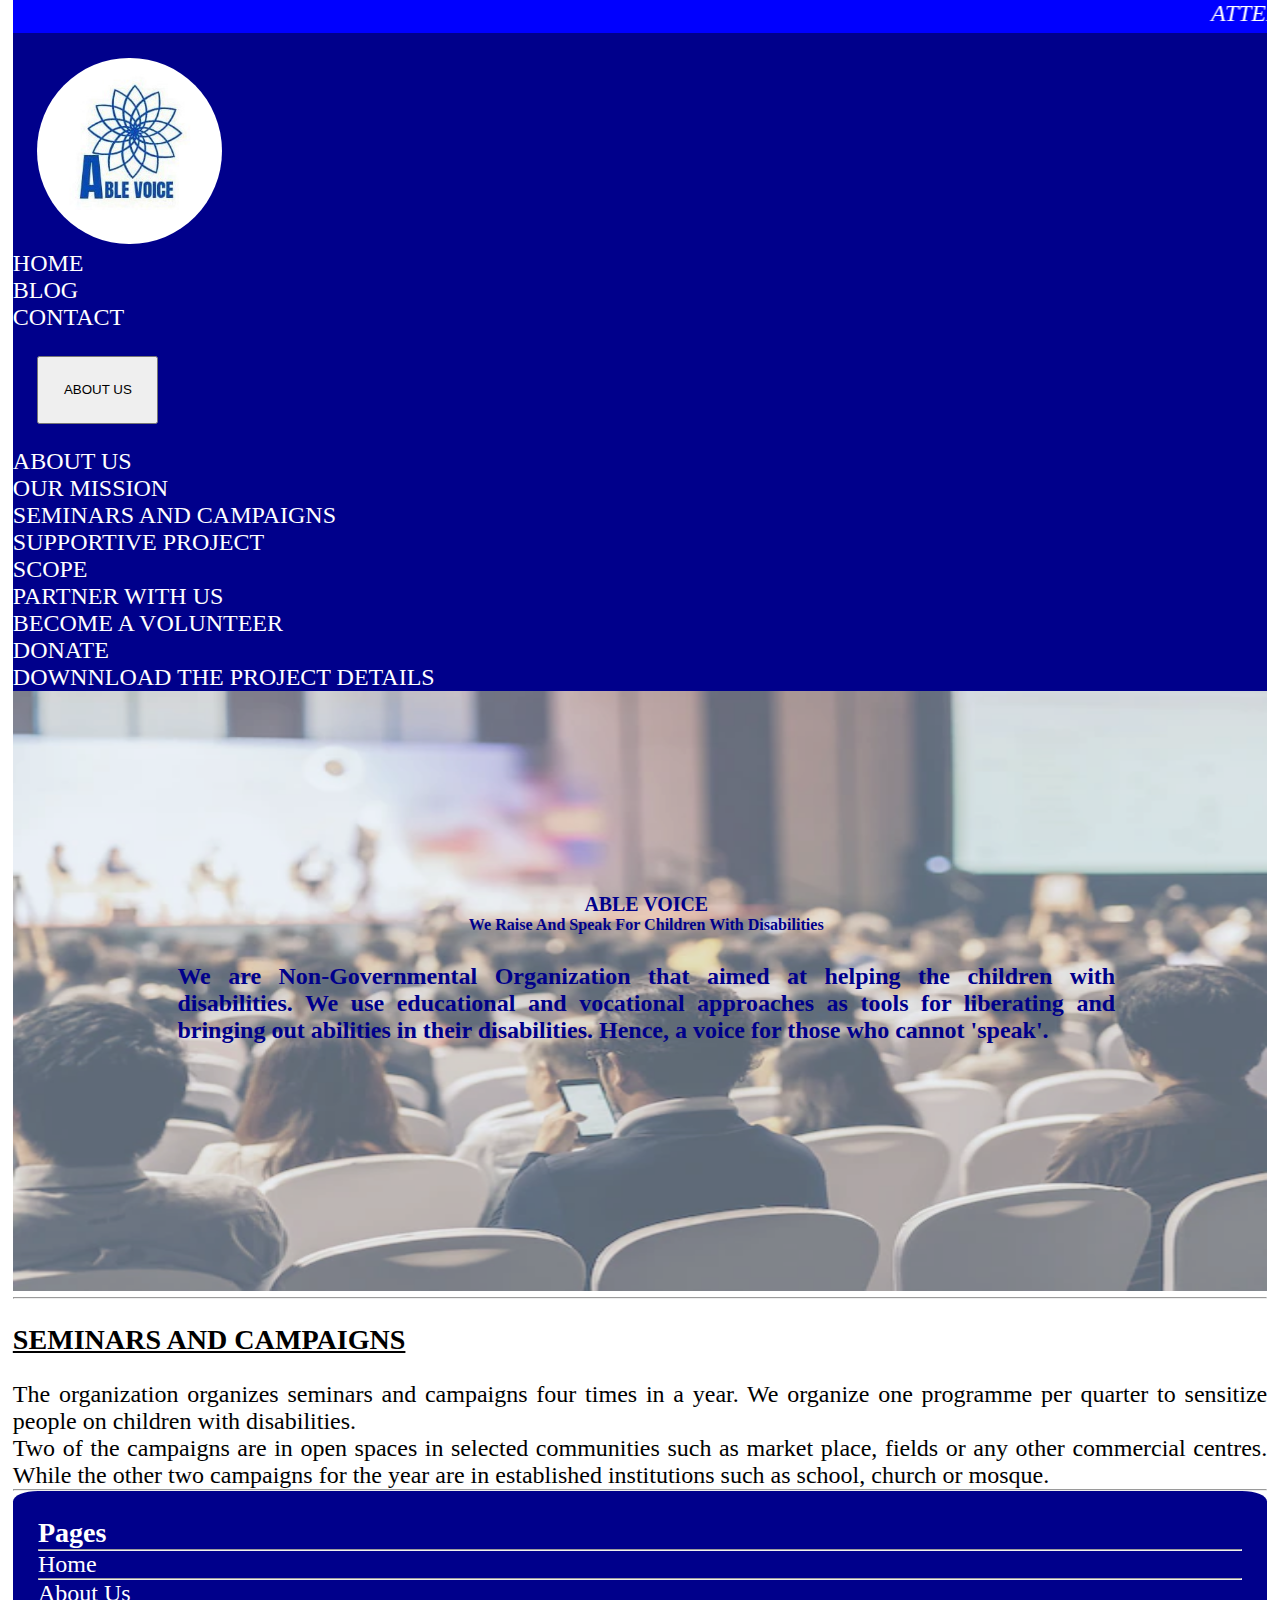
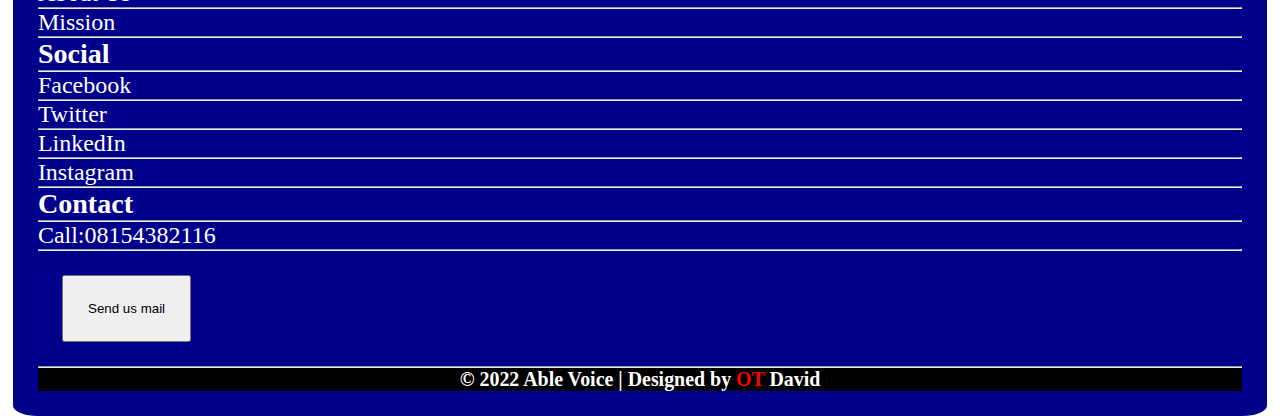
<file: seminars.html>
<!DOCTYPE html>
<html lang="en">

<head>
    <meta charset="UTF-8">
    <meta http-equiv="X-UA-Compatible" content="IE=edge">
    <meta name="viewport" content="width=device-width, initial-scale=1.0">
    <title>Able Voice | SEMINARS AND CAMPAIGNS</title>
    <link rel="shortcut icon" href="favicon.ico" type="image/x-icon">
    <!-- CSS only -->
    <link href="https://cdn.jsdelivr.net/npm/bootstrap@5.2.0-beta1/dist/css/bootstrap.min.css" rel="stylesheet"
        integrity="sha384-0evHe/X+R7YkIZDRvuzKMRqM+OrBnVFBL6DOitfPri4tjfHxaWutUpFmBp4vmVor" crossorigin="anonymous">

    <link rel="stylesheet" href="styles.css">
</head>



<body>

    <div class="top-header">
        <!-- <a id="nav-aa"  href="">MY ACCOUNT</a>
            <a id="nav-aa"  href="">PRIVACY POLICY</a> -->
        <marquee id="marquee" behavior="" direction=""><em>ATTENTION! OUR UPCOMING PROJECT WILL BE HELD ON 21st-23rd
                July, 2022. KINDLY SUPPORT US. CLICK ON PARTNER WITH US TO GET STARTED. THANKS IN ANTICIPATION.</em>
        </marquee>
    </div>
    <header>
        <img class="able-logo" src="images/logo.jpg" alt="">

        <ul class="nav justify-content-end">
            <li class="nav-item">
                <a class="nav-link active" id="nav-aa" aria-current="page" href="index.html">HOME</a>
            </li>

            <li class="nav-item">
                <a class="nav-link" id="nav-aa" href="">BLOG</a>
            </li>
            <li class="nav-item">
                <a class="nav-link" id="nav-aa" href="#contact">CONTACT</a>
            </li>
            <span class="btn-group justify-content-end">
                <button class="btn btn-primary dropdown-toggle" type="button" id="dropdownMenuButton"
                    data-bs-toggle="dropdown" aria-expanded="false">
                    ABOUT US
                </button>
                <ul class="dropdown-menu" aria-labelledby="dropdownMenuButton">
                    <li><a class="dropdown-item" href="aboutus.html">ABOUT US</a></li>
                    <li><a class="dropdown-item" href="mission.html">OUR MISSION</a></li>
                    <li><a class="dropdown-item" href="seminars.html">SEMINARS AND CAMPAIGNS</a></li>
                    <li><a class="dropdown-item" href="support.html">SUPPORTIVE PROJECT</a></li>
                    <li><a class="dropdown-item" href="scope.html">SCOPE</a></li>
                    <li><a class="dropdown-item" href="partner.html">PARTNER WITH US</a></li>
                    <li><a class="dropdown-item" href="volunter.html">BECOME A VOLUNTEER</a></li>
                    <li><a class="dropdown-item" href="donate.html">DONATE</a></li>
                    <li><a class="dropdown-item" href="download.html">DOWNNLOAD THE PROJECT DETAILS</a></li>
                </ul>
            </span>

        </ul>








    </header>



    <!-- <img class="logo" src="images/logo.webp" alt=""> -->

    <div class="containerr">
        <img class="logo"
            src="images/rear-view-audience-listening-speakers-stage-conference-hall-seminar-meeting_41418-3389.webp"
            alt="front image" style="width:100%;">

        <div class="centered">
            <div class="welcome-note">
                <div class="welcome-note">
                    <h5 class="able-v"> ABLE VOICE </h5>
                    <h6 class="able-v">We raise and speak for Children with disabilities</h6>

                    <p class="welcome-note able-v">We are Non-Governmental Organization that aimed at helping the
                        children with
                        disabilities. We use educational and vocational approaches as tools for liberating and
                        bringing out abilities in their disabilities. Hence, a voice for those who cannot 'speak'.
                    </p>
                </div>
            </div>

        </div>
    </div>

    </div>
    <hr>


    <h3 class="donate" style="text-decoration: underline; padding:2% 2% 2% 0"> SEMINARS AND CAMPAIGNS</h3>
    <p class="donate"> The organization organizes seminars and campaigns four times in a year. We organize one programme
        per quarter to sensitize people on children with disabilities.

    </p>

    <p class="donate"> Two of the campaigns are in open spaces in
        selected communities such as market place, fields or any other commercial centres. While the other two campaigns
        for the year are in established institutions such as school, church or mosque.</p>






    <hr>




    <!-- FOOTER -->

    <footer>

        <div class="third-page">
            <div class="row">
                <!-- <hr> -->
                <div class="col-lg-4 col-md-4 col-sm-6">
                    <div>
                        <h3 class="h3-foot">Pages</h3>

                        <hr>
                        <li><a class="pagelink" href="index.html">Home</a></li>
                        <hr>
                        <li><a class="pagelink" href="aboutus.html">About Us</a></li>
                        <hr>
                        <li><a class="pagelink" href="mission.html">Mission</a></li>
                        <hr>
                        <!-- <li><a class="pagelink" href="contact.html">Blog</a></li> -->

                    </div>
                </div>

                <div class="col-lg-4 col-md-4 col-sm-6">
                    <div>
                        <h3 class="h3-foot">Social</h3>
                        <hr>
                        <li><a class="pagelink" href="https://www.facebook.com/weareablevoice/">Facebook</a></li>
                        <hr>
                        <li><a class="pagelink" href="https://twitter.com/AbleVoice?s=09">Twitter</a></li>
                        <hr>
                        <li><a class="pagelink" href="https://www.linkedin.com/company/able-voice">LinkedIn</a></li>
                        <hr>
                        <li><a class="pagelink" href="https://www.instagram.com/able.voice_21/">Instagram</a></li>
                        <hr>
                    </div>
                </div>

                <div class="col-lg-4 col-md-4 col-sm-6">
                    <div>
                        <h3 class="h3-foot" id="contact">Contact</h3>
                        <hr>

                        <li><a href="tel:+2348154382116">Call:08154382116 </a></li>
                        <hr>
                        <li><a href="mailto:ablevoice2021@gmail.com?Hello,%20my%20name%20is:"><button
                                    class="btn btn-primary">Send us mail</button></a></li>
                        <hr>

                        </p>
                    </div>
                </div>
            </div>

        </div>
        <div class="footend">
            <h5 class="copyright"> &copy; 2022 <a href="index.html">Able Voice</a> | Designed by <a
                    href="tel:08131009351"><span class="ot">OT</span> </a> David
            </h5>
        </div>
    </footer>














    <!-- JavaScript Bundle with Popper -->

    <script src=" https://cdn.jsdelivr.net/npm/bootstrap@5.2.0-beta1/dist/js/bootstrap.bundle.min.js"></script>
    <script src="https://cdn.jsdelivr.net/npm/bootstrap@3.3.7/dist/js/bootstrap.min.js"
        integrity="sha384-Tc5IQib027qvyjSMfHjOMaLkfuWVxZxUPnCJA7l2mCWNIpG9mGCD8wGNIcPD7Txa"
        crossorigin="anonymous"></script>


    <script src="https://cdn.jsdelivr.net/npm/bootstrap@5.2.0-beta1/dist/js/bootstrap.bundle.min.js"
        integrity="sha384-pprn3073KE6tl6bjs2QrFaJGz5/SUsLqktiwsUTF55Jfv3qYSDhgCecCxMW52nD2"
        crossorigin="anonymous"></script>

    <script src="index.js"></script>
    <script src="https://code.jquery.com/jquery-3.3.1.slim.min.js"
        integrity="sha384-q8i/X+965DzO0rT7abK41JStQIAqVgRVzpbzo5smXKp4YfRvH+8abtTE1Pi6jizo"
        crossorigin="anonymous"></script>
    <script src="https://cdn.jsdelivr.net/npm/popper.js@1.14.3/dist/umd/popper.min.js"
        integrity="sha384-ZMP7rVo3mIykV+2+9J3UJ46jBk0WLaUAdn689aCwoqbBJiSnjAK/l8WvCWPIPm49"
        crossorigin="anonymous"></script>
    <script src="https://cdn.jsdelivr.net/npm/bootstrap@4.1.3/dist/js/bootstrap.min.js"
        integrity="sha384-ChfqqxuZUCnJSK3+MXmPNIyE6ZbWh2IMqE241rYiqJxyMiZ6OW/JmZQ5stwEULTy"
        crossorigin="anonymous"></script>
    <script src="https://cdn.jsdelivr.net/npm/bootstrap@5.1.3/dist/js/bootstrap.bundle.min.js"
        integrity="sha384-ka7Sk0Gln4gmtz2MlQnikT1wXgYsOg+OMhuP+IlRH9sENBO0LRn5q+8nbTov4+1p"
        crossorigin="anonymous"></script>

</body>

</html>
</file>
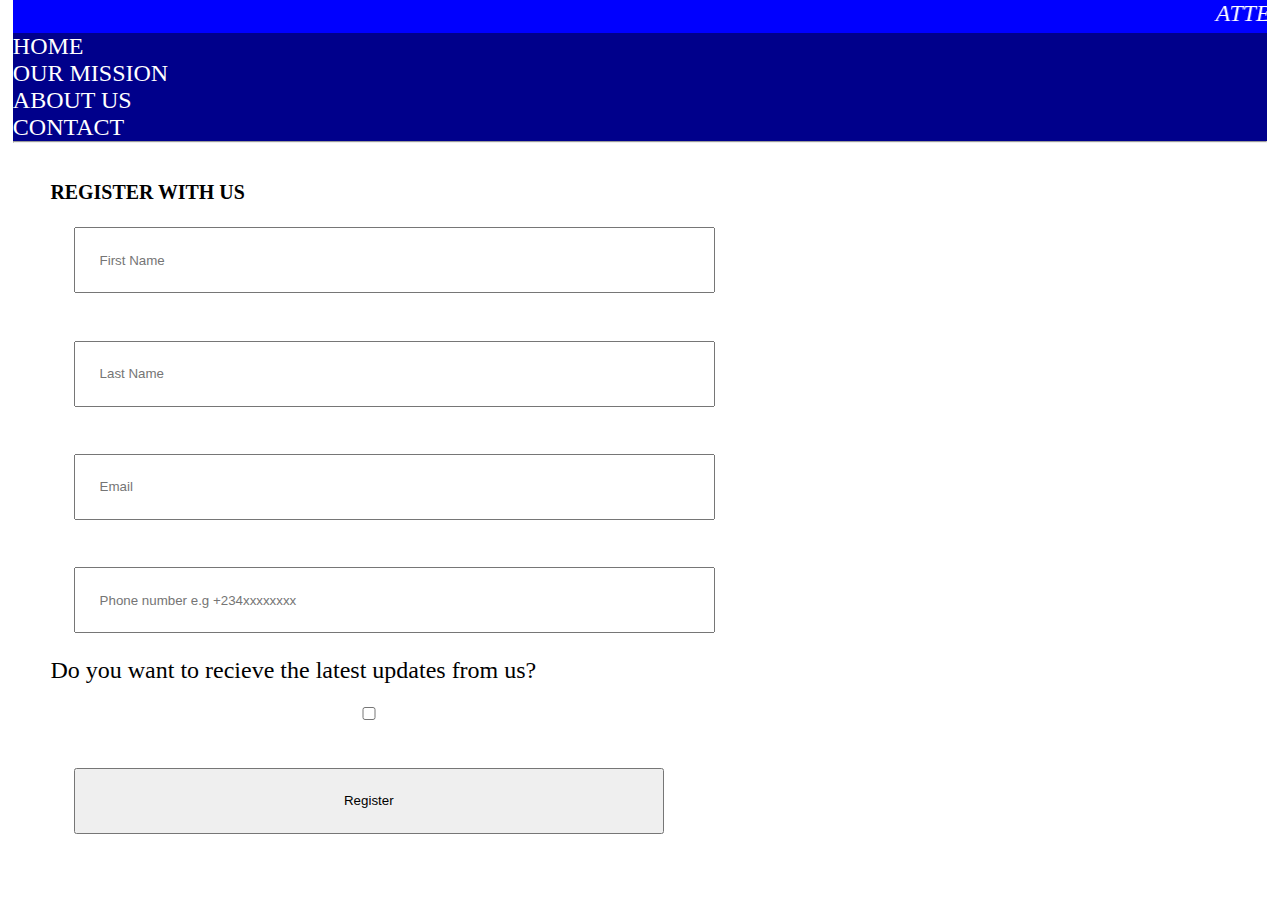
<file: signup.html>
<!DOCTYPE html>
<html lang="en">

<head>
    <meta charset="UTF-8">
    <meta http-equiv="X-UA-Compatible" content="IE=edge">
    <meta name="viewport" content="width=device-width, initial-scale=1.0">
    <title>Able Voice | Sign Up</title>
    <link rel="shortcut icon" href="favicon.ico" type="image/x-icon">
    <!-- CSS only -->
    <link href="https://cdn.jsdelivr.net/npm/bootstrap@5.2.0-beta1/dist/css/bootstrap.min.css" rel="stylesheet"
        integrity="sha384-0evHe/X+R7YkIZDRvuzKMRqM+OrBnVFBL6DOitfPri4tjfHxaWutUpFmBp4vmVor" crossorigin="anonymous">

    <link rel="stylesheet" href="styles.css">
</head>



<body>
    <div>
        <div class="top-header">
            <!-- <a id="nav-aa"  href="">MY ACCOUNT</a>
            <a id="nav-aa"  href="">PRIVACY POLICY</a> -->
            <marquee id="marquee" behavior="" direction=""><em>ATTENTION! OUR UPCOMING PROJECT WILL BE HELD ON 21st-23rd
                    July, 2022. KINDLY SUPPORT US. CLICK ON PARTNER WITH US TO GET STARTED. THANKS IN ANTICIPATION.</em>
            </marquee>
        </div>
        <header>
            <ul class="nav justify-content-end">
                <li class="nav-item">
                    <a class="nav-link active" id="nav-aa" aria-current="page" href="index.html">HOME</a>
                </li>

                <li class="nav-item">
                    <a class="nav-link" id="nav-aa" href="mission.html">OUR MISSION</a>
                </li>
                <li class="nav-item">
                    <a class="nav-link" id="nav-aa" href="aboutus.html">ABOUT US</a>
                </li>
                <li class="nav-item">
                    <a class="nav-link" id="nav-aa" href="index.html">CONTACT</a>
                </li>
            </ul>

        </header>

        <!-- <img class="logo" src="images/backk.webp" alt=""> -->

        <hr>

        <div class="row">

            <div class="col-lg-3">
                <!-- <div class="join-us"><a href="signup.html"><input class="btn btn-warning" type="button" value="JOIN US"></a></div> -->
            </div>
            <div class="col-lg-6">

                <div class="welcome-note">
                    <h5>REGISTER WITH US</h5>
                   <form action="mailto:ablevoice2021@gmail.com" method="post">


                    <input type="text" name="FirstName" required="required" placeholder="First Name">
                    <input type="text" name="LastName" required="required"  placeholder="Last Name">
                    <input type="email" name="Email"required="required"  placeholder="Email">
                    <input type="number" name="Phone"  placeholder="Phone number e.g +234xxxxxxxx"> 
                    <p>Do you want to recieve the latest updates from us?</p>
                    <input type="checkbox"  name="i want to recieve promotion mails" id="" placeholder="kkk">
                    <input class="btn btn-primary" type="submit" value="Register">
                   </form>


                </div>
            </div>

            <div class="col-lg-3">
                <!-- <div class="join-us"><a href="signup.html"><input class="btn btn-warning" type="button" value="JOIN US"></a></div> -->
            </div>
        </div>

        










    <!-- JavaScript Bundle with Popper -->
    <script src="https://cdn.jsdelivr.net/npm/bootstrap@5.2.0-beta1/dist/js/bootstrap.bundle.min.js"
        integrity="sha384-pprn3073KE6tl6bjs2QrFaJGz5/SUsLqktiwsUTF55Jfv3qYSDhgCecCxMW52nD2"
        crossorigin="anonymous"></script>

    <script src="index.js"></script>
    <script src="https://code.jquery.com/jquery-3.3.1.slim.min.js"
        integrity="sha384-q8i/X+965DzO0rT7abK41JStQIAqVgRVzpbzo5smXKp4YfRvH+8abtTE1Pi6jizo"
        crossorigin="anonymous"></script>
    <script src="https://cdn.jsdelivr.net/npm/popper.js@1.14.3/dist/umd/popper.min.js"
        integrity="sha384-ZMP7rVo3mIykV+2+9J3UJ46jBk0WLaUAdn689aCwoqbBJiSnjAK/l8WvCWPIPm49"
        crossorigin="anonymous"></script>
    <script src="https://cdn.jsdelivr.net/npm/bootstrap@4.1.3/dist/js/bootstrap.min.js"
        integrity="sha384-ChfqqxuZUCnJSK3+MXmPNIyE6ZbWh2IMqE241rYiqJxyMiZ6OW/JmZQ5stwEULTy"
        crossorigin="anonymous"></script>
    <script src="https://cdn.jsdelivr.net/npm/bootstrap@5.1.3/dist/js/bootstrap.bundle.min.js"
        integrity="sha384-ka7Sk0Gln4gmtz2MlQnikT1wXgYsOg+OMhuP+IlRH9sENBO0LRn5q+8nbTov4+1p"
        crossorigin="anonymous"></script>

</body>

</html>
</file>
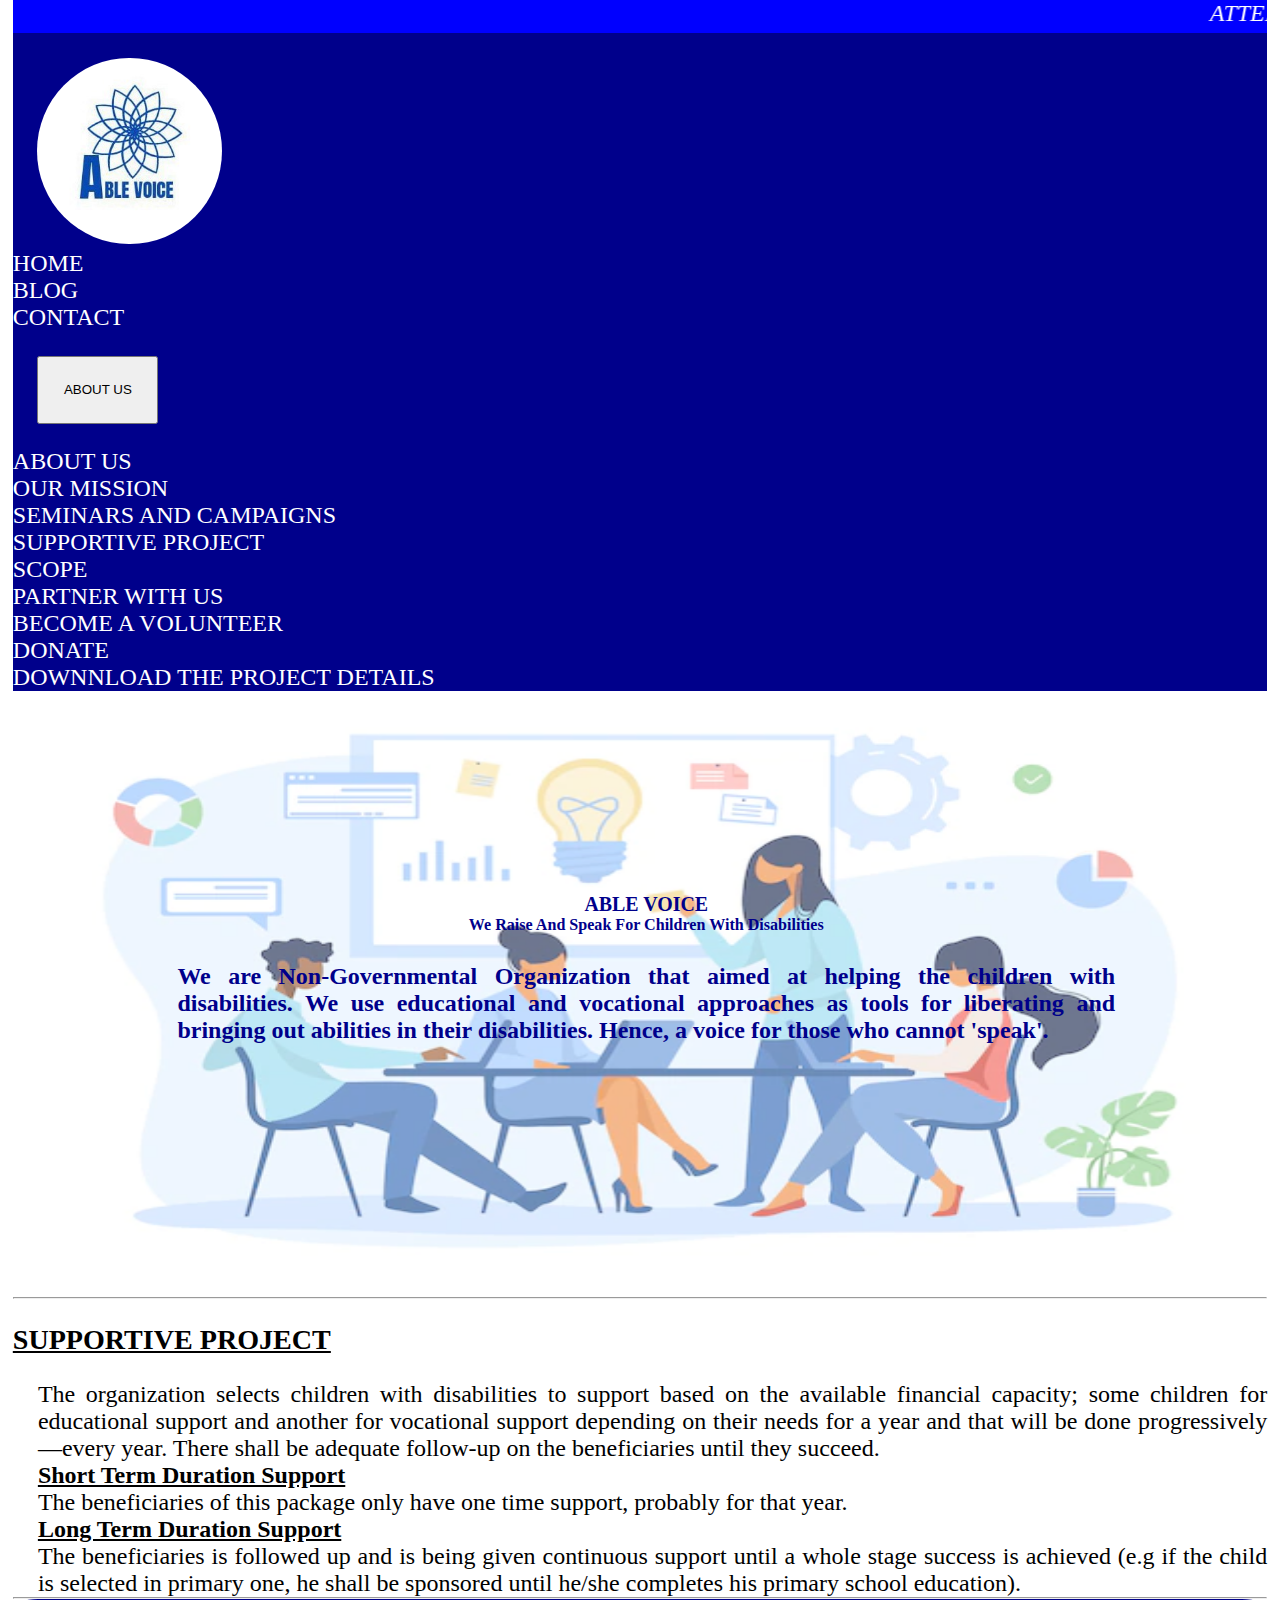
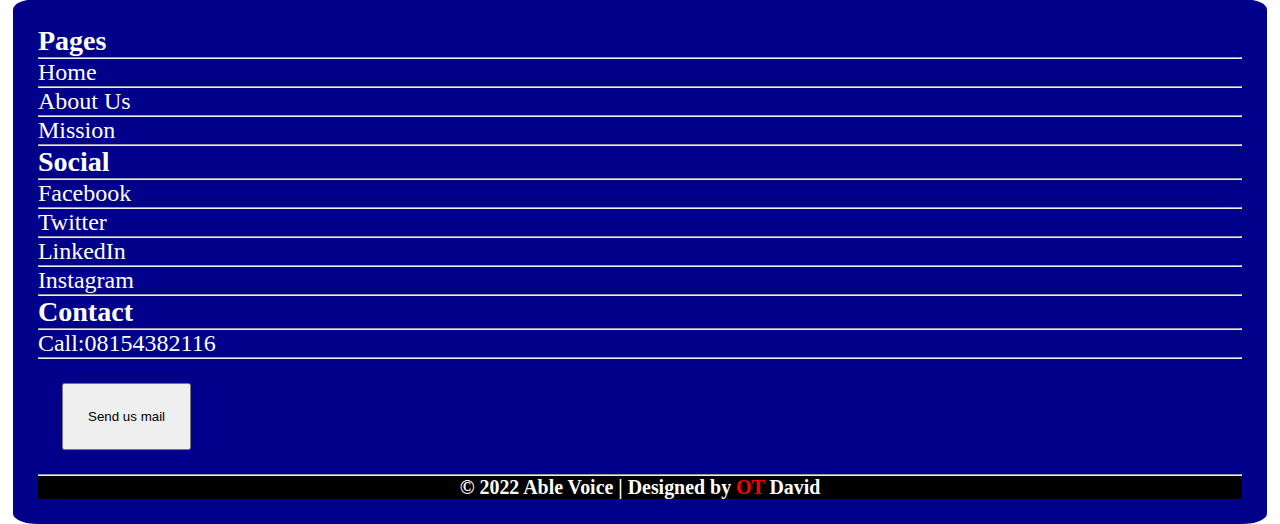
<file: support.html>
<!DOCTYPE html>
<html lang="en">

<head>
    <meta charset="UTF-8">
    <meta http-equiv="X-UA-Compatible" content="IE=edge">
    <meta name="viewport" content="width=device-width, initial-scale=1.0">
    <title>Able Voice | SUPPORTIVE PROJECT</title>
    <link rel="shortcut icon" href="favicon.ico" type="image/x-icon">
    <!-- CSS only -->
    <link href="https://cdn.jsdelivr.net/npm/bootstrap@5.2.0-beta1/dist/css/bootstrap.min.css" rel="stylesheet"
        integrity="sha384-0evHe/X+R7YkIZDRvuzKMRqM+OrBnVFBL6DOitfPri4tjfHxaWutUpFmBp4vmVor" crossorigin="anonymous">

    <link rel="stylesheet" href="styles.css">
</head>



<body>
    <div class="top-header">
        <!-- <a id="nav-aa"  href="">MY ACCOUNT</a>
            <a id="nav-aa"  href="">PRIVACY POLICY</a> -->
        <marquee id="marquee" behavior="" direction=""><em>ATTENTION! OUR UPCOMING PROJECT WILL BE HELD ON 21st-23rd
                July, 2022. KINDLY SUPPORT US. CLICK ON PARTNER WITH US TO GET STARTED. THANKS IN ANTICIPATION.</em>
        </marquee>
    </div>
    <header>
        <img class="able-logo" src="images/logo.jpg" alt="">

        <ul class="nav justify-content-end">
            <li class="nav-item">
                <a class="nav-link active" id="nav-aa" aria-current="page" href="index.html">HOME</a>
            </li>

            <li class="nav-item">
                <a class="nav-link" id="nav-aa" href="">BLOG</a>
            </li>
            <li class="nav-item">
                <a class="nav-link" id="nav-aa" href="#contact">CONTACT</a>
            </li>
            <span class="btn-group justify-content-end">
                <button class="btn btn-primary dropdown-toggle" type="button" id="dropdownMenuButton"
                    data-bs-toggle="dropdown" aria-expanded="false">
                    ABOUT US
                </button>
                <ul class="dropdown-menu" aria-labelledby="dropdownMenuButton">
                    <li><a class="dropdown-item" href="aboutus.html">ABOUT US</a></li>
                    <li><a class="dropdown-item" href="mission.html">OUR MISSION</a></li>
                    <li><a class="dropdown-item" href="seminars.html">SEMINARS AND CAMPAIGNS</a></li>
                    <li><a class="dropdown-item" href="support.html">SUPPORTIVE PROJECT</a></li>
                    <li><a class="dropdown-item" href="scope.html">SCOPE</a></li>
                    <li><a class="dropdown-item" href="partner.html">PARTNER WITH US</a></li>
                    <li><a class="dropdown-item" href="volunter.html">BECOME A VOLUNTEER</a></li>
                    <li><a class="dropdown-item" href="donate.html">DONATE</a></li>
                    <li><a class="dropdown-item" href="download.html">DOWNNLOAD THE PROJECT DETAILS</a></li>
                </ul>
            </span>

        </ul>








    </header>



    <!-- <img class="logo" src="images/logo.webp" alt=""> -->

    <div class="containerr">
        <img class="logo" src="images/business-team-discussing-ideas-startup_74855-4380.webp" alt="front image" style="width:100%;">

        <div class="centered">
            <div class="welcome-note">
                <div class="welcome-note">
                    <h5 class="able-v"> ABLE VOICE </h5>
                    <h6 class="able-v">We raise and speak for Children with disabilities</h6>

                    <p class="welcome-note able-v">We are Non-Governmental Organization that aimed at helping the
                        children with
                        disabilities. We use educational and vocational approaches as tools for liberating and
                        bringing out abilities in their disabilities. Hence, a voice for those who cannot 'speak'.
                    </p>
                </div>
            </div>

        </div>
    </div>


    </div>
    <hr>

    <h3 class="donate" style="text-decoration: underline; padding:2% 2% 2% 0"> SUPPORTIVE PROJECT</h3>
 

    <p class="support" > The organization selects children with disabilities to support based on the available financial capacity; some
        children for educational support and another for vocational support depending on their needs for a year and that
        will be done progressively—every year. There shall be adequate follow-up on the beneficiaries until they
        succeed.
    </p>


    <h4 class="support"> Short Term Duration Support</h4>
    <p class="support"> The beneficiaries of this package only have one time support, probably for that year.
    </p>
    <h4 class="support"> Long Term Duration Support</h4>
    <p class="support">The beneficiaries is followed up and is being given continuous support until a whole stage success is achieved
        (e.g
        if the child is selected in primary one, he shall be sponsored until he/she completes his primary school
        education).
    </p>
    <hr>





    <!-- FOOTER -->

    <footer>

        <div class="third-page">
            <div class="row">
                <!-- <hr> -->
                <div class="col-lg-4 col-md-4 col-sm-6">
                    <div>
                        <h3 class="h3-foot">Pages</h3>

                        <hr>
                        <li><a class="pagelink" href="index.html">Home</a></li>
                        <hr>
                        <li><a class="pagelink" href="aboutus.html">About Us</a></li>
                        <hr>
                        <li><a class="pagelink" href="mission.html">Mission</a></li>
                        <hr>
                        <!-- <li><a class="pagelink" href="contact.html">Blog</a></li> -->

                    </div>
                </div>

                <div class="col-lg-4 col-md-4 col-sm-6">
                    <div>
                        <h3 class="h3-foot">Social</h3>
                        <hr>
                        <li><a class="pagelink" href="https://www.facebook.com/weareablevoice/">Facebook</a></li>
                        <hr>
                        <li><a class="pagelink" href="https://twitter.com/AbleVoice?s=09">Twitter</a></li>
                        <hr>
                        <li><a class="pagelink" href="https://www.linkedin.com/company/able-voice">LinkedIn</a></li>
                        <hr>
                        <li><a class="pagelink" href="https://www.instagram.com/able.voice_21/">Instagram</a></li>
                        <hr>
                    </div>
                </div>

                <div class="col-lg-4 col-md-4 col-sm-6">
                    <div>
                        <h3 class="h3-foot" id="contact">Contact</h3>
                        <hr>

                        <li><a href="tel:+2348154382116">Call:08154382116 </a></li>
                        <hr>
                        <li><a href="mailto:ablevoice2021@gmail.com?Hello,%20my%20name%20is:"><button
                                    class="btn btn-primary">Send us mail</button></a></li>
                        <hr>

                        </p>
                    </div>
                </div>
            </div>

        </div>
        <div class="footend">
            <h5 class="copyright"> &copy; 2022 <a href="index.html">Able Voice</a> | Designed by <a
                    href="tel:08131009351"><span class="ot">OT</span> </a> David
            </h5>
        </div>
    </footer>














    <!-- JavaScript Bundle with Popper -->

    <script src=" https://cdn.jsdelivr.net/npm/bootstrap@5.2.0-beta1/dist/js/bootstrap.bundle.min.js"></script>
    <script src="https://cdn.jsdelivr.net/npm/bootstrap@3.3.7/dist/js/bootstrap.min.js"
        integrity="sha384-Tc5IQib027qvyjSMfHjOMaLkfuWVxZxUPnCJA7l2mCWNIpG9mGCD8wGNIcPD7Txa"
        crossorigin="anonymous"></script>


    <script src="https://cdn.jsdelivr.net/npm/bootstrap@5.2.0-beta1/dist/js/bootstrap.bundle.min.js"
        integrity="sha384-pprn3073KE6tl6bjs2QrFaJGz5/SUsLqktiwsUTF55Jfv3qYSDhgCecCxMW52nD2"
        crossorigin="anonymous"></script>

    <script src="index.js"></script>
    <script src="https://code.jquery.com/jquery-3.3.1.slim.min.js"
        integrity="sha384-q8i/X+965DzO0rT7abK41JStQIAqVgRVzpbzo5smXKp4YfRvH+8abtTE1Pi6jizo"
        crossorigin="anonymous"></script>
    <script src="https://cdn.jsdelivr.net/npm/popper.js@1.14.3/dist/umd/popper.min.js"
        integrity="sha384-ZMP7rVo3mIykV+2+9J3UJ46jBk0WLaUAdn689aCwoqbBJiSnjAK/l8WvCWPIPm49"
        crossorigin="anonymous"></script>
    <script src="https://cdn.jsdelivr.net/npm/bootstrap@4.1.3/dist/js/bootstrap.min.js"
        integrity="sha384-ChfqqxuZUCnJSK3+MXmPNIyE6ZbWh2IMqE241rYiqJxyMiZ6OW/JmZQ5stwEULTy"
        crossorigin="anonymous"></script>
    <script src="https://cdn.jsdelivr.net/npm/bootstrap@5.1.3/dist/js/bootstrap.bundle.min.js"
        integrity="sha384-ka7Sk0Gln4gmtz2MlQnikT1wXgYsOg+OMhuP+IlRH9sENBO0LRn5q+8nbTov4+1p"
        crossorigin="anonymous"></script>

</body>

</html>
</file>
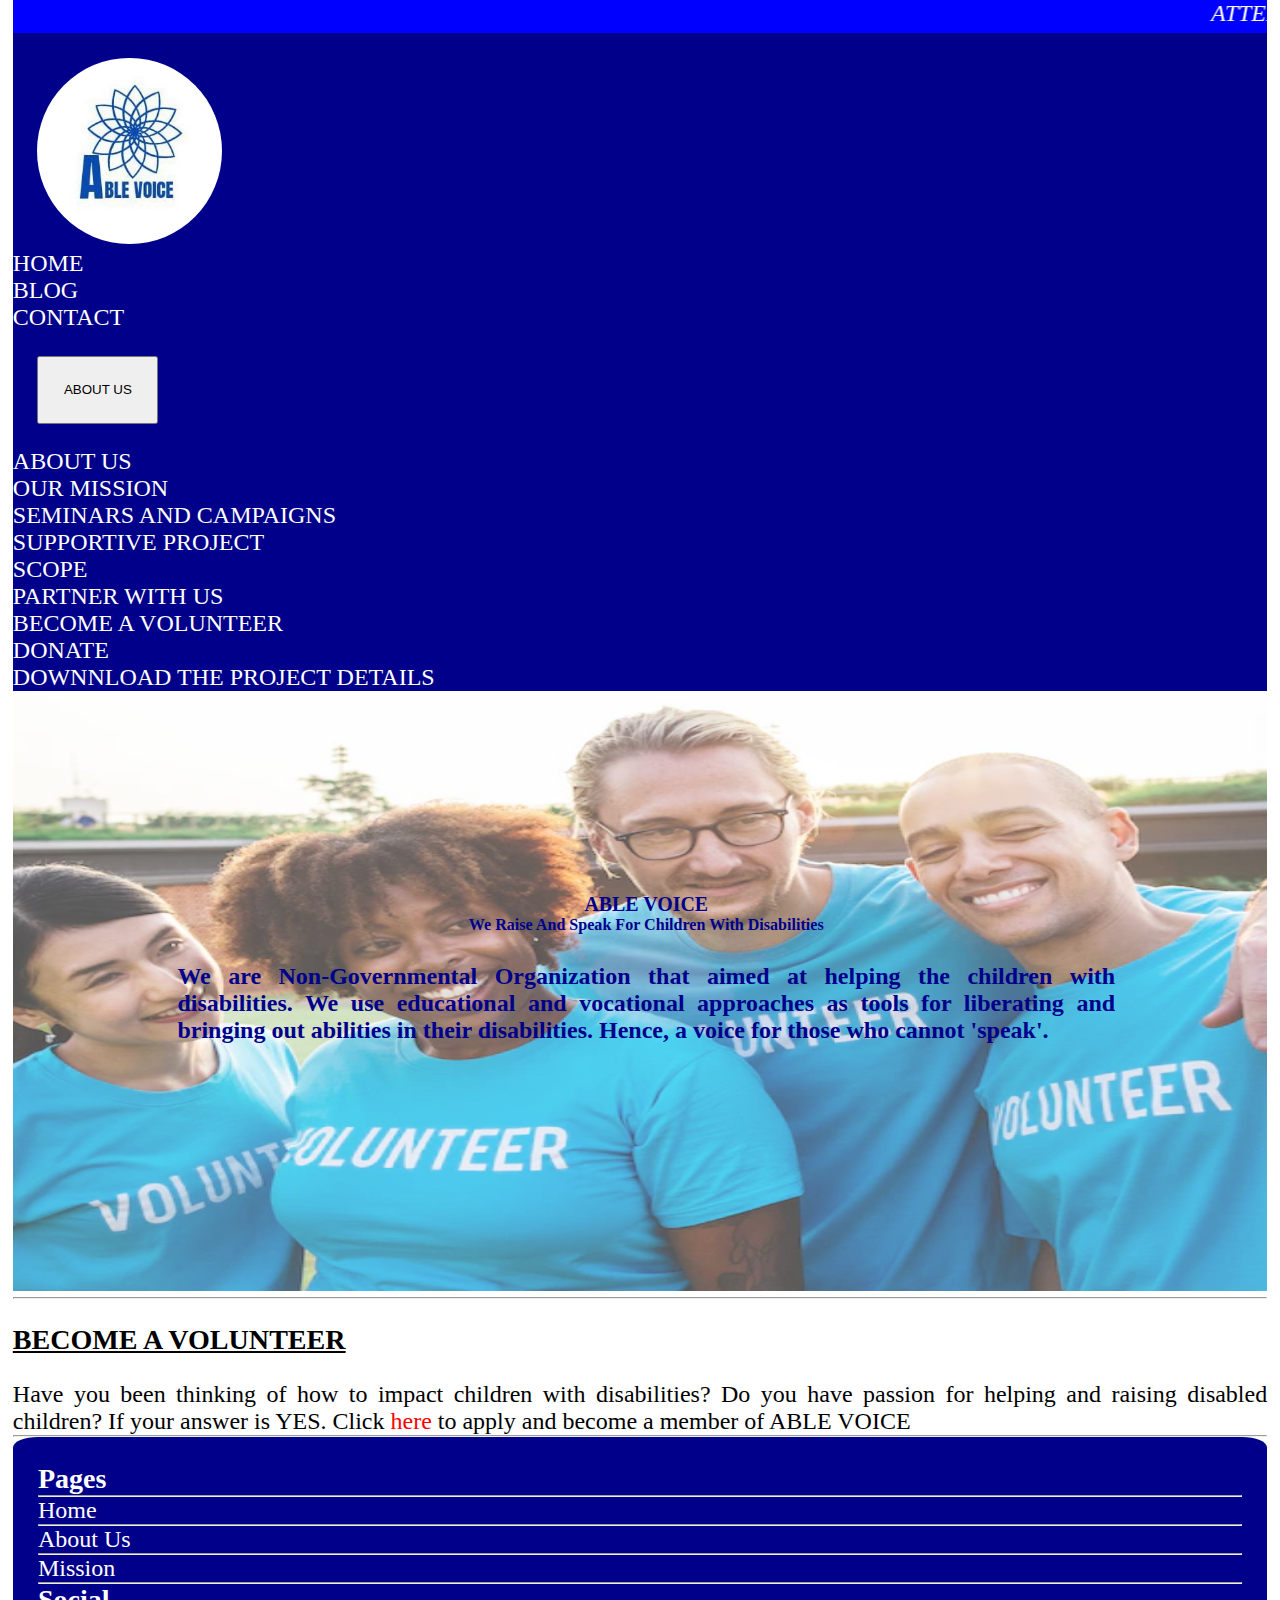
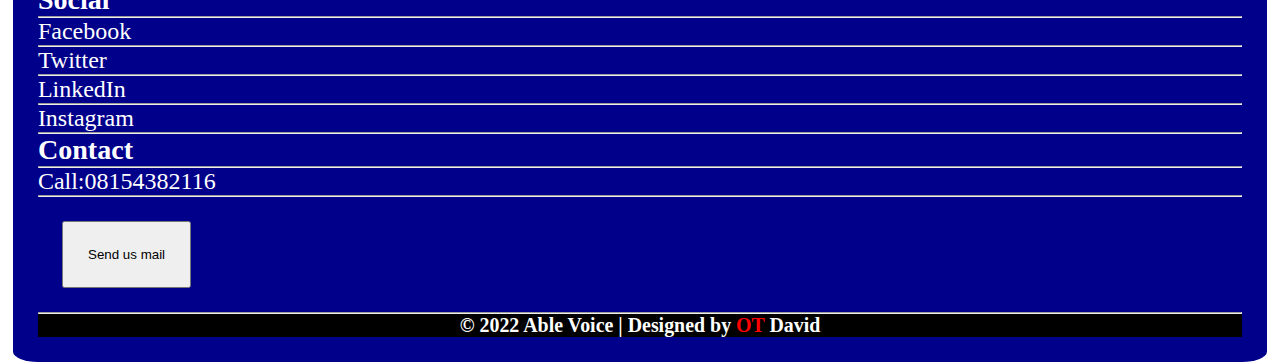
<file: volunter.html>
<!DOCTYPE html>
<html lang="en">

<head>
    <meta charset="UTF-8">
    <meta http-equiv="X-UA-Compatible" content="IE=edge">
    <meta name="viewport" content="width=device-width, initial-scale=1.0">
    <title>Able Voice | VOLUNTEER</title>
    <link rel="shortcut icon" href="favicon.ico" type="image/x-icon">
    <!-- CSS only -->
    <link href="https://cdn.jsdelivr.net/npm/bootstrap@5.2.0-beta1/dist/css/bootstrap.min.css" rel="stylesheet"
        integrity="sha384-0evHe/X+R7YkIZDRvuzKMRqM+OrBnVFBL6DOitfPri4tjfHxaWutUpFmBp4vmVor" crossorigin="anonymous">

    <link rel="stylesheet" href="styles.css">
</head>



<body>
    <div class="top-header">
        <!-- <a id="nav-aa"  href="">MY ACCOUNT</a>
            <a id="nav-aa"  href="">PRIVACY POLICY</a> -->
        <marquee id="marquee" behavior="" direction=""><em>ATTENTION! OUR UPCOMING PROJECT WILL BE HELD ON 21st-23rd
                July, 2022. KINDLY SUPPORT US. CLICK ON PARTNER WITH US TO GET STARTED. THANKS IN ANTICIPATION.</em>
        </marquee>
    </div>
    <header>
        <img class="able-logo" src="images/logo.jpg" alt="">

        <ul class="nav justify-content-end">
            <li class="nav-item">
                <a class="nav-link active" id="nav-aa" aria-current="page" href="index.html">HOME</a>
            </li>

            <li class="nav-item">
                <a class="nav-link" id="nav-aa" href="">BLOG</a>
            </li>
            <li class="nav-item">
                <a class="nav-link" id="nav-aa" href="#contact">CONTACT</a>
            </li>
            <span class="btn-group justify-content-end">
                <button class="btn btn-primary dropdown-toggle" type="button" id="dropdownMenuButton"
                    data-bs-toggle="dropdown" aria-expanded="false">
                    ABOUT US
                </button>
                <ul class="dropdown-menu" aria-labelledby="dropdownMenuButton">
                    <li><a class="dropdown-item" href="aboutus.html">ABOUT US</a></li>
                    <li><a class="dropdown-item" href="mission.html">OUR MISSION</a></li>
                    <li><a class="dropdown-item" href="seminars.html">SEMINARS AND CAMPAIGNS</a></li>
                    <li><a class="dropdown-item" href="support.html">SUPPORTIVE PROJECT</a></li>
                    <li><a class="dropdown-item" href="scope.html">SCOPE</a></li>
                    <li><a class="dropdown-item" href="partner.html">PARTNER WITH US</a></li>
                    <li><a class="dropdown-item" href="volunter.html">BECOME A VOLUNTEER</a></li>
                    <li><a class="dropdown-item" href="donate.html">DONATE</a></li>
                    <li><a class="dropdown-item" href="download.html">DOWNNLOAD THE PROJECT DETAILS</a></li>
                </ul>
            </span>

        </ul>








    </header>



    <!-- <img class="logo" src="images/logo.webp" alt=""> -->

    <div class="containerr">
        <img class="logo" src="images/group-happy-diverse-volunteers_53876-20840.webp" alt="front image" style="width:100%;">

        <div class="centered">
            <div class="welcome-note">
                <div class="welcome-note">
                    <h5 class="able-v"> ABLE VOICE </h5>
                    <h6 class="able-v">We raise and speak for Children with disabilities</h6>

                    <p class="welcome-note able-v">We are Non-Governmental Organization that aimed at helping the
                        children with
                        disabilities. We use educational and vocational approaches as tools for liberating and
                        bringing out abilities in their disabilities. Hence, a voice for those who cannot 'speak'.
                    </p>
                </div>
            </div>

        </div>
    </div>

    </div>
    <hr>


    <h3 class="donate" style="text-decoration: underline; padding:2% 2% 2% 0">  BECOME A VOLUNTEER</h3>
    <p class="donate">Have you been thinking of how to impact children with disabilities? Do you have passion for helping and raising disabled children? If your answer is YES.
        Click <a href="http://bit.ly/ablevoiceform" style="color: red;">here</a> to apply and become a member of ABLE VOICE </p>


       
        
        
   


    <hr>




    <!-- FOOTER -->

    <footer>

        <div class="third-page">
            <div class="row">
                <!-- <hr> -->
                <div class="col-lg-4 col-md-4 col-sm-6">
                    <div>
                        <h3 class="h3-foot">Pages</h3>

                        <hr>
                        <li><a class="pagelink" href="index.html">Home</a></li>
                        <hr>
                        <li><a class="pagelink" href="aboutus.html">About Us</a></li>
                        <hr>
                        <li><a class="pagelink" href="mission.html">Mission</a></li>
                        <hr>
                        <!-- <li><a class="pagelink" href="contact.html">Blog</a></li> -->

                    </div>
                </div>

                <div class="col-lg-4 col-md-4 col-sm-6">
                    <div>
                        <h3 class="h3-foot">Social</h3>
                        <hr>
                        <li><a class="pagelink" href="https://www.facebook.com/weareablevoice/">Facebook</a></li>
                        <hr>
                        <li><a class="pagelink" href="https://twitter.com/AbleVoice?s=09">Twitter</a></li>
                        <hr>
                        <li><a class="pagelink" href="https://www.linkedin.com/company/able-voice">LinkedIn</a></li>
                        <hr>
                        <li><a class="pagelink" href="https://www.instagram.com/able.voice_21/">Instagram</a></li>
                        <hr>
                    </div>
                </div>

                <div class="col-lg-4 col-md-4 col-sm-6">
                    <div>
                        <h3 class="h3-foot" id="contact">Contact</h3>
                        <hr>

                        <li><a href="tel:+2348154382116">Call:08154382116 </a></li>
                        <hr>
                        <li><a href="mailto:ablevoice2021@gmail.com?Hello,%20my%20name%20is:"><button
                                    class="btn btn-primary">Send us mail</button></a></li>
                        <hr>

                        </p>
                    </div>
                </div>
            </div>

        </div>
        <div class="footend">
            <h5 class="copyright"> &copy; 2022 <a href="index.html">Able Voice</a> | Designed by <a
                    href="tel:08131009351"><span class="ot">OT</span> </a> David
            </h5>
        </div>
    </footer>














    <!-- JavaScript Bundle with Popper -->

    <script src=" https://cdn.jsdelivr.net/npm/bootstrap@5.2.0-beta1/dist/js/bootstrap.bundle.min.js"></script>
    <script src="https://cdn.jsdelivr.net/npm/bootstrap@3.3.7/dist/js/bootstrap.min.js"
        integrity="sha384-Tc5IQib027qvyjSMfHjOMaLkfuWVxZxUPnCJA7l2mCWNIpG9mGCD8wGNIcPD7Txa"
        crossorigin="anonymous"></script>


    <script src="https://cdn.jsdelivr.net/npm/bootstrap@5.2.0-beta1/dist/js/bootstrap.bundle.min.js"
        integrity="sha384-pprn3073KE6tl6bjs2QrFaJGz5/SUsLqktiwsUTF55Jfv3qYSDhgCecCxMW52nD2"
        crossorigin="anonymous"></script>

    <script src="index.js"></script>
    <script src="https://code.jquery.com/jquery-3.3.1.slim.min.js"
        integrity="sha384-q8i/X+965DzO0rT7abK41JStQIAqVgRVzpbzo5smXKp4YfRvH+8abtTE1Pi6jizo"
        crossorigin="anonymous"></script>
    <script src="https://cdn.jsdelivr.net/npm/popper.js@1.14.3/dist/umd/popper.min.js"
        integrity="sha384-ZMP7rVo3mIykV+2+9J3UJ46jBk0WLaUAdn689aCwoqbBJiSnjAK/l8WvCWPIPm49"
        crossorigin="anonymous"></script>
    <script src="https://cdn.jsdelivr.net/npm/bootstrap@4.1.3/dist/js/bootstrap.min.js"
        integrity="sha384-ChfqqxuZUCnJSK3+MXmPNIyE6ZbWh2IMqE241rYiqJxyMiZ6OW/JmZQ5stwEULTy"
        crossorigin="anonymous"></script>
    <script src="https://cdn.jsdelivr.net/npm/bootstrap@5.1.3/dist/js/bootstrap.bundle.min.js"
        integrity="sha384-ka7Sk0Gln4gmtz2MlQnikT1wXgYsOg+OMhuP+IlRH9sENBO0LRn5q+8nbTov4+1p"
        crossorigin="anonymous"></script>

</body>

</html>
</file>
<file: styles.css>
* {
    margin: 0;
    padding: 0;
    font-family:    monospace, cursive,  roboto, sans-serif, serif, ;

}

body {
    background-color: white;
    padding: 0 1% 0 1%;
    font-family:    monospace, cursive,  roboto, sans-serif, serif, ;
    

}

#nav-aa {
    color: white;
}

a {
    text-decoration: none;
}

.top-header {
    background-color: blue;
}

header {
    background-color: darkblue;
    padding-right: 2%;


}

 .able-logo {
width: 5%;
border-radius: 100%;
margin: 2% 0 0 2%;


         
}

.able-v {
    font-weight: bold;
}


.logo {
    width: 100%;
    opacity: .7;
    height: 600px;
}

.vis-logo{
    width: 100%;
    opacity: .7;
    height: 400px;
    padding: 3% 0 3% 0;
}

.vis-logo:hover{
    opacity: .2;
}

.logo:hover {
    opacity: .2;
}

input {
    padding: 2%;
    margin: 2%;
    width: 50%;
}

button {
    padding: 2%;
    margin: 2%;
}

#marquee {
    color: white;

}

#marquee2 {
    color: gold;

}


.welcome-note {
    padding: 3%;
}

p {
    text-align: justify;
}

.join-us,
.vis-sta {
    text-align: center;
}


.below-welcome {
    color: red;
    width: 100%;

}

.card {

    padding: 1%;
    padding-left: 1%;
}

#cardd {
    background-color: red;
   
}

.support {
    padding-left: 2% ;
}
.mis-vis-part {
    border-radius: 5%;
    padding: 2%;
    height: 200px;
}

.mis-vis-part:hover {
    opacity: .5;
}



h4 {
    text-decoration: underline;
}

/* footer */

li {
    list-style: none;
}

footer {
    background-color: rgb(4, 4, 43);
    background-color: darkblue;
    border-radius: 2%;
    padding: 2%;
}

.notes {
    color: rgb(9, 26, 58);
    border-radius: 5%;
}

.ot {
    color: red;
}


.copyright {
    text-align: center;
    background-color: black;
    color: white;
    text-decoration: none;
}

.h3-foot {
    color: white;
}

.goals-objs {
    list-style: decimal;
}

.mission,
.aboutus {
    text-align: center;
    text-decoration: underline;
    color: darkblue;
}

.containerr {
    position: relative;
    text-align: center;
    color: darkblue;
/*     font-family: cursive; */
}

.centered {
    position: absolute;
    top: 50%;
    left: 50%;
    transform: translate(-50%, -50%);
}


.crl {

    width: 100%;
    padding: 2%;

}

.card {
    background-color: rgb(229, 229, 252);
}

.excos {
    text-align: center;
    color: darkblue;
    text-decoration: none;
    text-decoration: wavy;

}

#next {
    color: brown;
}

.carousel-control-prev {
    color: brown;
}

.subscribe {

    padding: 0 25% 0 25%;
}

.next-previous {
    background-color: rgb(24, 24, 34);
}


/* text on image */

/* Centered text */
.containerr {
    position: relative;
    text-align: center;
    color: white;
}

.centered {
    position: absolute;
    top: 25%;
    left: 10%;
    transform: translate(-5%, -5%);
    color: darkblue;

}

h6 {
    text-align: center;
    text-transform: capitalize;
}

a {
    color: white;
}

/* Small Phones */

@media screen and (max-width:720px) {



    body {
        font-size: 1rem;
    }

    .able-logo {
        width: 15%;
        border-radius: 100%;
        margin: 2% 0 0 2%;
        
        
                 
        }
}



@media screen and (min-width:720px) {



    body {
        font-size: 1.5rem;
    }
    
    .able-logo {
        width: 15%;
        border-radius: 100%;
        margin: 2% 0 0 2%;
        
        
                 
        }
}
</file>
